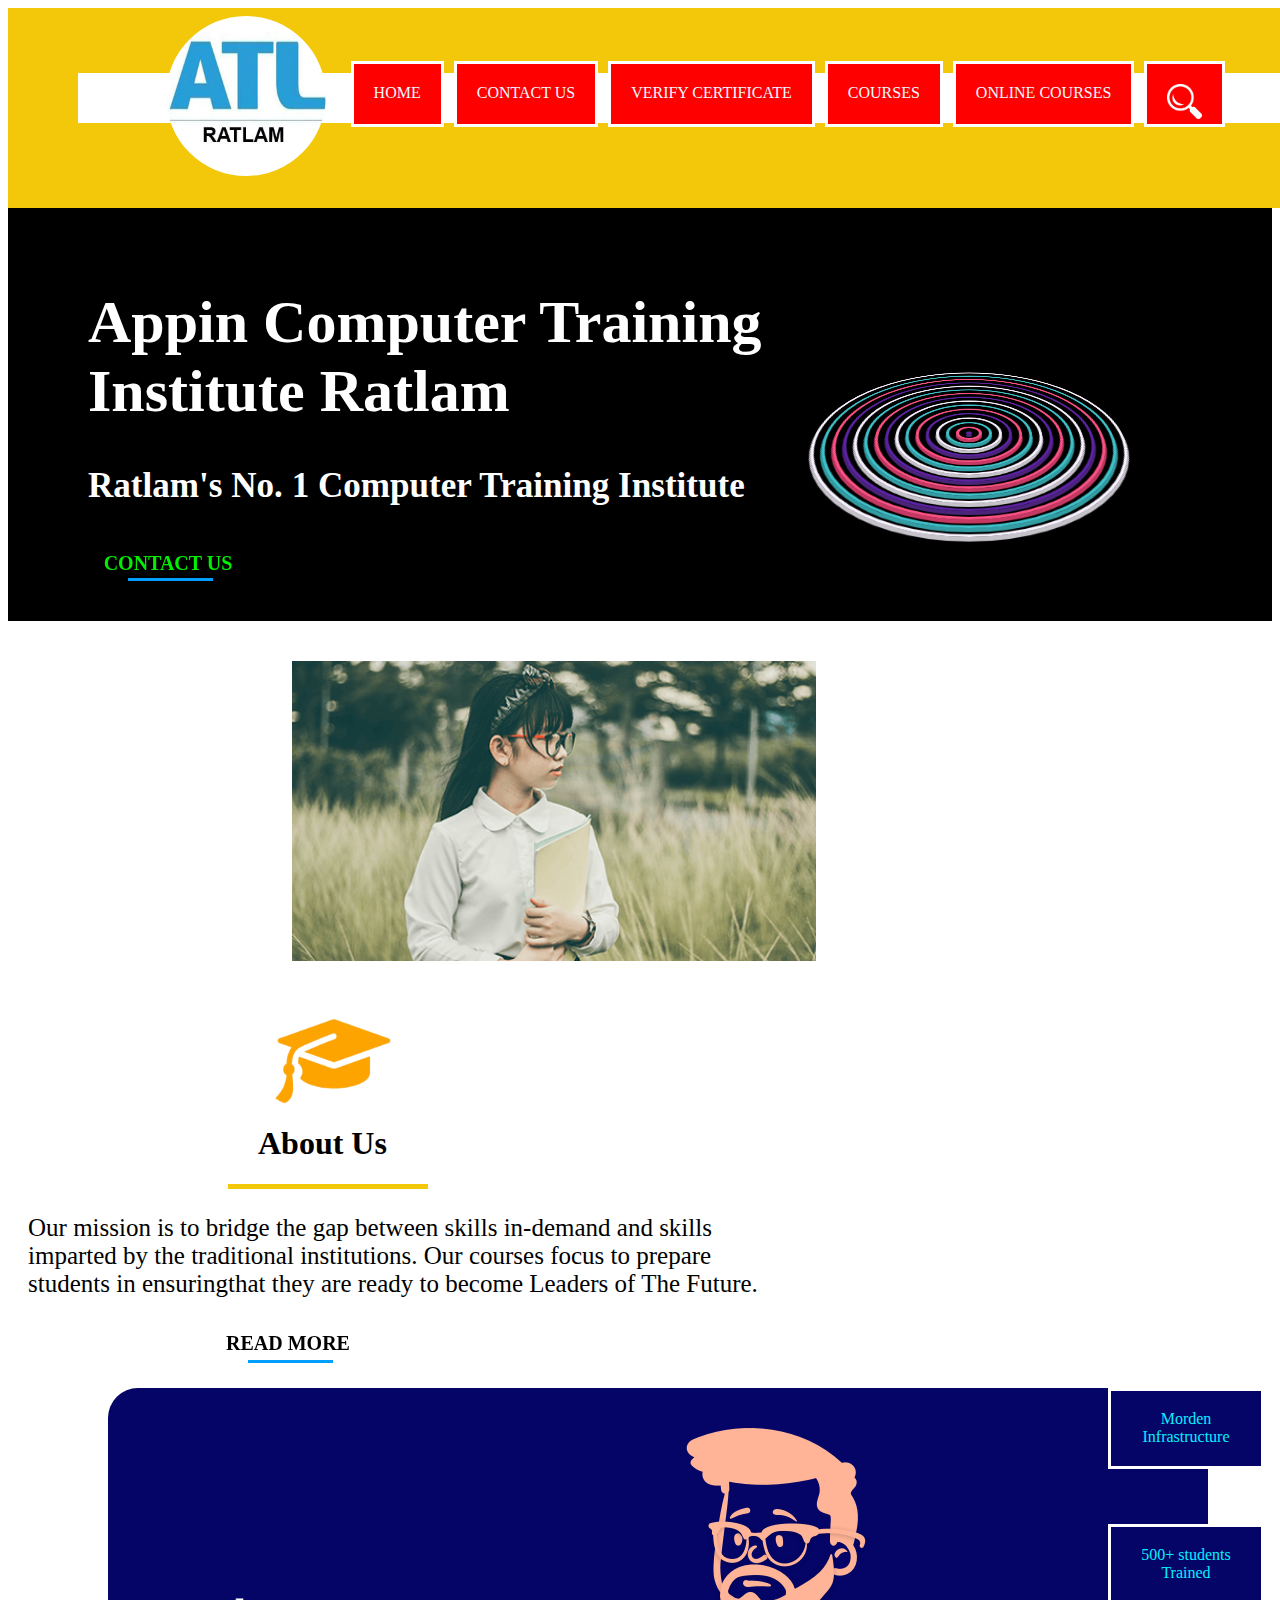
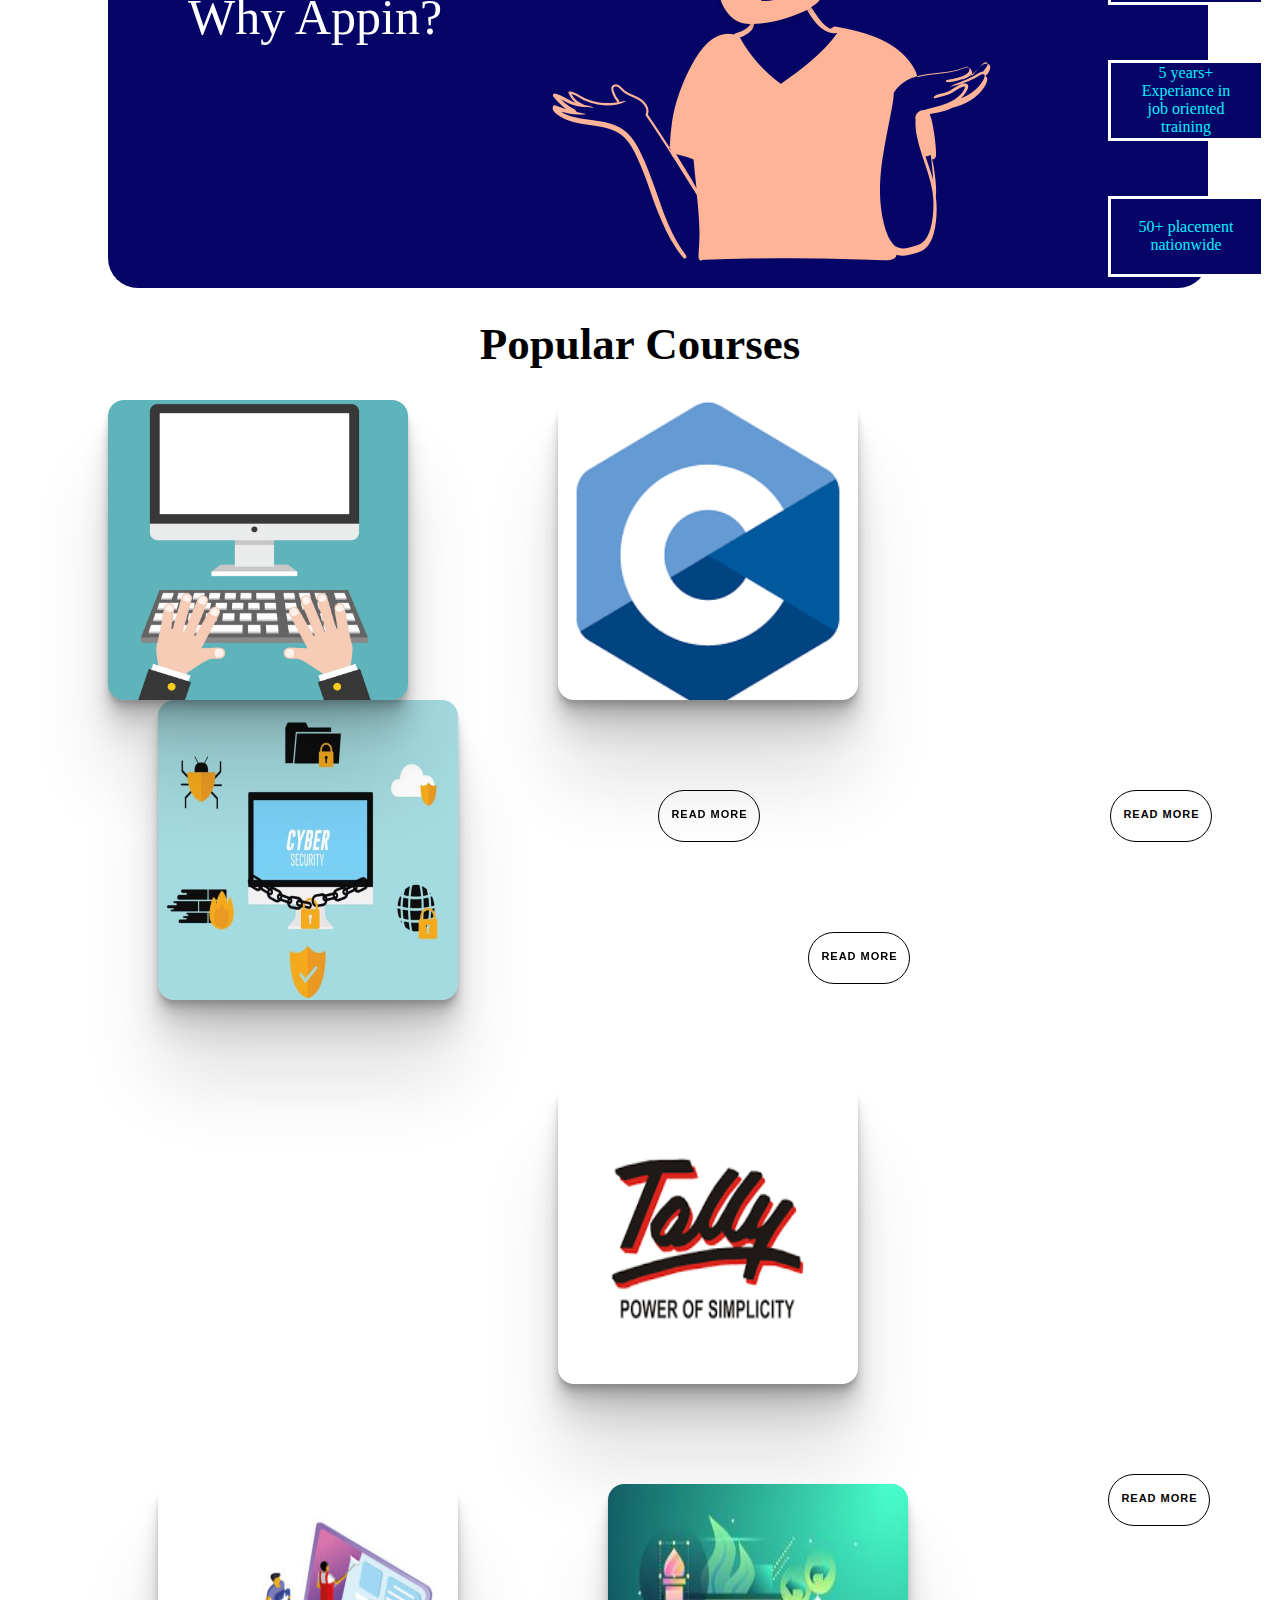
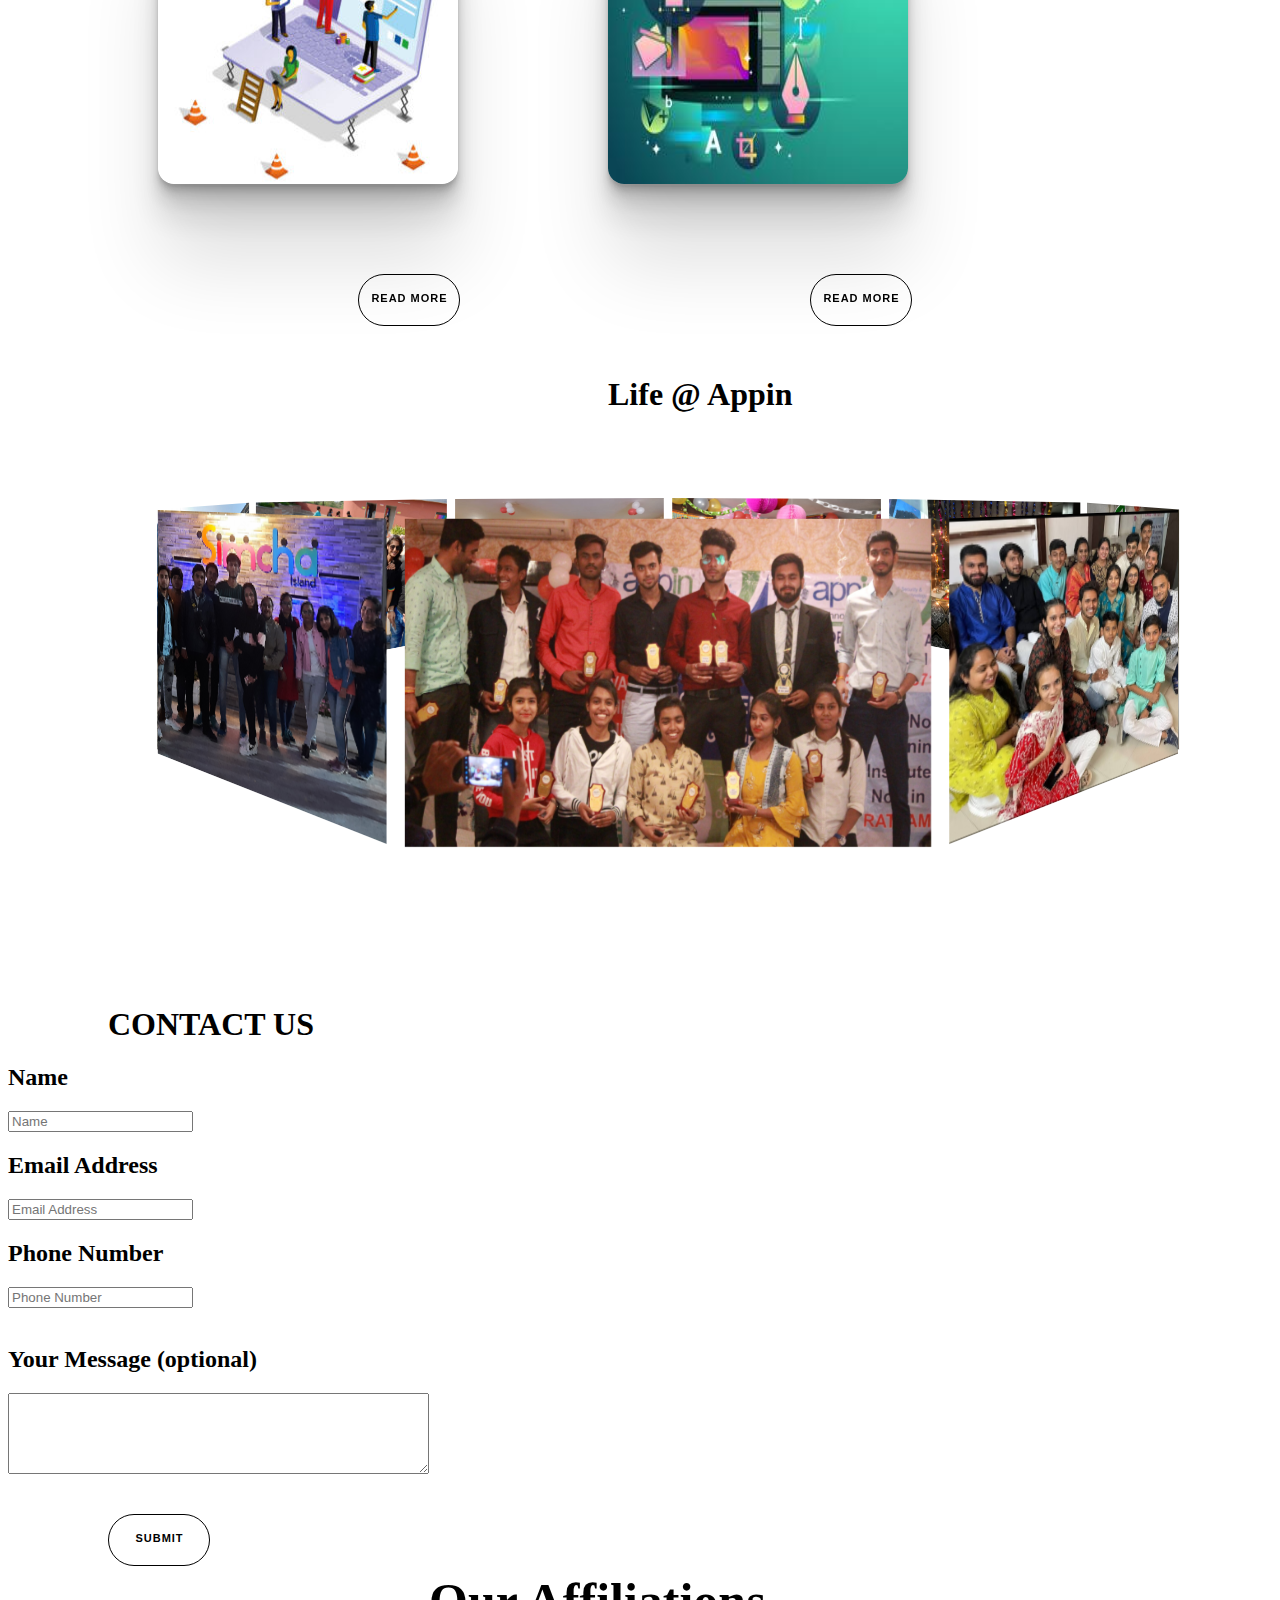
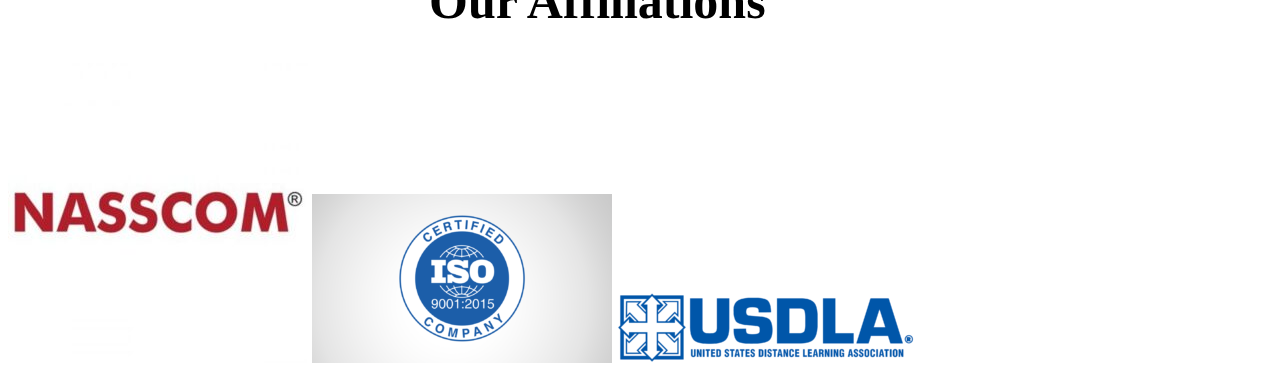
<file: appin website/appin.html>
<!DOCTYPE html>
<html lang="en">
<head>
    <meta charset="UTF-8">
    <meta http-equiv="X-UA-Compatible" content="IE=edge">
    <meta name="viewport" content="width=device-width, initial-scale=1.0">
    <title>Appin Ratlam</title>
    <link rel="stylesheet" href="appin.css">
</head>
<body>
   <div class="navbar">
    
        <div class="navbar-option">
            <a href="D:\appin website\appin.html"><img class="appin-logo" src="appin-logo.jpg"> </a>
            <div id="apple"><a href="D:\appin website\appin.html"> HOME </a></div>
            <div id="facebook"><a href="file:///D:/appin%20website/contact-us.html"> CONTACT US </a></div>
            <div id="microsoft"><a href="#"> VERIFY CERTIFICATE </a></div>
            <div id="samsung"><a href="#"> COURSES </a></div>
            <div id="google"><a href="#"> ONLINE COURSES </a></div>
            <div id="amazon"><a href="file:///D:/appin%20website/search%20bar.html"> <img class="search" src="search2.png"> </a></div>
          </div>
   </div>
   <div class="body">
    <div class="wave">
        <span></span><span></span><span></span><span></span>
        <span></span><span></span><span></span><span></span>
        <span></span><span></span><span></span><span></span>
        <span></span><span></span><span></span><span></span>
    </div></div>
        <div class="appinbox"><h1 class="text">Appin Computer Training <br>Institute Ratlam</h1>

        <h3>Ratlam's No. 1 Computer Training Institute</h3>

        <div id="workarea">
          <div class="position">
        
            <!--start button, nothing above this is necessary -->
            <div class="svg-wrapper">
              <svg height="40" width="150" xmlns="http://www.w3.org/2000/svg">
                <rect id="shape" height="40" width="150" />
                <div id="text">
                  <a href="file:///D:/appin%20website/contact-us.html"><span class="spot"></span>CONTACT US</a>
                </div>
              </svg>
            </div>
          </div>
        </div>
        </div>
            <img class="study-girl" src="study-girl.png">

    <div><img class="cap" src="graduation-cap.png">
        <h1 class="about-us">About Us</h1>
        <div class="yellow-line"></div>
        <p class="desc"> Our mission is to bridge the gap between skills in-demand and skills <br> imparted by the
            traditional institutions. Our courses focus to prepare <br> students in ensuringthat they are ready to become Leaders 
        of The Future.</p>

        <div id="workarea">
          <div class="position1">
        
            <!--start button, nothing above this is necessary -->
            <div class="svg-wrapper">
              <svg height="40" width="150" xmlns="http://www.w3.org/2000/svg">
                <rect id="shape" height="40" width="150" />
                <div id="text1">
                  <a href=""><span class="spot"></span>READ MORE</a>
                </div>
              </svg>
            </div>
          </div>
        </div>
            <div class="why-appin">
             <p class="appin-heading"> Why Appin? </p><img class="study-boy" src="study-boy.png">
            <div class="1">Morden Infrastructure</div>
            <div class="2">500+ students Trained</div>
            <div class="c">5 years+ Experiance in job oriented training</div>
            <div class="4">50+ placement nationwide</div>
            </div>
            <h1 class="h1">Popular Courses</h1>
            <div class="box">
                <div class="drop"><img src="basic-computer-edited.jpg" height="310px" width="300px"></div>
                <div class="activator northwest"></div>
                <div class="activator north"></div>
                <div class="activator northeast"></div>
                <div class="activator east"></div>
                <div class="activator southeast"></div>
                <div class="activator south"></div>
                <div class="activator southwest"></div>
                <div class="activator west"></div>
                <div class="overlay northwest">Basic Computer Course</div>
                <div class="overlay north">Basic Computer Course</div>
                <div class="overlay northeast">Basic Computer Course</div>
                <div class="overlay east">Basic Computer Course</div>
                <div class="overlay southeast">Basic Computer Course</div>
                <div class="overlay south">Basic Computer Course</div>
                <div class="overlay southwest">Basic Computer Course</div>
                <div class="overlay west">Basic Computer Course</div>
              </div>

            <div class="box1">
                <div class="drop1"><img src="c-logo.png" height="310px" width="300px"></div>
                <div class="activator northwest"></div>
                <div class="activator north"></div>
                <div class="activator northeast"></div>
                <div class="activator east"></div>
                <div class="activator southeast"></div>
                <div class="activator south"></div>
                <div class="activator southwest"></div>
                <div class="activator west"></div>
                <div class="overlay northwest">C C++ Programming</div>
                <div class="overlay north">C C++ Programming</div>
                <div class="overlay northeast">C C++ Programming</div>
                <div class="overlay east">C C++ Programming</div>
                <div class="overlay southeast">C C++ Programming</div>
                <div class="overlay south">C C++ Programming</div>
                <div class="overlay southwest">C C++ Programming</div>
                <div class="overlay west">C C++ Programming</div>
              </div>

              <div class="box1">
                <div class="drop1"><img src="cyber-logo.jpg" height="310px" width="300px"></div>
                <div class="activator northwest"></div>
                <div class="activator north"></div>
                <div class="activator northeast"></div>
                <div class="activator east"></div>
                <div class="activator southeast"></div>
                <div class="activator south"></div>
                <div class="activator southwest"></div>
                <div class="activator west"></div>
                <div class="overlay northwest">Cyber Security</div>
                <div class="overlay north">Cyber Security</div>
                <div class="overlay northeast">Cyber Security</div>
                <div class="overlay east">Cyber Security</div>
                <div class="overlay southeast">Cyber Security</div>
                <div class="overlay south">Cyber Security</div>
                <div class="overlay southwest">Cyber Security</div>
                <div class="overlay west">Cyber Security</div>
              </div>

              <div class="button-container-1">
                <span class="mas">READ MORE</span>
              <button id='work' type="button" name="Hover">READ MORE</button>
              </div>
              <div class="button-container-2">
              <span class="mas">READ MORE</span>
              <button id='work' type="button" name="Hover">READ MORE</button>
              </div>
              <div class="button-container-3">
              <span class="mas">READ MORE</span>
              <button id='work' type="button" name="Hover">READ MORE</button>
              </div> 
               
              <div class="box3">
                <div class="drop1"><img src="tally-logo.png" height="310px" width="300px"></div>
                <div class="activator northwest"></div>
                <div class="activator north"></div>
                <div class="activator northeast"></div>
                <div class="activator east"></div>
                <div class="activator southeast"></div>
                <div class="activator south"></div>
                <div class="activator southwest"></div>
                <div class="activator west"></div>
                <div class="overlay northwest">Tally ERP 9 and Prime with GST</div>
                <div class="overlay north">Tally ERP 9 and Prime with GST</div>
                <div class="overlay northeast">Tally ERP 9 and Prime with GST</div>
                <div class="overlay east">Tally ERP 9 and Prime with GST</div>
                <div class="overlay southeast">Tally ERP 9 and Prime with GST</div>
                <div class="overlay south">Tally ERP 9 and Prime with GST</div>
                <div class="overlay southwest">Tally ERP 9 and Prime with GST</div>
                <div class="overlay west">Tally ERP 9 and Prime with GST</div>
              </div>

              <div class="box4">
                <div class="drop1"><img src="web-logo.jpg" height="310px" width="300px"></div>
                <div class="activator northwest"></div>
                <div class="activator north"></div>
                <div class="activator northeast"></div>
                <div class="activator east"></div>
                <div class="activator southeast"></div>
                <div class="activator south"></div>
                <div class="activator southwest"></div>
                <div class="activator west"></div>
                <div class="overlay northwest">Website Design</div>
                <div class="overlay north">Website Design</div>
                <div class="overlay northeast">Website Design</div>
                <div class="overlay east">Website Design</div>
                <div class="overlay southeast">Website Design</div>
                <div class="overlay south">Website Design</div>
                <div class="overlay southwest">Website Design</div>
                <div class="overlay west">Website Design</div>
              </div>

              <div class="box5">
                <div class="drop1"><img src="dtp-logo.jpg" height="310px" width="300px"></div>
                <div class="activator northwest"></div>
                <div class="activator north"></div>
                <div class="activator northeast"></div>
                <div class="activator east"></div>
                <div class="activator southeast"></div>
                <div class="activator south"></div>
                <div class="activator southwest"></div>
                <div class="activator west"></div>
                <div class="overlay northwest">Graphic Designing (DTP)</div>
                <div class="overlay north">Graphic Designing (DTP)</div>
                <div class="overlay northeast">Graphic Designing (DTP)</div>
                <div class="overlay east">Graphic Designing (DTP)</div>
                <div class="overlay southeast">Graphic Designing (DTP)</div>
                <div class="overlay south">Graphic Designing (DTP)</div>
                <div class="overlay southwest">Graphic Designing (DTP)</div>
                <div class="overlay west">Graphic Designing (DTP)</div>
              </div>

              <div class="button-container-1">
                <span class="mas">READ MORE</span>
              <button id='work' type="button" name="Hover">READ MORE</button>
              </div>
              <div class="button-container-2">
              <span class="mas">READ MORE</span>
              <button id='work' type="button" name="Hover">READ MORE</button>
              </div>
              <div class="button-container-3">
              <span class="mas">READ MORE</span>
              <button id='work' type="button" name="Hover">READ MORE</button>
              </div>

              <h1 class="appinlife">Life @ Appin</h1>

              <div class="container">
                <div class="carousel">
                  <div class="carousel__face"><span><img src="appinpicnic-1.jpg" height="187px" width="300px"></span></div>
                  <div class="carousel__face"><span><img src="appinpicnic-2.jpeg" height="187px" width="300px"></span></div>
                  <div class="carousel__face"><span><img src="appinpicnic-3.jpeg" height="187px" width="300px"></span></div>
                  <div class="carousel__face"><span><img src="appinpicnic-4.jpeg" height="187px" width="300px"></span></div>
                  <div class="carousel__face"><span><img src="appinpicnic-5.jpeg" height="187px" width="300px"></span></div>
                  <div class="carousel__face"><span><img src="appinpicnic-6.jpeg" height="187px" width="300px"></span></div>
                  <div class="carousel__face"><span><img src="appinpicnic-7.jpg" height="187px" width="300px"></span></div>
                  <div class="carousel__face"><span><img src="appinpicnic-8.jpg" height="187px" width="300px"></span></div>
                  <div class="carousel__face"><span><img src="appinpicnic-9.jpg" height="187px" width="300px"></span></div>
                </div>
              </div>

              <div class="googlereview">
              <script src="https://apps.elfsight.com/p/platform.js" defer></script>
              <div class="elfsight-app-5c689688-1ba1-4b03-9758-8f51a0d69d71"></div>
              </div>

              <div class="appin-map">
              <iframe src="https://www.google.com/maps/embed?pb=!1m18!1m12!1m3!1d3663.5444441497552!2d75.04180221424595!3d23.33228191053824!2m3!1f0!2f0!3f0!3m2!1i1024!2i768!4f13.1!3m3!1m2!1s0x3963fea37819dc41%3A0xcd1673b4d52a0950!2sAppin%20Ratlam%20Computer%20Training%20Institute!5e0!3m2!1sen!2sin!4v1657041113056!5m2!1sen!2sin" width="600" height="450" style="border:0;" allowfullscreen="" loading="lazy" referrerpolicy="no-referrer-when-downgrade"></iframe>
              </div>

              <form class="contact-form">
                <div class="card-body">
                  <div class="form-group">
                    <h1 class="contact">CONTACT US</h1>
                    <label for="exampleInputEmail1"><h2> Name</h2></label>
                    <input type="name" class="form-control" id="product name" placeholder="Name">
                  </div>
                  <div class="form-group">
                    <label for="exampleInputPassword1"><h2>Email Address</h2></label>
                    <input type="price" class="form-control" id="price" placeholder="Email Address">
                  </div>
                  <div class="form-group">
                    <label for="exampleInputPassword1"><h2>Phone Number</h2></label>
                    <input type="price" class="form-control" id="price" placeholder="Phone Number">
                  </div> <br>
                  <div class="form-group">
                    <label for="textarea"><h2>Your Message (optional)</h2> </label>
                <textarea cols="50" rows="5"></textarea>    
                </div>
              </form>
              <div class="button-container-4">
                <span class="mas">SUBMIT</span>
              <button type="button" name="Hover">SUBMIT</button>
            </div>
    </div>
            <h1 class="our-affiliations">Our Affiliations</h1>
             <div class="company-logo">
              <img src="nesscom-logo.jpg">
              <img src="iso-logo.png">
              <img src="usdla-logo.png">
            </div>
</body>
</html>
</file>
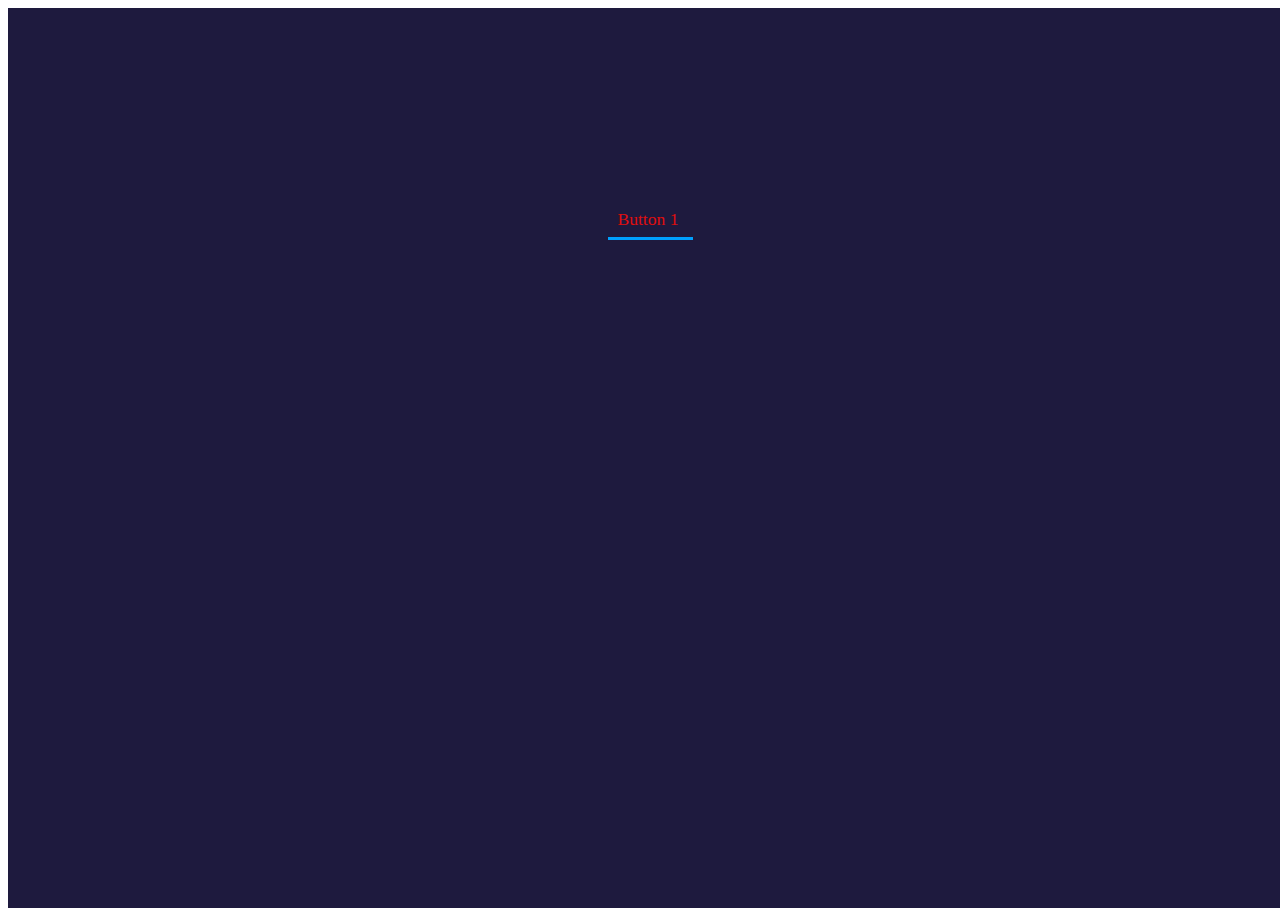
<file: appin website/button1.html>
<!DOCTYPE html>
<html lang="en">
<head>
    <meta charset="UTF-8">
    <meta http-equiv="X-UA-Compatible" content="IE=edge">
    <meta name="viewport" content="width=device-width, initial-scale=1.0">
    <title>Document</title>
    <link rel="stylesheet" href="button1.css">
</head>
<body>
    <div id="workarea">
        <div class="position">
      
          <!--start button, nothing above this is necessary -->
          <div class="svg-wrapper">
            <svg height="40" width="150" xmlns="http://www.w3.org/2000/svg">
              <rect id="shape" height="40" width="150" />
              <div id="text">
                <a href=""><span class="spot"></span>Button 1</a>
              </div>
            </svg>
          </div>
          <!--Next button
          <div class="svg-wrapper">
            <svg height="40" width="150" xmlns="http://www.w3.org/2000/svg">
              <rect id="shape" height="40" width="150" />
              <div id="text">
                <a href=""><span class="spot"></span>Button 2</a>
              </div>
            </svg>
          </div>
          Next button
          <div class="svg-wrapper">
            <svg height="40" width="150" xmlns="http://www.w3.org/2000/svg">
              <rect id="shape" height="40" width="150" />
              <div id="text">
                <a href=""><span class="spot"></span>Button 3</a>
              </div>
            </svg>
          </div>
          End button -->
      
        </div>
        <!-- <a id="personal" href="http://www.tylermarkpeterson.com">www.tylermarkpeterson.com</a> -->
      </div>
</body>
</html>
</file>
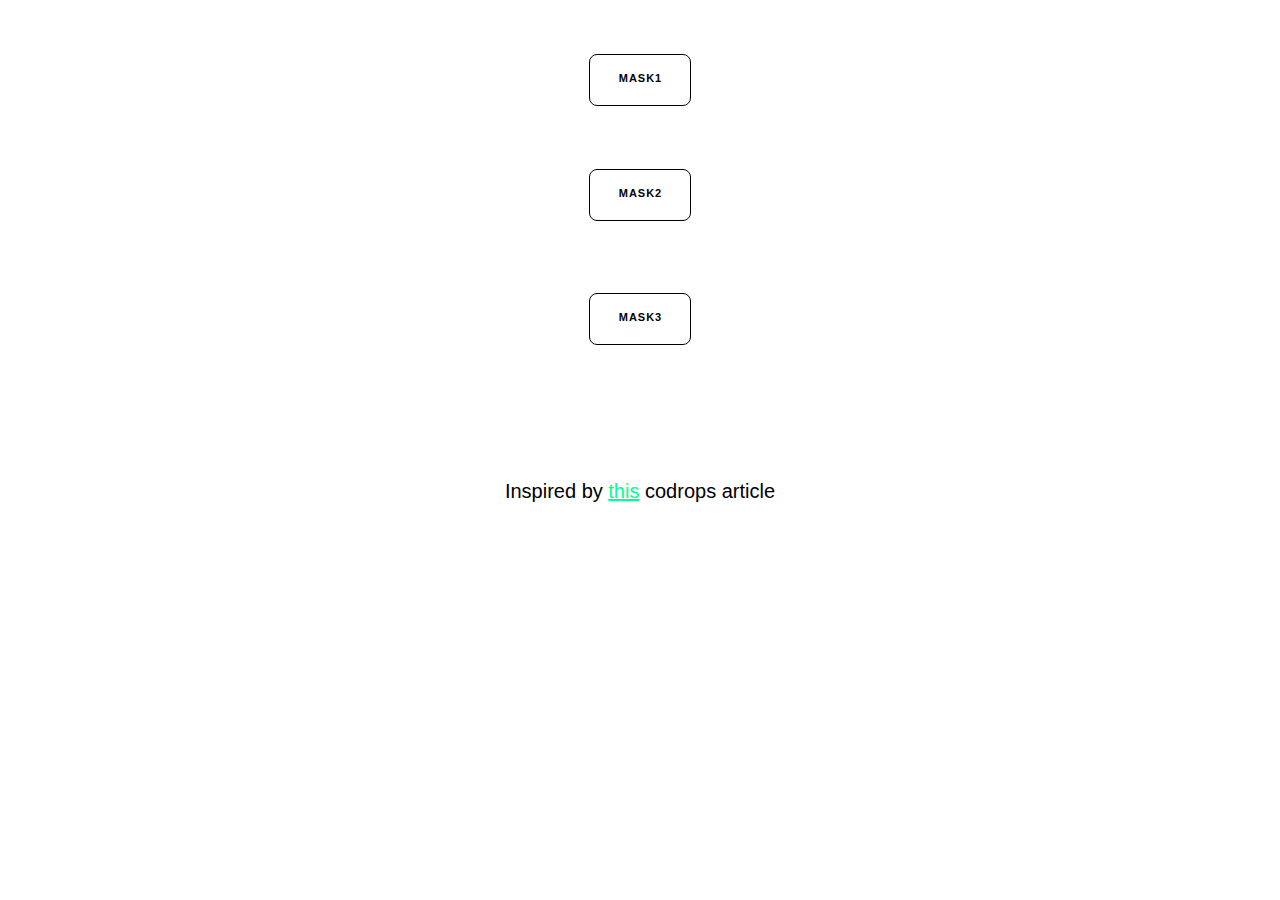
<file: appin website/button2.html>
<!DOCTYPE html>
<html lang="en">
<head>
    <meta charset="UTF-8">
    <meta http-equiv="X-UA-Compatible" content="IE=edge">
    <meta name="viewport" content="width=device-width, initial-scale=1.0">
    <title>Document</title>
    <link rel="stylesheet" href="button2.css">
</head>
<body>
    <!-- <div class="header">CSS-MASK BUTTON HOVER ANIMATION 
		( Experimental )</div> -->
    <div class="button-container-1">
      <span class="mas">MASK1</span>
    <button id='work' type="button" name="Hover">MASK1</button>
  </div>

  <div class="button-container-2">
    <span class="mas">MASK2</span>
  <button type="button" name="Hover">MASK2</button>
</div>

<div class="button-container-3">
  <span class="mas">MASK3</span>
<button type="button" name="Hover">MASK3</button>
</div>

<div class="footer">Inspired by <a href="https://tympanus.net/codrops/2016/09/29/transition-effect-with-css-masks/">this</a> codrops article</div>

</body>
</html>
</file>
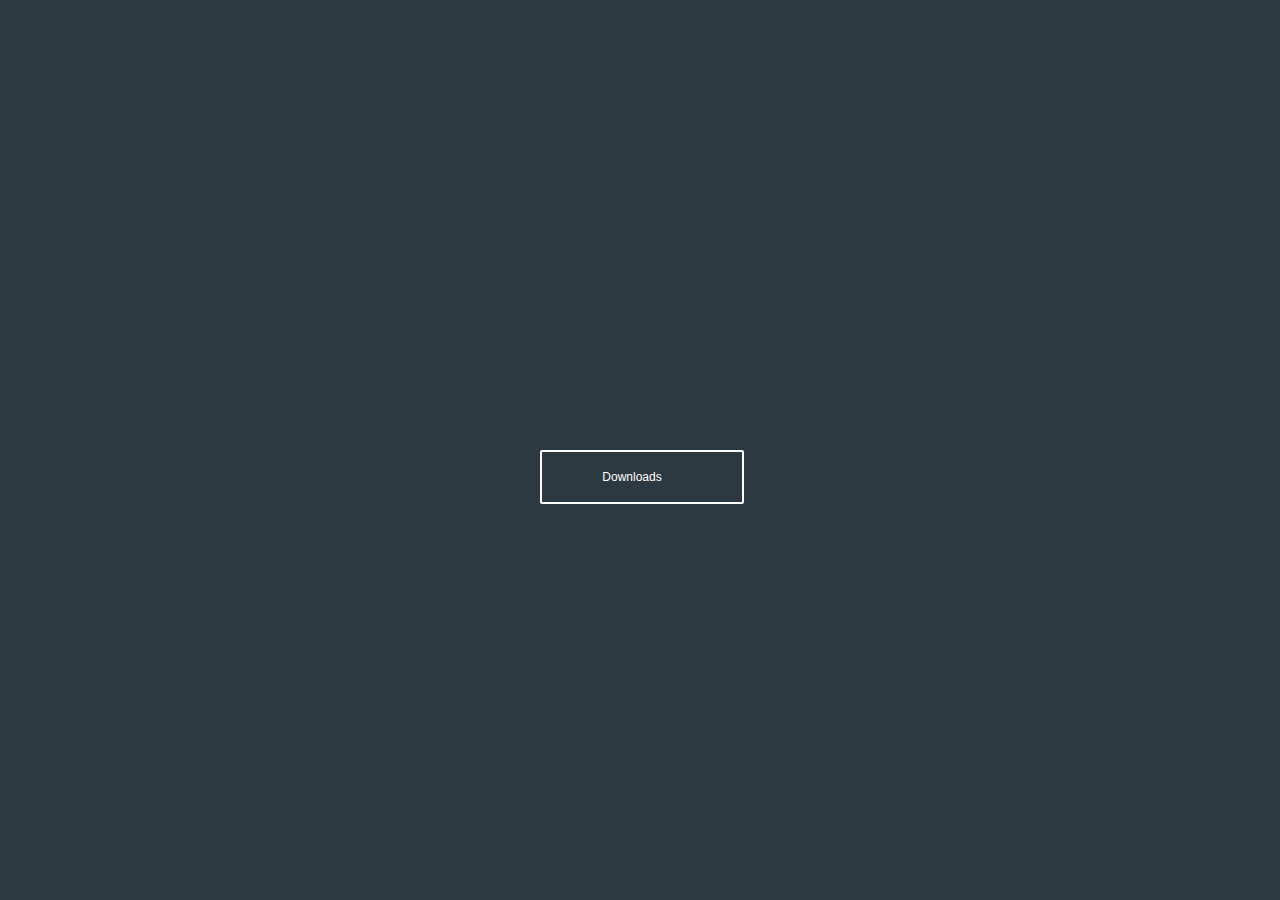
<file: appin website/button3.html>
<!DOCTYPE html>
<html lang="en">
<head>
    <meta charset="UTF-8">
    <meta http-equiv="X-UA-Compatible" content="IE=edge">
    <meta name="viewport" content="width=device-width, initial-scale=1.0">
    <title>Document</title>
    <link rel="stylesheet" href="button3.css">
</head>
<body>
<div class='button'>
    <!-- <h1>Fizzy CSS Button</h1>
    <h2>With super fizzy particle action</h2>
    <a href='https://www.codepen.io/jcoulterdesign'>
      <i class='ion-social-codepen'></i>
      <span>More Codepen shenanigans</span>
    </a> -->
    <input id='button' type='checkbox'>
    <label for='button'>
      <div class='button_inner q'>
        <i class='l ion-log-in'></i>
        <span class='t'>Downloads</span>
        <span>
          <i class='tick ion-checkmark-round'></i>
        </span>
        <div class='b_l_quad'>
          <div class='button_spots'></div>
          <div class='button_spots'></div>
          <div class='button_spots'></div>
          <div class='button_spots'></div>
          <div class='button_spots'></div>
          <div class='button_spots'></div>
          <div class='button_spots'></div>
          <div class='button_spots'></div>
          <div class='button_spots'></div>
          <div class='button_spots'></div>
          <div class='button_spots'></div>
          <div class='button_spots'></div>
          <div class='button_spots'></div>
          <div class='button_spots'></div>
          <div class='button_spots'></div>
          <div class='button_spots'></div>
          <div class='button_spots'></div>
          <div class='button_spots'></div>
          <div class='button_spots'></div>
          <div class='button_spots'></div>
          <div class='button_spots'></div>
          <div class='button_spots'></div>
          <div class='button_spots'></div>
          <div class='button_spots'></div>
          <div class='button_spots'></div>
          <div class='button_spots'></div>
          <div class='button_spots'></div>
          <div class='button_spots'></div>
          <div class='button_spots'></div>
          <div class='button_spots'></div>
          <div class='button_spots'></div>
          <div class='button_spots'></div>
          <div class='button_spots'></div>
          <div class='button_spots'></div>
          <div class='button_spots'></div>
          <div class='button_spots'></div>
          <div class='button_spots'></div>
          <div class='button_spots'></div>
          <div class='button_spots'></div>
          <div class='button_spots'></div>
          <div class='button_spots'></div>
          <div class='button_spots'></div>
          <div class='button_spots'></div>
          <div class='button_spots'></div>
          <div class='button_spots'></div>
          <div class='button_spots'></div>
          <div class='button_spots'></div>
          <div class='button_spots'></div>
          <div class='button_spots'></div>
          <div class='button_spots'></div>
          <div class='button_spots'></div>
          <div class='button_spots'></div>
        </div>
      </div>
    </label>
  </div>
</body>
</html>
</file>
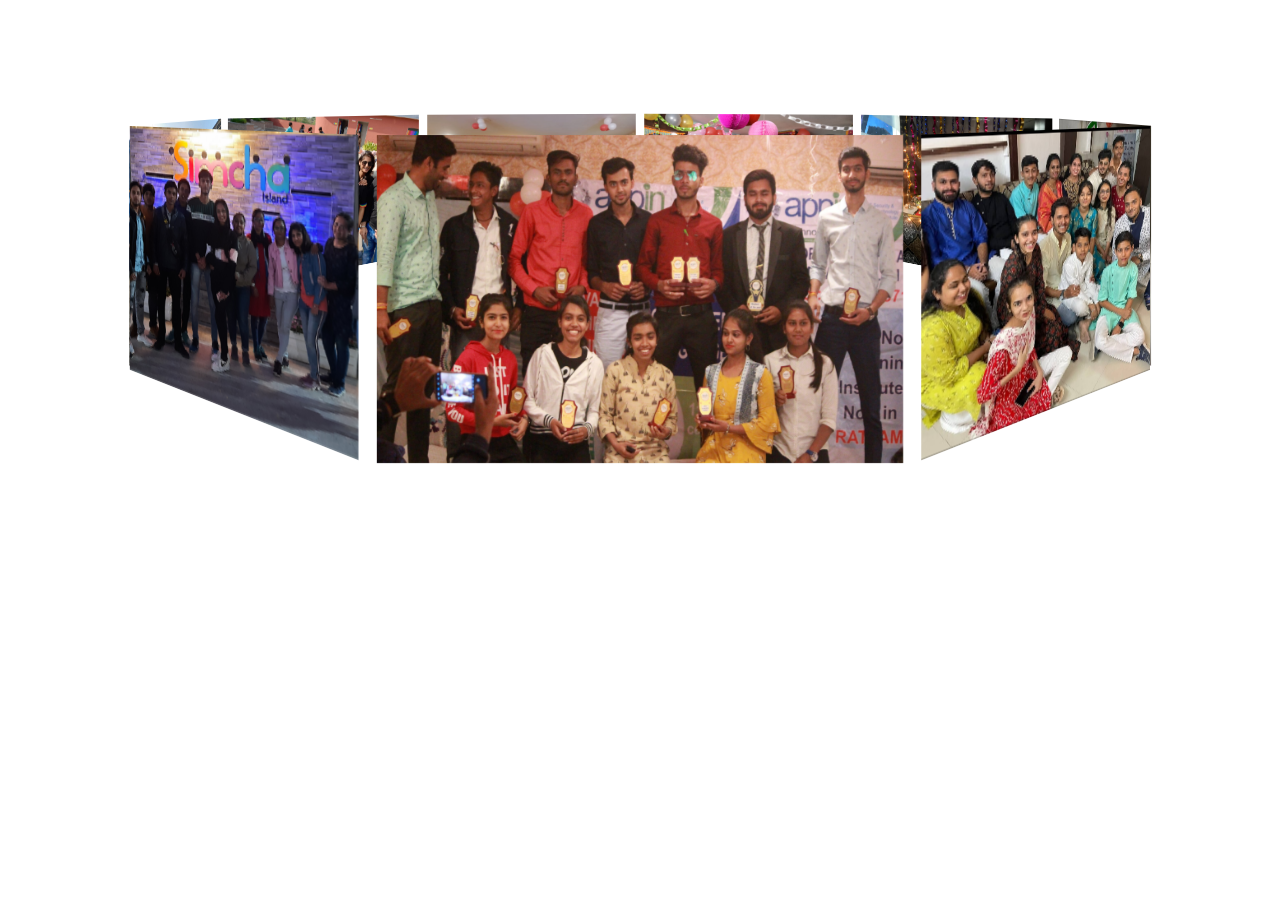
<file: appin website/carousel.html>
<!DOCTYPE html>
<html lang="en">
<head>
    <meta charset="UTF-8">
    <meta http-equiv="X-UA-Compatible" content="IE=edge">
    <meta name="viewport" content="width=device-width, initial-scale=1.0">
    <title>Document</title>
    <link rel="stylesheet" href="carousel.css">
</head>
<body>
<div class="container">
    <div class="carousel">
      <div class="carousel__face"><span><img src="appinpicnic-1.jpg" height="187px" width="300px"></span></div>
      <div class="carousel__face"><span><img src="appinpicnic-2.jpeg" height="187px" width="300px"></span></div>
      <div class="carousel__face"><span><img src="appinpicnic-3.jpeg" height="187px" width="300px"></span></div>
      <div class="carousel__face"><span><img src="appinpicnic-4.jpeg" height="187px" width="300px"></span></div>
      <div class="carousel__face"><span><img src="appinpicnic-5.jpeg" height="187px" width="300px"></span></div>
      <div class="carousel__face"><span><img src="appinpicnic-6.jpeg" height="187px" width="300px"></span></div>
      <div class="carousel__face"><span><img src="appinpicnic-7.jpg" height="187px" width="300px"></span></div>
      <div class="carousel__face"><span><img src="appinpicnic-8.jpg" height="187px" width="300px"></span></div>
      <div class="carousel__face"><span><img src="appinpicnic-9.jpg" height="187px" width="300px"></span></div>
    </div>
  </div>
</body>
</html>
</file>
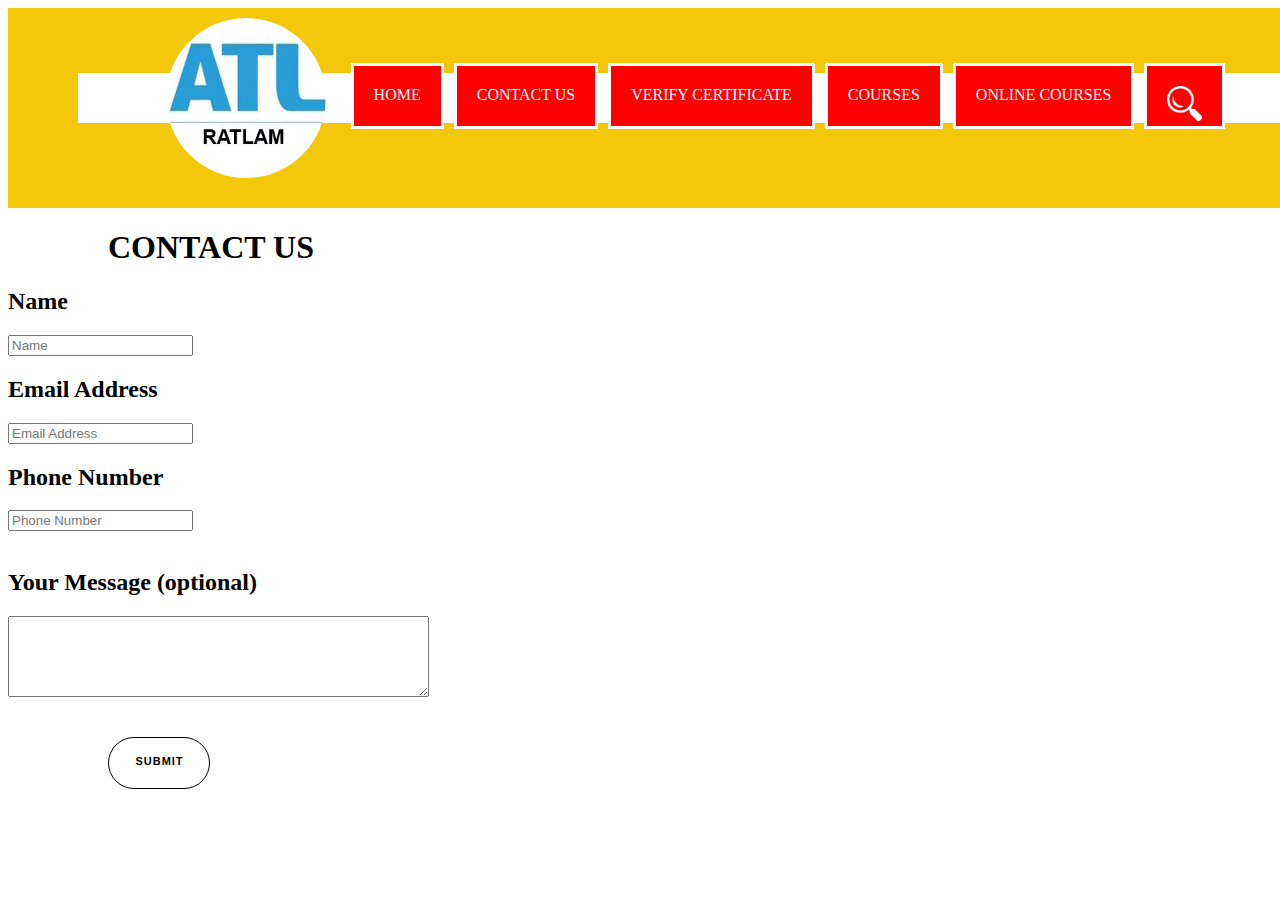
<file: appin website/contact-us.html>
<!DOCTYPE html>
<html lang="en">
<head>
    <meta charset="UTF-8">
    <meta http-equiv="X-UA-Compatible" content="IE=edge">
    <meta name="viewport" content="width=device-width, initial-scale=1.0">
    <title>Document</title>
    <link rel="stylesheet" href="contact-us.css">
</head>
<body>
<div class="navbar">
    
    <div class="navbar-option">
        <img class="appin-logo" src="appin-logo.jpg">
        <div id="apple"><a href="D:\appin website\appin.html"> HOME </a></div>
        <div id="facebook"><a href="#"> CONTACT US </a></div>
        <div id="microsoft"><a href="#"> VERIFY CERTIFICATE </a></div>
        <div id="samsung"><a href="#"> COURSES </a></div>
        <div id="google"><a href="#"> ONLINE COURSES </a></div>
        <div id="amazon"><a href="#"> <img class="search" src="search2.png"> </a></div>
      </div>
</div>

<div class="appin-map">
    <iframe src="https://www.google.com/maps/embed?pb=!1m18!1m12!1m3!1d3663.5444441497552!2d75.04180221424595!3d23.33228191053824!2m3!1f0!2f0!3f0!3m2!1i1024!2i768!4f13.1!3m3!1m2!1s0x3963fea37819dc41%3A0xcd1673b4d52a0950!2sAppin%20Ratlam%20Computer%20Training%20Institute!5e0!3m2!1sen!2sin!4v1657041113056!5m2!1sen!2sin" width="600" height="450" style="border:0;" allowfullscreen="" loading="lazy" referrerpolicy="no-referrer-when-downgrade"></iframe>
    </div>

    <form class="contact-form">
      <div class="card-body">
        <div class="form-group">
          <h1 class="contact">CONTACT US</h1>
          <label for="exampleInputEmail1"><h2> Name</h2></label>
          <input type="name" class="form-control" id="product name" placeholder="Name">
        </div>
        <div class="form-group">
          <label for="exampleInputPassword1"><h2>Email Address</h2></label>
          <input type="price" class="form-control" id="price" placeholder="Email Address">
        </div>
        <div class="form-group">
          <label for="exampleInputPassword1"><h2>Phone Number</h2></label>
          <input type="price" class="form-control" id="price" placeholder="Phone Number">
        </div> <br>
        <div class="form-group">
          <label for="textarea"><h2>Your Message (optional)</h2> </label>
      <textarea cols="50" rows="5"></textarea>    
      </div>
    </form>
    <div class="button-container-4">
        <span class="mas">SUBMIT</span>
      <button type="button" name="Hover">SUBMIT</button>
    </div>
</body>
</html>
</file>
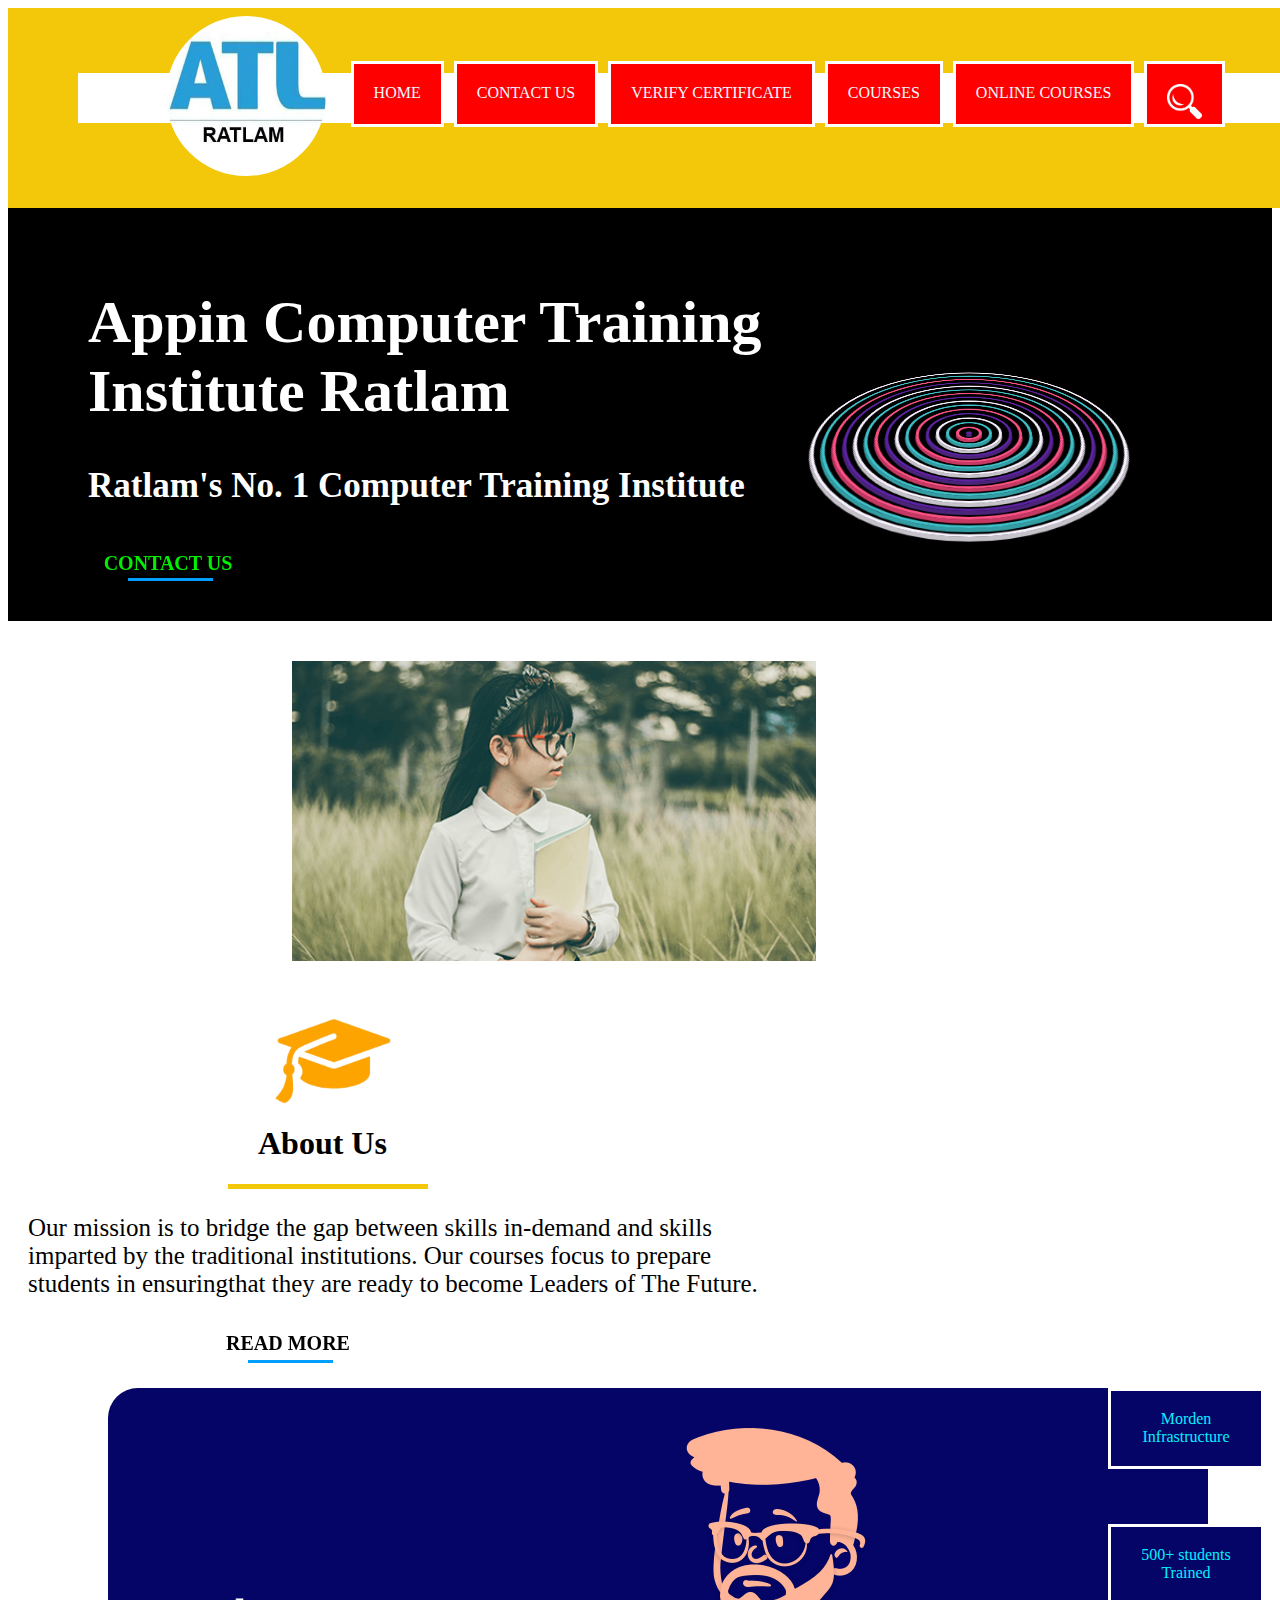
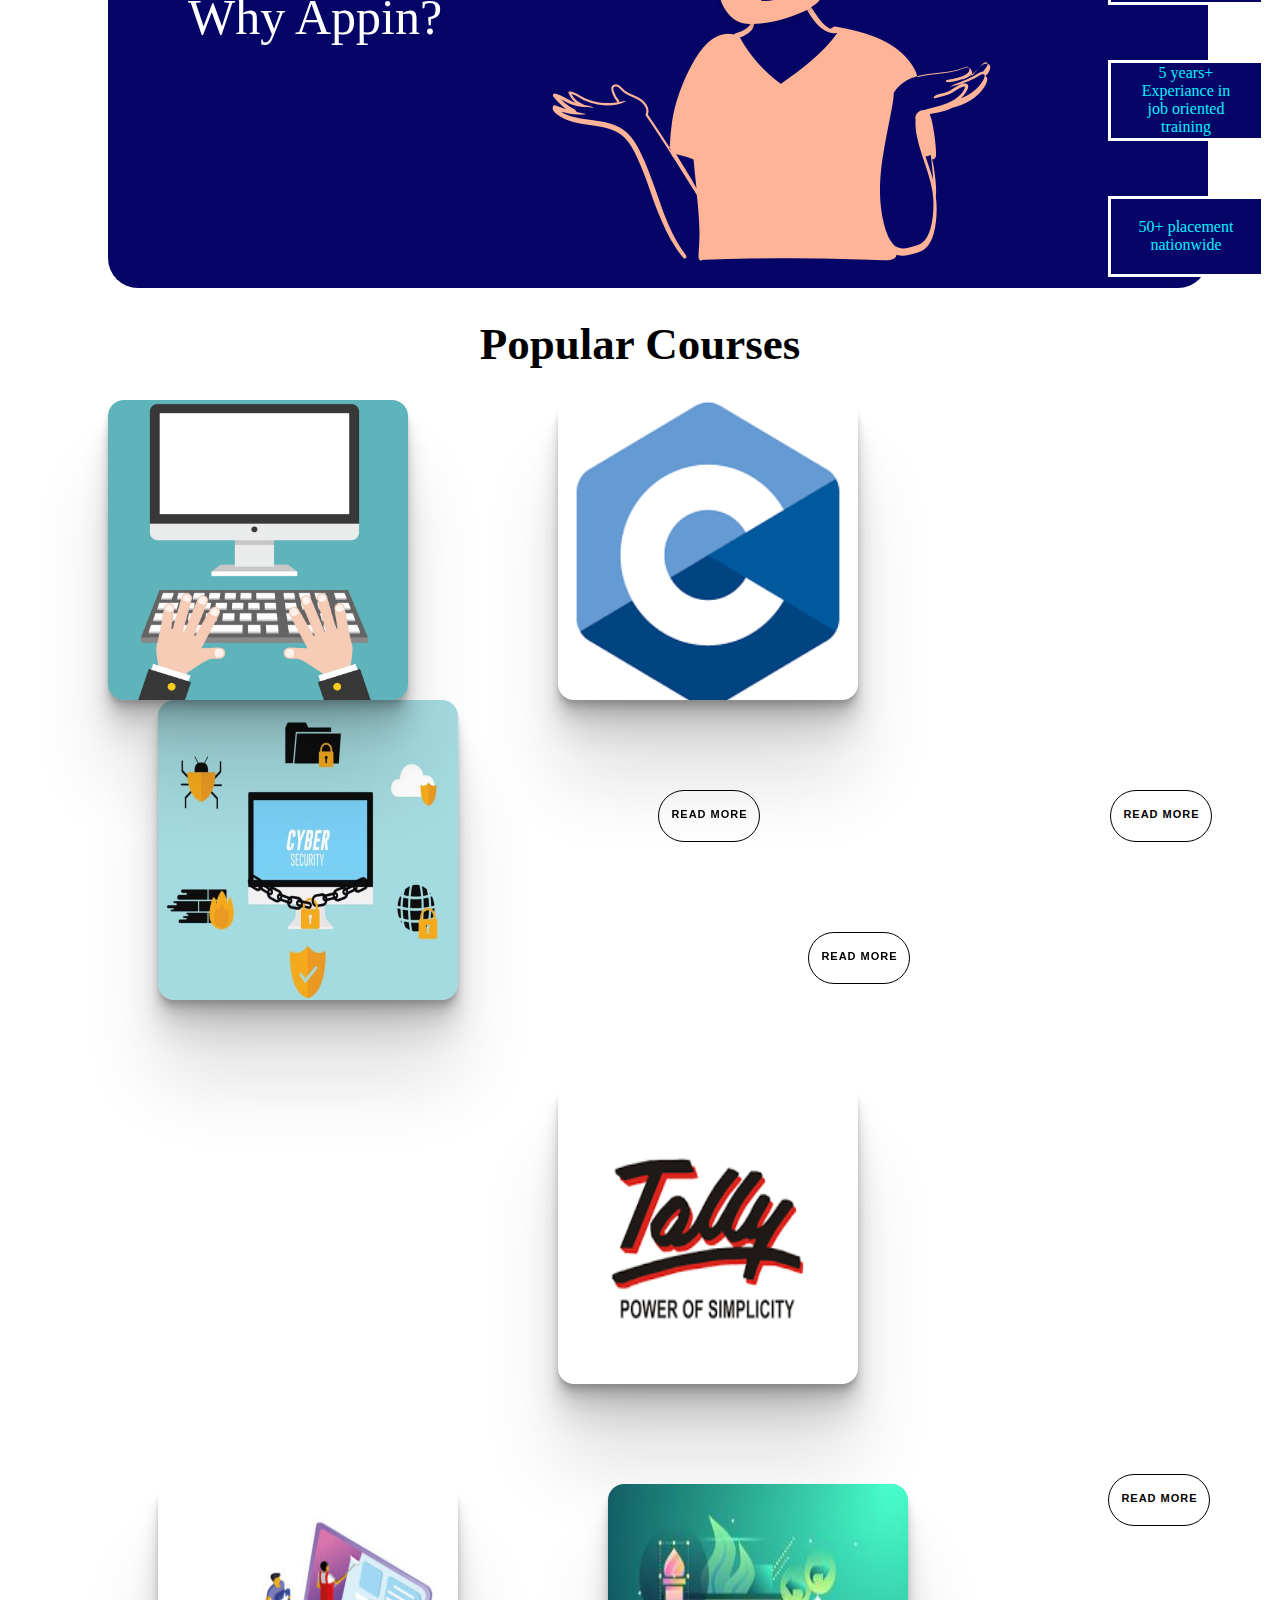
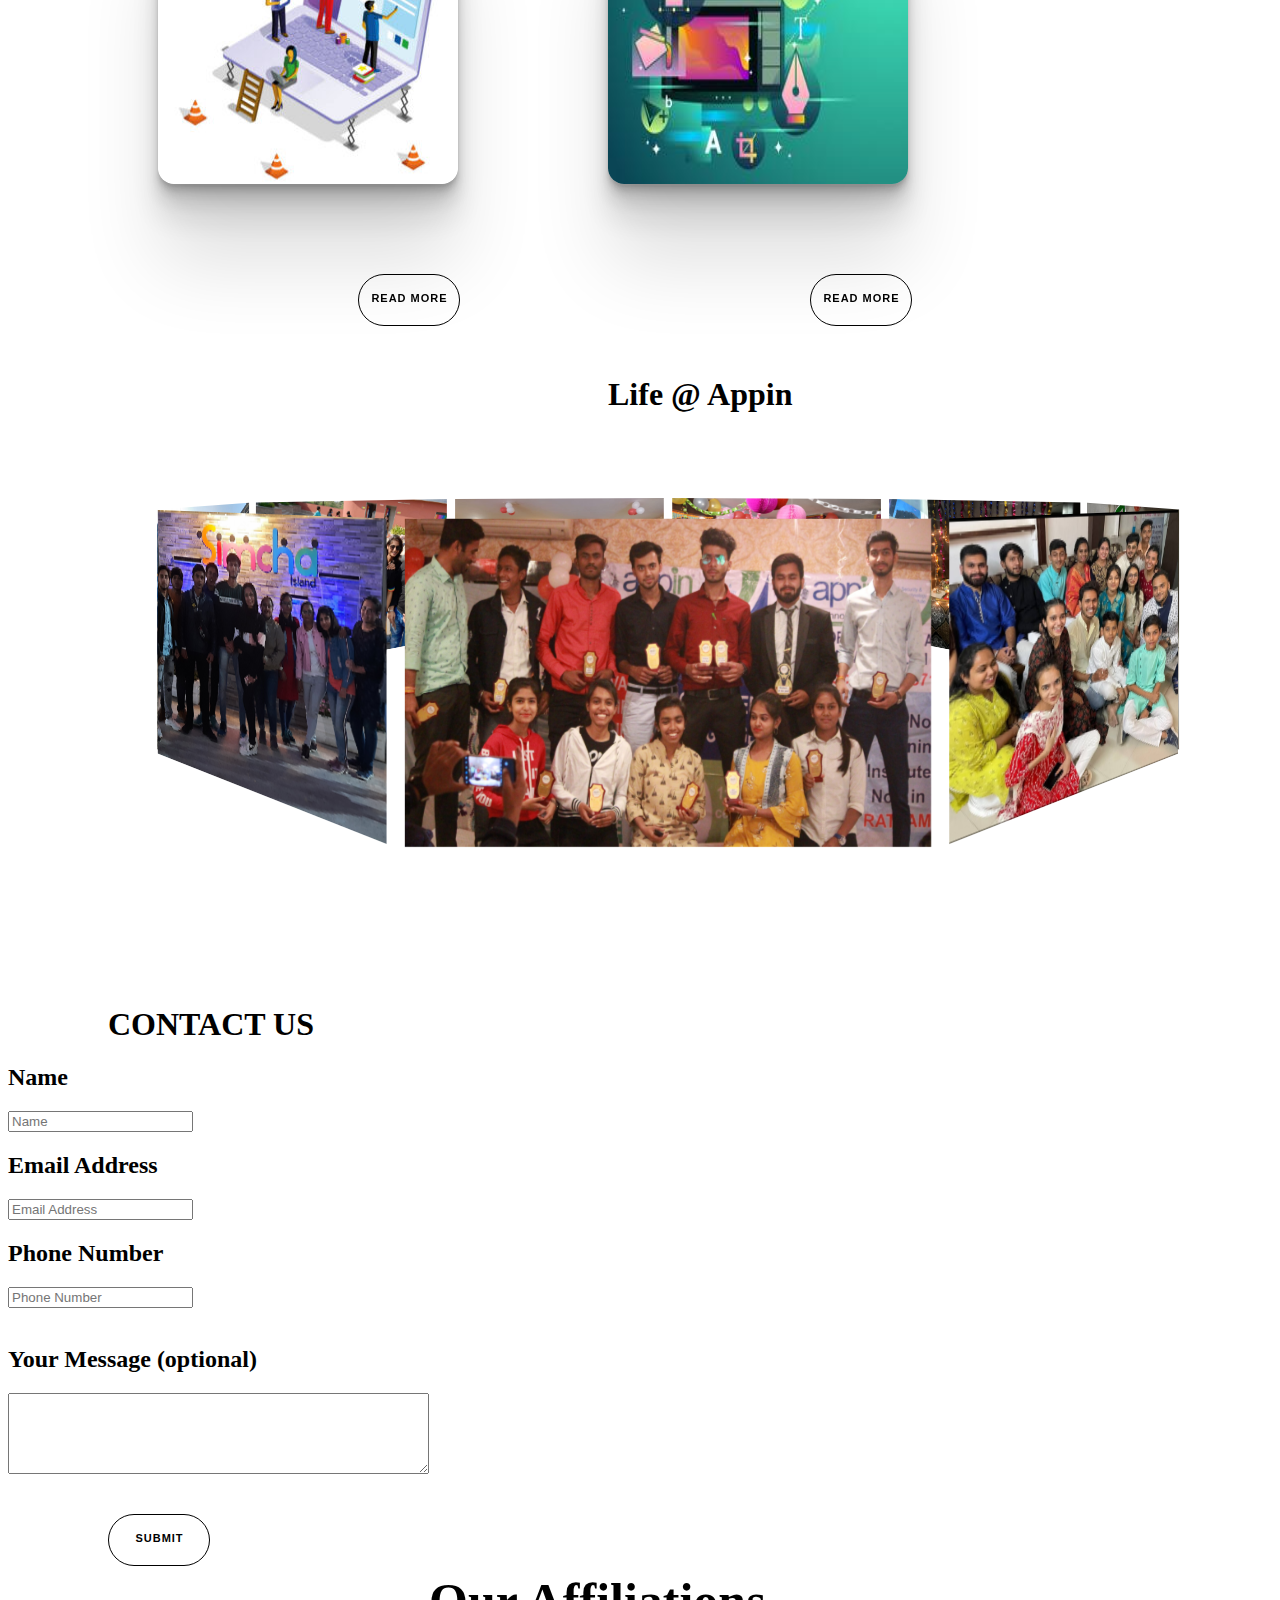
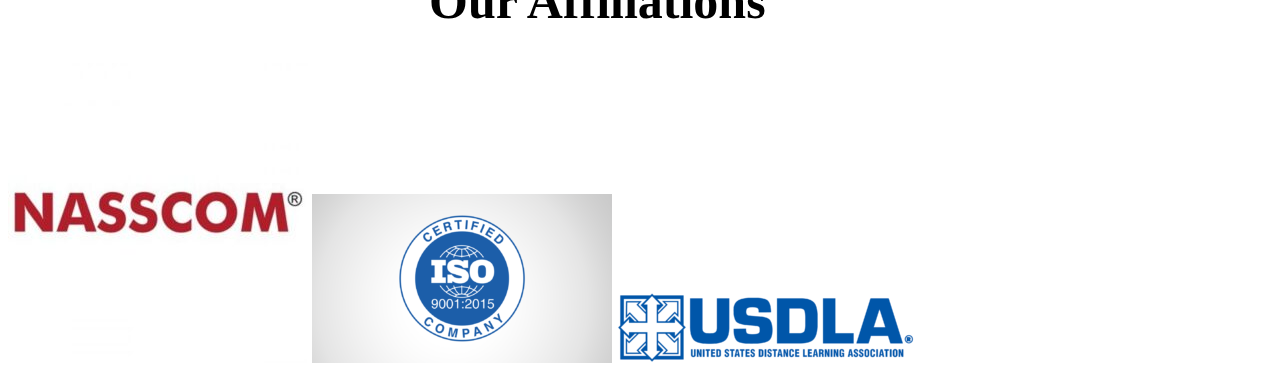
<file: appin website/index.html.html>
<!DOCTYPE html>
<html lang="en">
<head>
    <meta charset="UTF-8">
    <meta http-equiv="X-UA-Compatible" content="IE=edge">
    <meta name="viewport" content="width=device-width, initial-scale=1.0">
    <title>Appin Ratlam</title>
    <link rel="stylesheet" href="appin.css">
</head>
<body>
   <div class="navbar">
    
        <div class="navbar-option">
            <a href="D:\appin website\appin.html"><img class="appin-logo" src="appin-logo.jpg"> </a>
            <div id="apple"><a href="D:\appin website\appin.html"> HOME </a></div>
            <div id="facebook"><a href="file:///D:/appin%20website/contact-us.html"> CONTACT US </a></div>
            <div id="microsoft"><a href="#"> VERIFY CERTIFICATE </a></div>
            <div id="samsung"><a href="#"> COURSES </a></div>
            <div id="google"><a href="#"> ONLINE COURSES </a></div>
            <div id="amazon"><a href="file:///D:/appin%20website/search%20bar.html"> <img class="search" src="search2.png"> </a></div>
          </div>
   </div>
   <div class="body">
    <div class="wave">
        <span></span><span></span><span></span><span></span>
        <span></span><span></span><span></span><span></span>
        <span></span><span></span><span></span><span></span>
        <span></span><span></span><span></span><span></span>
    </div></div>
        <div class="appinbox"><h1 class="text">Appin Computer Training <br>Institute Ratlam</h1>

        <h3>Ratlam's No. 1 Computer Training Institute</h3>

        <div id="workarea">
          <div class="position">
        
            <!--start button, nothing above this is necessary -->
            <div class="svg-wrapper">
              <svg height="40" width="150" xmlns="http://www.w3.org/2000/svg">
                <rect id="shape" height="40" width="150" />
                <div id="text">
                  <a href="file:///D:/appin%20website/contact-us.html"><span class="spot"></span>CONTACT US</a>
                </div>
              </svg>
            </div>
          </div>
        </div>
        </div>
            <img class="study-girl" src="study-girl.png">

    <div><img class="cap" src="graduation-cap.png">
        <h1 class="about-us">About Us</h1>
        <div class="yellow-line"></div>
        <p class="desc"> Our mission is to bridge the gap between skills in-demand and skills <br> imparted by the
            traditional institutions. Our courses focus to prepare <br> students in ensuringthat they are ready to become Leaders 
        of The Future.</p>

        <div id="workarea">
          <div class="position1">
        
            <!--start button, nothing above this is necessary -->
            <div class="svg-wrapper">
              <svg height="40" width="150" xmlns="http://www.w3.org/2000/svg">
                <rect id="shape" height="40" width="150" />
                <div id="text1">
                  <a href=""><span class="spot"></span>READ MORE</a>
                </div>
              </svg>
            </div>
          </div>
        </div>
            <div class="why-appin">
             <p class="appin-heading"> Why Appin? </p><img class="study-boy" src="study-boy.png">
            <div class="1">Morden Infrastructure</div>
            <div class="2">500+ students Trained</div>
            <div class="c">5 years+ Experiance in job oriented training</div>
            <div class="4">50+ placement nationwide</div>
            </div>
            <h1 class="h1">Popular Courses</h1>
            <div class="box">
                <div class="drop"><img src="basic-computer-edited.jpg" height="310px" width="300px"></div>
                <div class="activator northwest"></div>
                <div class="activator north"></div>
                <div class="activator northeast"></div>
                <div class="activator east"></div>
                <div class="activator southeast"></div>
                <div class="activator south"></div>
                <div class="activator southwest"></div>
                <div class="activator west"></div>
                <div class="overlay northwest">Basic Computer Course</div>
                <div class="overlay north">Basic Computer Course</div>
                <div class="overlay northeast">Basic Computer Course</div>
                <div class="overlay east">Basic Computer Course</div>
                <div class="overlay southeast">Basic Computer Course</div>
                <div class="overlay south">Basic Computer Course</div>
                <div class="overlay southwest">Basic Computer Course</div>
                <div class="overlay west">Basic Computer Course</div>
              </div>

            <div class="box1">
                <div class="drop1"><img src="c-logo.png" height="310px" width="300px"></div>
                <div class="activator northwest"></div>
                <div class="activator north"></div>
                <div class="activator northeast"></div>
                <div class="activator east"></div>
                <div class="activator southeast"></div>
                <div class="activator south"></div>
                <div class="activator southwest"></div>
                <div class="activator west"></div>
                <div class="overlay northwest">C C++ Programming</div>
                <div class="overlay north">C C++ Programming</div>
                <div class="overlay northeast">C C++ Programming</div>
                <div class="overlay east">C C++ Programming</div>
                <div class="overlay southeast">C C++ Programming</div>
                <div class="overlay south">C C++ Programming</div>
                <div class="overlay southwest">C C++ Programming</div>
                <div class="overlay west">C C++ Programming</div>
              </div>

              <div class="box1">
                <div class="drop1"><img src="cyber-logo.jpg" height="310px" width="300px"></div>
                <div class="activator northwest"></div>
                <div class="activator north"></div>
                <div class="activator northeast"></div>
                <div class="activator east"></div>
                <div class="activator southeast"></div>
                <div class="activator south"></div>
                <div class="activator southwest"></div>
                <div class="activator west"></div>
                <div class="overlay northwest">Cyber Security</div>
                <div class="overlay north">Cyber Security</div>
                <div class="overlay northeast">Cyber Security</div>
                <div class="overlay east">Cyber Security</div>
                <div class="overlay southeast">Cyber Security</div>
                <div class="overlay south">Cyber Security</div>
                <div class="overlay southwest">Cyber Security</div>
                <div class="overlay west">Cyber Security</div>
              </div>

              <div class="button-container-1">
                <span class="mas">READ MORE</span>
              <button id='work' type="button" name="Hover">READ MORE</button>
              </div>
              <div class="button-container-2">
              <span class="mas">READ MORE</span>
              <button id='work' type="button" name="Hover">READ MORE</button>
              </div>
              <div class="button-container-3">
              <span class="mas">READ MORE</span>
              <button id='work' type="button" name="Hover">READ MORE</button>
              </div> 
               
              <div class="box3">
                <div class="drop1"><img src="tally-logo.png" height="310px" width="300px"></div>
                <div class="activator northwest"></div>
                <div class="activator north"></div>
                <div class="activator northeast"></div>
                <div class="activator east"></div>
                <div class="activator southeast"></div>
                <div class="activator south"></div>
                <div class="activator southwest"></div>
                <div class="activator west"></div>
                <div class="overlay northwest">Tally ERP 9 and Prime with GST</div>
                <div class="overlay north">Tally ERP 9 and Prime with GST</div>
                <div class="overlay northeast">Tally ERP 9 and Prime with GST</div>
                <div class="overlay east">Tally ERP 9 and Prime with GST</div>
                <div class="overlay southeast">Tally ERP 9 and Prime with GST</div>
                <div class="overlay south">Tally ERP 9 and Prime with GST</div>
                <div class="overlay southwest">Tally ERP 9 and Prime with GST</div>
                <div class="overlay west">Tally ERP 9 and Prime with GST</div>
              </div>

              <div class="box4">
                <div class="drop1"><img src="web-logo.jpg" height="310px" width="300px"></div>
                <div class="activator northwest"></div>
                <div class="activator north"></div>
                <div class="activator northeast"></div>
                <div class="activator east"></div>
                <div class="activator southeast"></div>
                <div class="activator south"></div>
                <div class="activator southwest"></div>
                <div class="activator west"></div>
                <div class="overlay northwest">Website Design</div>
                <div class="overlay north">Website Design</div>
                <div class="overlay northeast">Website Design</div>
                <div class="overlay east">Website Design</div>
                <div class="overlay southeast">Website Design</div>
                <div class="overlay south">Website Design</div>
                <div class="overlay southwest">Website Design</div>
                <div class="overlay west">Website Design</div>
              </div>

              <div class="box5">
                <div class="drop1"><img src="dtp-logo.jpg" height="310px" width="300px"></div>
                <div class="activator northwest"></div>
                <div class="activator north"></div>
                <div class="activator northeast"></div>
                <div class="activator east"></div>
                <div class="activator southeast"></div>
                <div class="activator south"></div>
                <div class="activator southwest"></div>
                <div class="activator west"></div>
                <div class="overlay northwest">Graphic Designing (DTP)</div>
                <div class="overlay north">Graphic Designing (DTP)</div>
                <div class="overlay northeast">Graphic Designing (DTP)</div>
                <div class="overlay east">Graphic Designing (DTP)</div>
                <div class="overlay southeast">Graphic Designing (DTP)</div>
                <div class="overlay south">Graphic Designing (DTP)</div>
                <div class="overlay southwest">Graphic Designing (DTP)</div>
                <div class="overlay west">Graphic Designing (DTP)</div>
              </div>

              <div class="button-container-1">
                <span class="mas">READ MORE</span>
              <button id='work' type="button" name="Hover">READ MORE</button>
              </div>
              <div class="button-container-2">
              <span class="mas">READ MORE</span>
              <button id='work' type="button" name="Hover">READ MORE</button>
              </div>
              <div class="button-container-3">
              <span class="mas">READ MORE</span>
              <button id='work' type="button" name="Hover">READ MORE</button>
              </div>

              <h1 class="appinlife">Life @ Appin</h1>

              <div class="container">
                <div class="carousel">
                  <div class="carousel__face"><span><img src="appinpicnic-1.jpg" height="187px" width="300px"></span></div>
                  <div class="carousel__face"><span><img src="appinpicnic-2.jpeg" height="187px" width="300px"></span></div>
                  <div class="carousel__face"><span><img src="appinpicnic-3.jpeg" height="187px" width="300px"></span></div>
                  <div class="carousel__face"><span><img src="appinpicnic-4.jpeg" height="187px" width="300px"></span></div>
                  <div class="carousel__face"><span><img src="appinpicnic-5.jpeg" height="187px" width="300px"></span></div>
                  <div class="carousel__face"><span><img src="appinpicnic-6.jpeg" height="187px" width="300px"></span></div>
                  <div class="carousel__face"><span><img src="appinpicnic-7.jpg" height="187px" width="300px"></span></div>
                  <div class="carousel__face"><span><img src="appinpicnic-8.jpg" height="187px" width="300px"></span></div>
                  <div class="carousel__face"><span><img src="appinpicnic-9.jpg" height="187px" width="300px"></span></div>
                </div>
              </div>

              <div class="googlereview">
              <script src="https://apps.elfsight.com/p/platform.js" defer></script>
              <div class="elfsight-app-5c689688-1ba1-4b03-9758-8f51a0d69d71"></div>
              </div>

              <div class="appin-map">
              <iframe src="https://www.google.com/maps/embed?pb=!1m18!1m12!1m3!1d3663.5444441497552!2d75.04180221424595!3d23.33228191053824!2m3!1f0!2f0!3f0!3m2!1i1024!2i768!4f13.1!3m3!1m2!1s0x3963fea37819dc41%3A0xcd1673b4d52a0950!2sAppin%20Ratlam%20Computer%20Training%20Institute!5e0!3m2!1sen!2sin!4v1657041113056!5m2!1sen!2sin" width="600" height="450" style="border:0;" allowfullscreen="" loading="lazy" referrerpolicy="no-referrer-when-downgrade"></iframe>
              </div>

              <form class="contact-form">
                <div class="card-body">
                  <div class="form-group">
                    <h1 class="contact">CONTACT US</h1>
                    <label for="exampleInputEmail1"><h2> Name</h2></label>
                    <input type="name" class="form-control" id="product name" placeholder="Name">
                  </div>
                  <div class="form-group">
                    <label for="exampleInputPassword1"><h2>Email Address</h2></label>
                    <input type="price" class="form-control" id="price" placeholder="Email Address">
                  </div>
                  <div class="form-group">
                    <label for="exampleInputPassword1"><h2>Phone Number</h2></label>
                    <input type="price" class="form-control" id="price" placeholder="Phone Number">
                  </div> <br>
                  <div class="form-group">
                    <label for="textarea"><h2>Your Message (optional)</h2> </label>
                <textarea cols="50" rows="5"></textarea>    
                </div>
              </form>
              <div class="button-container-4">
                <span class="mas">SUBMIT</span>
              <button type="button" name="Hover">SUBMIT</button>
            </div>
    </div>
            <h1 class="our-affiliations">Our Affiliations</h1>
             <div class="company-logo">
              <img src="nesscom-logo.jpg">
              <img src="iso-logo.png">
              <img src="usdla-logo.png">
            </div>
</body>
</html>
</file>
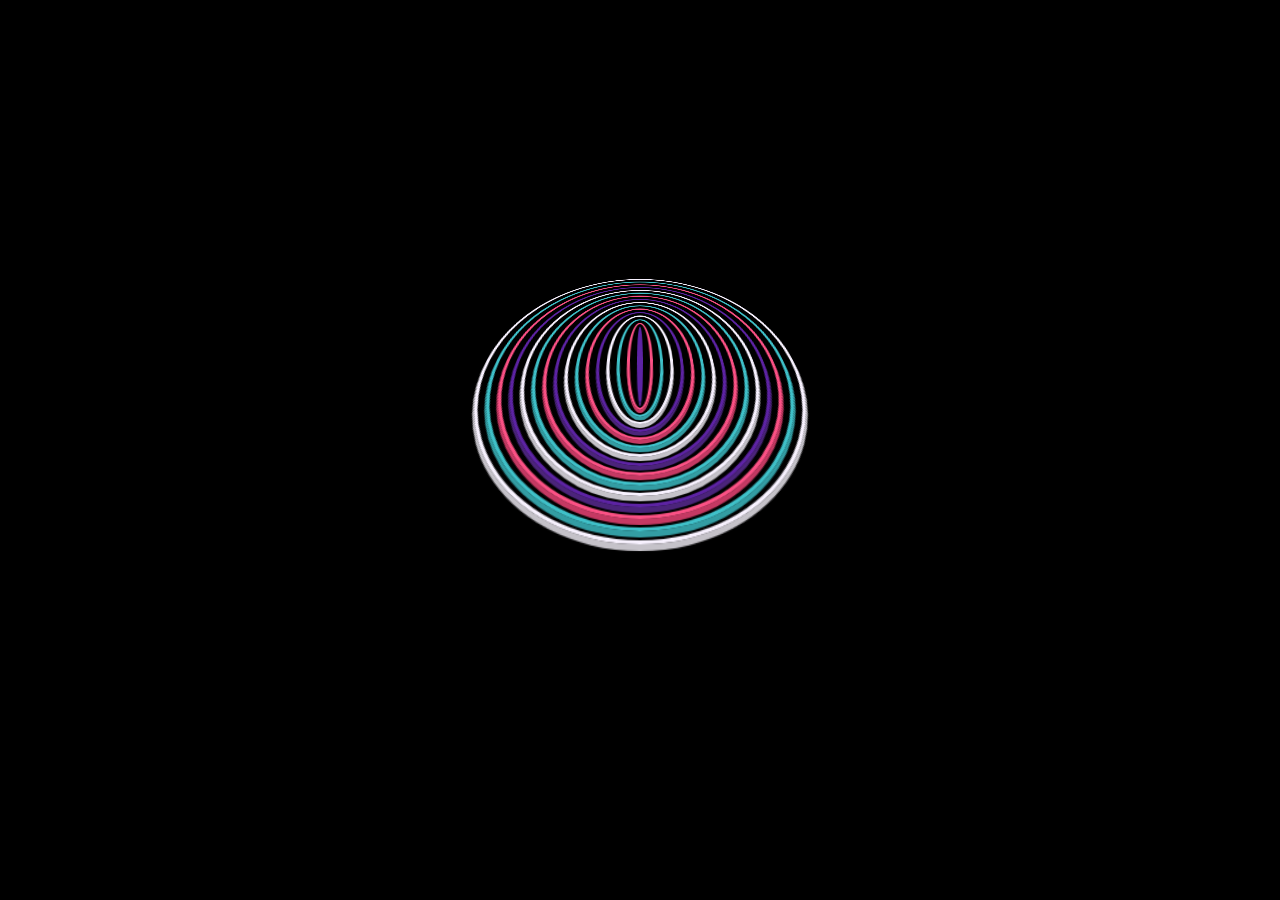
<file: appin website/wave circle animation.html>
<!DOCTYPE html>
<html lang="en">

<head>
    <meta charset="UTF-8">
    <meta http-equiv="X-UA-Compatible" content="IE=edge">
    <meta name="viewport" content="width=device-width, initial-scale=1.0">
    <link rel="stylesheet" href="wave circle animation.css">
    <title>Wave Circle Animation</title>
</head>

<body>
    <div class="body">
    <div class="wave">
        <span></span><span></span><span></span><span></span>
        <span></span><span></span><span></span><span></span>
        <span></span><span></span><span></span><span></span>
        <span></span><span></span><span></span><span></span>
    </div></div>
</body>

</html>
</file>
<file: appin website/appin.css>
.navbar{
    background-color: rgb(243, 200, 10);
    width: 1350px;
    height: 200px;
    float: left;
}
.navbar-option{
    background-color:white;
    width: 1200px;
    height: 50px;
    display: flex;
    flex-wrap: wrap;
    flex-direction:row;
    justify-content: center;
    align-content: center;
    padding-left: 10px;
    margin-left: 70px;
    margin-top: 65px;
}
.navbar-option>div{
    background-color:red;
    height: 20px;
    color: white;
    text-align: center;
    padding: 20px;
    margin: 5px;
    margin-top: 65px;
    border: 3px white solid;
}
.navbar-option :hover{
    background-color: rgb(243, 200, 10);
}
.navbar-option>div :hover{
    font-size: 20px;
    color: black;
}
.appin-logo{
    border: 4px 4px 4px 4px;
    border-radius: 500px;
    border-style: hidden;
    border-color: aliceblue;
    background-color: aqua;
    width: 160px;
    height: 160px;
    margin: 20px;
    
}
.search{
    float: right;
    height: 35px;
    width: 35px;
}
a{
    text-decoration: none;
    color: aliceblue;
}
.appinbox{
    background-color: black;
    height: auto;
    width: auto;
    color: white;
    font-size: 30px;
    padding: 80px;   
}
.text{
   margin-top: 200px;
}

.body {
  display: flex;
  justify-content: center;
  align-items: center;
  min-height: 50vh;
  float: right;
  margin-right: 150px;
/*  background: #000000;*/
}

.wave{
  height: 306px;
  width: 306px;
  transform-style: preserve-3d;
  transform: perspective(500px) rotateX(60deg);
}

.wave span{
  position: absolute;
  display: block;
  border: 3px solid #00802A;
  border-radius: 50%;
  box-shadow: 0 5px 0 #014d1a;
  animation: animate 3s ease-in-out infinite;
}

@keyframes animate {
  0%,100%{
      transform:translateZ(-100px);
  }
  50%{
      transform: translateZ(100px);
  }
}

.wave span:nth-child(1), .wave span:nth-child(5), .wave span:nth-child(9), .wave span:nth-child(13) {
  border-color: #F8F2FF;
  box-shadow: 0 5px 0 #c5c2c9;
}
.wave span:nth-child(2), .wave span:nth-child(6), .wave span:nth-child(10), .wave span:nth-child(14) {
  border-color: #3FC1C9;
  box-shadow: 0 5px 0 #339da3;
}
.wave span:nth-child(3), .wave span:nth-child(7), .wave span:nth-child(11), .wave span:nth-child(15) {
  border-color: #FC5185;
  box-shadow: 0 5px 0 #c53963;
}
.wave span:nth-child(4), .wave span:nth-child(8), .wave span:nth-child(12), .wave span:nth-child(16) {
  border-color: #5d23a4;
  box-shadow: 0 5px 0 #4b247a;
}

.wave span:nth-child(1){
  inset: 0;
  animation-delay: 1.6s;
}
.wave span:nth-child(2){
  inset: 10px;
  animation-delay: 1.5s;
}
.wave span:nth-child(3){
  inset: 20px;
  animation-delay: 1.4s;
}
.wave span:nth-child(4){
  inset: 30px;
  animation-delay: 1.3s;
}
.wave span:nth-child(5){
  inset: 40px;
  animation-delay: 1.2s;
}
.wave span:nth-child(6){
  inset: 50px;
  animation-delay: 1.1s;
}
.wave span:nth-child(7){
  inset: 60px;
  animation-delay: 1s;
}
.wave span:nth-child(8){
  inset: 70px;
  animation-delay: 0.9s;
}
.wave span:nth-child(9){
  inset: 80px;
  animation-delay: 0.8s;
}
.wave span:nth-child(10){
  inset: 90px;
  animation-delay: 0.7s;
}
.wave span:nth-child(11){
  inset: 100px;
  animation-delay: 0.6s;
}
.wave span:nth-child(12){
  inset: 110px;
  animation-delay: 0.5s;
}
.wave span:nth-child(13){
  inset: 120px;
  animation-delay: 0.4s;
}
.wave span:nth-child(14){
  inset: 130px;
  animation-delay: 0.3s;
}
.wave span:nth-child(15){
  inset: 140px;
  animation-delay: 0.2s;
}
.wave span:nth-child(16){
  inset: 150px;
  animation-delay: 0.1s;
}

/* BUTTON 1*/

.position {
  text-align: left;
  margin-right: 200px;
}
.position1 {
  margin-left: 200px;
  
}

#workarea {
  position: absolute;
  width: 100%;
  height: 100%;
  font-family: Raleway;
}

.spot {
  position: absolute;
  width: 100%;
  height: 100%;
  top: 0;
  left: 0;
}

.svg-wrapper {
  margin-top: 0;
  position: relative;
  width: 150px;
  height: 40px;
  display: inline-block;
  border-radius: 3px;
  margin-left: 5px;
  margin-right: 5px
}

#shape {
  stroke-width: 6px;
  fill:transparent;
  stroke: #009FFD;
  stroke-dasharray: 85 400;
  stroke-dashoffset: -220;
  transition: 1s all ease;
}

#text {
  margin-top: -45px;
  text-align: center;
}

#text1 {
  margin-top: -35px;
  text-align: center;
}

#text a {
  color: rgb(0, 238, 0);
  text-decoration: none;
  font-weight: 90;
  font-size: 20px;
  font-weight: bolder;
}

#text1 a {
  color: black;
  text-decoration: none;
  font-weight: 190;
  font-size: 20px;
  font-weight: bolder;
  font-family:serif;
}
.svg-wrapper:hover #shape {
  stroke-dasharray: 50 0;
  stroke-width: 3px;
  stroke-dashoffset: 0;
  stroke: #06D6A0;
}

/* BUTTON 1 END */

.cap{
    height: 100px;
    width: 150px;
    margin-top: 50px;
    margin-left: 250px;
}
.study-girl{
    float: right;
    height: 300px;
    margin-top: 40px;
}
.about-us{
    margin-top: 10px;
    margin-left: 250px;
    
}
.yellow-line{
    background-color: rgb(243, 200, 10);
    height: 5px;
    width: 200px;
    margin-left: 220px;
}
.desc{
    text-align: left;
    font-size: 25px;
    text-align: left;
    margin-left: 20px;
}

.why-appin{
    background-color: rgb(4, 5, 102);
    height: 500px;
    width: 1100px;
    margin-left: 100px;
    margin-top: 90px;
    border-radius: 30px;
    animation-name: myanimation;
    animation-duration: 10s;
    animation-iteration-count: infinite;
    animation-play-state: running;
    
}
@-webkit-keyframes myanimation{
    0%{
        background-color: blue;
    }
    25%{
        background-color: red;
    }
    50%{
        background-color: darkgreen;
    }
    100%{
        background-color: rgb(174, 0, 255);
    }
}
.why-appin>div{
    background-color:rgb(4, 5, 102);
    height: 25px;
    width: 100px;
    color: rgb(8, 239, 255);
    text-align: center;
    display: flex;
    flex-wrap: wrap;
    flex-direction:row;
    justify-content: center;
    align-content:center;
    padding: 25px;
    margin: 5px;
    margin-top: 55px;
    margin-left: 1000px;
    border: 3px white solid;
}
.why-appin>div:hover{
    background-color: red;
    padding: 30px;
}
.appin-heading{
    color: white;
    margin-left: 80px;
    margin-top: 200px;
    font-size: 50px;
    float: left;
}
.study-boy{
    margin-top: 40px;
    margin-left: 110px;
    margin-right: 50px;
    float: left;
}
.h1{
    text-align: center;
    font-family:Georgia, 'Times New Roman', Times, serif;
    font-size: 45px;
}

.box {
    --box-width: 300px;
    border-radius: 16px;
    box-shadow: 0 2.2px 2.2px rgba(0, 0, 0, 0.068),
      0 5.3px 5.3px rgba(0, 0, 0, 0.093), 0 10px 10px rgba(0, 0, 0, 0.103),
      0 17.9px 17.9px rgba(0, 0, 0, 0.11), 0 33.4px 33.4px rgba(0, 0, 0, 0.115),
      0 80px 80px rgba(0, 0, 0, 0.12);
    height: var(--box-width);
    overflow: hidden;
    position: relative;
    margin-left: 100px;
    width: var(--box-width);
    float: left;
  }
  
  .drop {
    height: 100%;
    width: 100%;
    position:absolute;
    z-index: -1;
  }
  
  .activator {
    height: 100%;
    position: absolute;
    width: 100%;
  }
  
  .activator.northwest {
    /* background-color: #fff; */
    clip-path: polygon(50% 50%, 0% 25%, 0% 0%, 25% 0%);
  }
  
  .activator.north {
  /*   background-color: #f9f; */
    clip-path: polygon(50% 50%, 25% 0%, 75% 0%);
  }
  
  .activator.northeast {
    /* background-color: #ff9; */
    clip-path: polygon(50% 50%, 75% 0%, 100% 0%, 100% 25%);
  }
  
  .activator.east {
    /* background-color: #9ff; */
    clip-path: polygon(50% 50%, 100% 25%, 100% 75%);
  }
  
  .activator.southeast {
    /* background-color: #99f; */
    clip-path: polygon(50% 50%, 100% 75%, 100% 100%, 75% 100%);
  }
  
  .activator.south {
    /* background-color: #f99; */
    clip-path: polygon(50% 50%, 25% 100%, 75% 100%);
  }
  
  .activator.southwest {
    /* background-color: #999; */
    clip-path: polygon(50% 50%, 0% 75%, 0% 100%, 25% 100%);
  }
  
  .activator.west {
    /* background-color: #9f9; */
    clip-path: polygon(50% 50%, 0% 25%, 0% 75%);
  }
  
  .activator:hover {
    left: 0;
    height: 100%;
    top: 0;
    clip-path: none;
    width: 100%;
    z-index: 1;
  }
  
  .overlay {
    text-align: center;
    align-items: center;
    display: flex;
    font-size: 52px;
    height: 100%;
    justify-content: center;
    position: absolute;
    transition: clip-path 500ms cubic-bezier(0.4, 0, 0.2, 1);
    position: absolute;
    width: 100%;
    z-index: -1;
  }
  
  .overlay.northwest {
    background: conic-gradient(from -0.125turn, #5F0A87, #A4508B 1turn);
  }
  
  .overlay.north {
    background: conic-gradient(from 0turn, #5F0A87, #A4508B 1turn);
  }
  
  .overlay.northeast {
    background: conic-gradient(from 0.125turn, #5F0A87, #A4508B 1turn);
  }
  
  .overlay.east {
    background: conic-gradient(from 0.25turn, #5F0A87, #A4508B 1turn);
  }
  
  .overlay.southeast {
    background: conic-gradient(from 0.375turn, #5F0A87, #A4508B 1turn);
  }
  
  .overlay.south {
    background: conic-gradient(from 0.5turn, #5F0A87, #A4508B 1turn);
  }
  
  .overlay.southwest {
    background: conic-gradient(from 0.625turn, #5F0A87, #A4508B 1turn);
  }
  
  .overlay.west {
    background: conic-gradient(from 0.75turn, #5F0A87, #A4508B 1turn);
  }
  
  .activator.northwest:not(:hover) ~ .overlay.northwest {
    clip-path: path(
      "M -657.60889,-233.34482 -162.63415,261.62992 -91.923471,-91.923469 -70.710261,-70.71026 -141.42094,282.84313 -113.13667,311.1274 -42.425991,-42.42599 -10.606191,-10.60619 -81.316871,342.9472 -70.710261,353.5538 4.0845702e-4,4.0973178e-4 353.5538,-70.71026 342.9472,-81.316869 -10.606191,-10.60619 -42.425991,-42.42599 311.1274,-113.13667 282.84313,-141.42094 -70.710261,-70.71026 -91.923471,-91.923469 261.62992,-162.63415 -233.34483,-657.60889 Z"
    );
  }
  
  .activator.northwest:hover ~ .overlay.northwest {
    clip-path: path(
      "M -265.68589,158.57818 229.28885,653.55292 299.99953,299.99953 321.21274,321.21274 250.50206,674.76613 278.78633,703.0504 349.49701,349.49701 381.31681,381.31681 310.60613,734.8702 321.21274,745.4768 391.92341,391.92341 745.4768,321.21274 734.8702,310.60613 381.31681,381.31681 349.49701,349.49701 703.0504,278.78633 674.76613,250.50206 321.21274,321.21274 299.99953,299.99953 653.55292,229.28885 158.57817,-265.68589 Z"
    );
  }
  
  .activator.north:not(:hover) ~ .overlay.north {
    clip-path: path(
      "M 0,-530 V -130 L 150,-230 V -200 L 0,-100 V -60 L 150,-160 V -115 L 0,-15 V 0 L 150,-100 300,0 V -15 L 150,-115 V -160 L 300,-60 V -100 L 150,-200 V -230 L 300,-130 V -530 Z"
    );
  }
  
  .activator.north:hover ~ .overlay.north {
    clip-path: path(
      "M 0,0 V 400 L 150,300 V 330 L 0,430 V 470 L 150,370 V 415 L 0,515 V 530 L 150,430 300,530 V 515 L 150,415 V 370 L 300,470 V 430 L 150,330 V 300 L 300,400 V 0 Z"
    );
  }
  
  .activator.northeast:not(:hover) ~ .overlay.northeast {
    clip-path: path(
      "M 533.34481,-657.60889 38.370072,-162.63418 391.92348,-91.923523 370.71027,-70.710311 17.156862,-141.42097 -11.127417,-113.1367 342.42599,-42.426041 310.60619,-10.606244 -42.947227,-81.316921 -53.553827,-70.710311 299.99959,3.5836464e-4 370.71027,353.5538 381.31688,342.9472 310.60619,-10.606244 342.42599,-42.426041 413.13666,311.1274 441.42093,282.84313 370.71027,-70.710311 391.92348,-91.923523 462.63414,261.62992 957.60887,-233.34482 Z"
    );
  }
  
  .activator.northeast:hover ~ .overlay.northeast {
    clip-path: path(
      "M 141.4218,-265.68589 -353.55295,229.28884 4.7145283e-4,299.99951 -21.21274,321.21272 -374.76616,250.50205 -403.05043,278.78632 -49.497012,349.49699 -81.316812,381.31679 -434.87023,310.60611 -445.47683,321.21272 -91.923412,391.92339 -21.21274,745.4768 -10.606129,734.8702 -81.316812,381.31679 -49.497012,349.49699 21.21365,703.0504 49.49792,674.76613 -21.21274,321.21272 4.7145283e-4,299.99951 70.711135,653.55292 565.68586,158.57817 Z"
    );
  }
  
  .activator.east:not(:hover) ~ .overlay.east {
    clip-path: path(
      "M 830.00026,300 H 430.00026 L 530.00026,150 H 500.00026 L 400.00026,300 H 360.00026 L 460.00026,150 H 415.00027 L 315.00026,300 H 300.00026 L 400.00026,150 300.00026,-1.05e-6 H 315.00026 L 415.00027,150 H 460.00026 L 360.00026,-1.05e-6 H 400.00026 L 500.00026,150 H 530.00026 L 430.00026,-1.05e-6 H 830.00026 Z"
    );
  }
  
  .activator.east:hover ~ .overlay.east {
    clip-path: path(
      "M 300.00026,300 H -99.999742 L 2.5709591e-4,150 H -29.999742 L -129.99974,300 H -169.99974 L -69.999742,150 H -114.99973 L -214.99974,300 H -229.99974 L -129.99974,150 -229.99974,-1.05e-6 H -214.99974 L -114.99973,150 H -69.999742 L -169.99974,-1.05e-6 H -129.99974 L -29.999742,150 H 2.5709591e-4 L -99.999742,-1.05e-6 H 300.00026 Z"
    );
  }
  
  .activator.southeast:not(:hover) ~ .overlay.southeast {
    clip-path: path(
      "M 957.60886,533.34479 462.63412,38.370053 391.92344,391.92344 370.71023,370.71023 441.42091,17.156843 413.13664,-11.127426 342.42596,342.42597 310.60616,310.60617 381.31684,-42.947227 370.71023,-53.553827 299.99956,299.99957 -53.553827,370.71023 -42.947227,381.31684 310.60616,310.60617 342.42596,342.42597 -11.127426,413.13664 17.156844,441.42091 370.71023,370.71023 391.92344,391.92344 38.370054,462.63412 533.3448,957.60886 Z"
    );
  }
  
  .activator.southeast:hover ~ .overlay.southeast {
    clip-path: path(
      "M 565.68586,141.42179 70.711126,-353.55295 4.4388203e-4,4.4188117e-4 -21.212767,-21.212769 49.497913,-374.76616 21.213643,-403.05043 -49.497037,-49.497039 -81.316837,-81.316839 -10.606157,-434.87023 -21.212767,-445.47683 -91.923437,-91.923439 -445.47683,-21.212769 -434.87023,-10.606159 -81.316837,-81.316839 -49.497037,-49.497039 -403.05043,21.213641 -374.76616,49.497911 -21.212767,-21.212769 4.4388203e-4,4.4188117e-4 -353.55295,70.711126 141.4218,565.68586 Z"
    );
  }
  
  .activator.south:not(:hover) ~ .overlay.south {
    clip-path: path(
      "M 300,830.00026 V 430.00025 L 150,530.00024 V 500.00024 L 300,400.00026 V 360.00026 L 150,460.00025 V 415.00026 L 300,315.00026 V 300.00026 L 150,400.00026 0,300.00026 V 315.00026 L 150,415.00026 V 460.00025 L 0,360.00026 V 400.00026 L 150,500.00024 V 530.00024 L 0,430.00025 V 830.00026 Z"
    );
  }
  
  .activator.south:hover ~ .overlay.south {
    clip-path: path(
      "M 300,300.00026 V -99.999744 L 150,2.4619591e-4 V -29.999752 L 300,-129.99974 V -169.99974 L 150,-69.999748 V -114.99974 L 300,-214.99974 V -229.99974 L 150,-129.99974 0,-229.99974 V -214.99974 L 150,-114.99974 V -69.999748 L 0,-169.99974 V -129.99974 L 150,-29.999752 V 2.4619591e-4 L 0,-99.999744 V 300.00026 Z"
    );
  }
  
  .activator.southwest:not(:hover) ~ .overlay.southwest {
    clip-path: path(
      "M -232.88396,956.31126 261.11342,462.31387 -91.74186,391.74282 -70.570531,370.57149 282.28474,441.14255 310.51317,412.91413 -42.342125,342.34307 -10.585155,310.5861 342.27014,381.15716 352.85579,370.57149 4.952425e-4,300.00045 -70.570531,-52.85483 -81.156201,-42.269173 -10.585155,310.5861 -42.342125,342.34307 -112.91317,-10.512202 -141.14159,17.716219 -70.570531,370.57149 -91.74186,391.74282 -162.31291,38.887542 -656.31029,532.88493 Z"
    );
  }
  
  .activator.southwest:hover ~ .overlay.southwest {
    clip-path: path(
      "M 158.57818,565.68586 653.55292,70.71112 299.99953,4.3666483e-4 321.21274,-21.212773 674.76613,49.497907 703.0504,21.213637 349.49701,-49.497043 381.31681,-81.316843 734.8702,-10.606163 745.4768,-21.212773 391.92341,-91.923443 321.21274,-445.47683 310.60613,-434.87023 381.31681,-81.316843 349.49701,-49.497043 278.78633,-403.05043 250.50206,-374.76616 321.21274,-21.212773 299.99953,4.3666483e-4 229.28884,-353.55295 -265.68589,141.42179 Z"
    );
  }
  
  .activator.west:not(:hover) ~ .overlay.west {
    clip-path: path(
      "M -530,300 H -130 L -230,150 H -200 L -100,300 H -60 L -160,150 H -115 L -15,300 H 0 L -100,150 0,0 H -15 L -115,150 H -160 L -60,0 H -100 L -200,150 H -230 L -130,0 H -530 Z"
    );
  }
  
  .activator.west:hover ~ .overlay.west {
    clip-path: path(
      "M 0,300 H 400 L 300,150 H 330 L 430,300 H 470 L 370,150 H 415 L 515,300 H 530 L 430,150 530,0 H 515 L 415,150 H 370 L 470,0 H 430 L 330,150 H 300 L 400,0 H 0 Z"
    );
  }

  .box1 {
    --box-width: 300px;
    border-radius: 16px;
    box-shadow: 0 2.2px 2.2px rgba(0, 0, 0, 0.068),
      0 5.3px 5.3px rgba(0, 0, 0, 0.093), 0 10px 10px rgba(0, 0, 0, 0.103),
      0 17.9px 17.9px rgba(0, 0, 0, 0.11), 0 33.4px 33.4px rgba(0, 0, 0, 0.115),
      0 80px 80px rgba(0, 0, 0, 0.12);
    height: var(--box-width);
    overflow: hidden;
    position: relative;
    margin-left: 150px;
    width: var(--box-width);
    float: left;
  }
  
  .drop1 {
    height: 100%;
    width: 100%;
    position:absolute;
    z-index: -1;
  }

  .box3 {
    --box-width: 300px;
    border-radius: 16px;
    box-shadow: 0 2.2px 2.2px rgba(0, 0, 0, 0.068),
      0 5.3px 5.3px rgba(0, 0, 0, 0.093), 0 10px 10px rgba(0, 0, 0, 0.103),
      0 17.9px 17.9px rgba(0, 0, 0, 0.11), 0 33.4px 33.4px rgba(0, 0, 0, 0.115),
      0 80px 80px rgba(0, 0, 0, 0.12);
    height: var(--box-width);
    overflow: hidden;
    position: relative;
    width: var(--box-width);
    margin-left: 100px;
    margin-top: 100px;
    float: left;
  }
  
  .drop3 {
    height: 100%;
    width: 100%;
    position:absolute;
    z-index: -1;
  }

  .box4 {
    --box-width: 300px;
    border-radius: 16px;
    box-shadow: 0 2.2px 2.2px rgba(0, 0, 0, 0.068),
      0 5.3px 5.3px rgba(0, 0, 0, 0.093), 0 10px 10px rgba(0, 0, 0, 0.103),
      0 17.9px 17.9px rgba(0, 0, 0, 0.11), 0 33.4px 33.4px rgba(0, 0, 0, 0.115),
      0 80px 80px rgba(0, 0, 0, 0.12);
    height: var(--box-width);
    overflow: hidden;
    position: relative;
    width: var(--box-width);
    margin-left: 150px;
    margin-top: 100px;
    float: left;
  }
  
  .drop4 {
    height: 100%;
    width: 100%;
    position:absolute;
    z-index: -1;
  }

  .box5 {
    --box-width: 300px;
    border-radius: 16px;
    box-shadow: 0 2.2px 2.2px rgba(0, 0, 0, 0.068),
      0 5.3px 5.3px rgba(0, 0, 0, 0.093), 0 10px 10px rgba(0, 0, 0, 0.103),
      0 17.9px 17.9px rgba(0, 0, 0, 0.11), 0 33.4px 33.4px rgba(0, 0, 0, 0.115),
      0 80px 80px rgba(0, 0, 0, 0.12);
    height: var(--box-width);
    overflow: hidden;
    position: relative;
    width: var(--box-width);
    margin-left: 150px;
    margin-top: 100px;
    float: left;
  }
  
  .drop5 {
    height: 100%;
    width: 100%;
    position:absolute;
    z-index: -1;
  }
  
  .button-container-1 {
    position: relative;
    width: 100px;
    height: 50px;
    margin-left: 200px;
    margin-top: 10vh;
    overflow: hidden;
    border: 1px solid;
    font-family: "Lato", sans-serif;
    font-weight: 300;
    font-size: 20px;
    transition: 0.5s;
    letter-spacing: 1px;
    border-radius: 100px;
    float: left; 
  }
  .button-container-2 {
    position: relative;
    width: 100px;
    height: 50px;
    margin-left: 350px;
    margin-top: 10vh;
    overflow: hidden;
    border: 1px solid;
    font-family: "Lato", sans-serif;
    font-weight: 300;
    font-size: 20px;
    transition: 0.5s;
    letter-spacing: 1px;
    border-radius: 100px;
    float: left;
  }
  .button-container-3 {
    position: relative;
    width: 100px;
    height: 50px;
    margin-left: 350px;
    margin-top: 10vh;
    overflow: hidden;
    border: 1px solid;
    font-family: "Lato", sans-serif;
    font-weight: 300;
    font-size: 20px;
    transition: 0.5s;
    letter-spacing: 1px;
    border-radius: 100px;
    float: left;
  }
  .button-container-1 button {
    width: 101%;
    height: 100%;
    font-family: "Lato", sans-serif;
    font-weight: 300;
    font-size: 11px;
    letter-spacing: 1px;
    font-weight: bold;
    background: #000;
    -webkit-mask: url("https://raw.githubusercontent.com/robin-dela/css-mask-animation/master/img/nature-sprite.png");
    mask: url("https://raw.githubusercontent.com/robin-dela/css-mask-animation/master/img/nature-sprite.png");
    -webkit-mask-size: 2300% 100%;
    mask-size: 2300% 100%;
    border: none;
    color: #fff;
    cursor: pointer;
    -webkit-animation: ani2 0.7s steps(22) forwards;
    animation: ani2 0.7s steps(22) forwards;
  }
  .button-container-1 button:hover {
    -webkit-animation: ani 0.7s steps(22) forwards;
    animation: ani 0.7s steps(22) forwards;
  }
  .button-container-2 button {
    width: 101%;
    height: 100%;
    font-family: "Lato", sans-serif;
    font-weight: 300;
    font-size: 11px;
    letter-spacing: 1px;
    font-weight: bold;
    background: #000;
    -webkit-mask: url("https://raw.githubusercontent.com/robin-dela/css-mask-animation/master/img/nature-sprite.png");
    mask: url("https://raw.githubusercontent.com/robin-dela/css-mask-animation/master/img/nature-sprite.png");
    -webkit-mask-size: 2300% 100%;
    mask-size: 2300% 100%;
    border: none;
    color: #fff;
    cursor: pointer;
    -webkit-animation: ani2 0.7s steps(22) forwards;
    animation: ani2 0.7s steps(22) forwards;
  }
  .button-container-2 button:hover {
    -webkit-animation: ani 0.7s steps(22) forwards;
    animation: ani 0.7s steps(22) forwards;
  }
  .button-container-3 button {
    width: 101%;
    height: 100%;
    font-family: "Lato", sans-serif;
    font-weight: 300;
    font-size: 11px;
    letter-spacing: 1px;
    font-weight: bold;
    background: #000;
    -webkit-mask: url("https://raw.githubusercontent.com/robin-dela/css-mask-animation/master/img/nature-sprite.png");
    mask: url("https://raw.githubusercontent.com/robin-dela/css-mask-animation/master/img/nature-sprite.png");
    -webkit-mask-size: 2300% 100%;
    mask-size: 2300% 100%;
    border: none;
    color: #fff;
    cursor: pointer;
    -webkit-animation: ani2 0.7s steps(22) forwards;
    animation: ani2 0.7s steps(22) forwards;
  }
  .button-container-3 button:hover {
    -webkit-animation: ani 0.7s steps(22) forwards;
    animation: ani 0.7s steps(22) forwards;
  }

  .mas {
    position: absolute;
    color: #000;
    text-align: center;
    width: 101%;
    font-family: "Lato", sans-serif;
    font-weight: 300;
    position: absolute;
    font-size: 11px;
    margin-top: 17px;
    overflow: hidden;
    font-weight: bold;
  }
  
  @-webkit-keyframes ani {
    from {
      -webkit-mask-position: 0 0;
      mask-position: 0 0;
    }
    to {
      -webkit-mask-position: 100% 0;
      mask-position: 100% 0;
    }
  }
  @keyframes ani {
    from {
      -webkit-mask-position: 0 0;
      mask-position: 0 0;
    }
    to {
      -webkit-mask-position: 100% 0;
      mask-position: 100% 0;
    }
  }
  @-webkit-keyframes ani2 {
    from {
      -webkit-mask-position: 100% 0;
      mask-position: 100% 0;
    }
    to {
      -webkit-mask-position: 0 0;
      mask-position: 0 0;
    }
  }
  @keyframes ani2 {
    from {
      -webkit-mask-position: 100% 0;
      mask-position: 100% 0;
    }
    to {
      -webkit-mask-position: 0 0;
      mask-position: 0 0;
    }
  }

  .appinlife{
    margin-top: 50px;
    margin-left: 600px;
    float: left;
  }

  /* image carousal */
  .container {
    position: relative;
    width: 320px;
    margin-right:250px;
    margin-top: 50px;
    margin-left: 500px;
    margin-bottom: 500px;
    perspective: 1000px;
    float: left;
  }
  
  .carousel {
    position: absolute;
    width: 100%;
    height: 100%;
    transform-style: preserve-3d; 
    animation: rotate360 60s infinite forwards linear;
  }
  .carousel__face { 
    position: absolute;
    width: 300px;
    height: 187px;
    top: 20px;
    left: 10px;
    right: 10px;
    background-size: cover;
  /*  box-shadow:inset 0 0 0 2000px rgba(0,0,0,0.5);*/
    display: flex;
  }
  
  /*span {
    margin: auto;
    font-size: 2rem;
  }*/
  
  
  .carousel__face:nth-child(1) {
    /*background-image: url("appinpicnic-1.jpg");*/
    transform: rotateY(  0deg) translateZ(430px); }
  .carousel__face:nth-child(2) { 
    background-image: url("https://images.pexels.com/photos/1258865/pexels-photo-1258865.jpeg?auto=compress&cs=tinysrgb&dpr=2&h=750&w=1260");
      transform: rotateY( 40deg) translateZ(430px); }
  .carousel__face:nth-child(3) {
    background-image: url("https://images.pexels.com/photos/808466/pexels-photo-808466.jpeg?auto=compress&cs=tinysrgb&dpr=2&h=750&w=1260");
    transform: rotateY( 80deg) translateZ(430px); }
  .carousel__face:nth-child(4) {
    background-image: url("https://images.pexels.com/photos/1394841/pexels-photo-1394841.jpeg?auto=compress&cs=tinysrgb&dpr=2&h=750&w=1260");
    transform: rotateY(120deg) translateZ(430px); }
  .carousel__face:nth-child(5) { 
    background-image: url("https://images.pexels.com/photos/969679/pexels-photo-969679.jpeg?auto=compress&cs=tinysrgb&dpr=2&h=750&w=1260");
   transform: rotateY(160deg) translateZ(430px); }
  .carousel__face:nth-child(6) { 
    background-image: url("https://images.pexels.com/photos/1834400/pexels-photo-1834400.jpeg?auto=compress&cs=tinysrgb&dpr=2&h=750&w=1260");
   transform: rotateY(200deg) translateZ(430px); }
  .carousel__face:nth-child(7) { 
    background-image: url("https://images.pexels.com/photos/1415268/pexels-photo-1415268.jpeg?auto=compress&cs=tinysrgb&dpr=2&h=750&w=1260");
   transform: rotateY(240deg) translateZ(430px); }
  .carousel__face:nth-child(8) {
    background-image: url("https://images.pexels.com/photos/135018/pexels-photo-135018.jpeg?auto=compress&cs=tinysrgb&dpr=2&h=750&w=1260");
    transform: rotateY(280deg) translateZ(430px); }
  .carousel__face:nth-child(9) {
    background-image: url("https://images.pexels.com/photos/1175135/pexels-photo-1175135.jpeg?auto=compress&cs=tinysrgb&dpr=2&h=750&w=1260");
    transform: rotateY(320deg) translateZ(430px); }
  
  
  
  @keyframes rotate360 {
    from {
      transform: rotateY(0deg);
    }
    to {
      transform: rotateY(-360deg);
    }
  }

  .googlereview{
    float: left;
  }

  .contact{
    margin-left: 100px;
    
  }
  .contact-form{
    float: left;
    text-align: left;
  }

  .appin-map{
    margin-top: 100px;
    margin-right: 50px;
    float: right;
  }

  .button-container-4 {
    position: relative;
    width: 100px;
    height: 50px;
    margin-left: 100px;
    margin-top: 4vh;
    overflow: hidden;
    border: 1px solid #000;
    font-family: "Lato", sans-serif;
    font-weight:bolder;
    transition: 0.5s;
    letter-spacing: 1px;
    border-radius: 100px;
  }

  .button-container-4 button {
    width: 101%;
    height: 100%;
    font-family: "Lato", sans-serif;
    font-weight: 300;
    font-size: 12px;
    letter-spacing: 2px;
    font-weight: bold;
    background: #000;
    -webkit-mask: url("https://raw.githubusercontent.com/robin-dela/css-mask-animation/master/img/urban-sprite.png");
    mask: url("https://raw.githubusercontent.com/robin-dela/css-mask-animation/master/img/urban-sprite.png");
    -webkit-mask-size: 3000% 100%;
    mask-size: 3000% 100%;
    border: none;
    color: #fff;
    cursor: pointer;
    -webkit-animation: ani2 0.7s steps(29) forwards;
    animation: ani2 0.7s steps(29) forwards;
  }
  .button-container-4 button:hover {
    -webkit-animation: ani 0.7s steps(29) forwards;
    animation: ani 0.7s steps(29) forwards;
  }
  .our-affiliations{
    font-size: 50px;
    text-align: center;
    float: left;
  }
  .company-logo{
    display: block;
    float: left;
  }
</file>
<file: appin website/button1.css>
/** {
    margin: 0;
    padding: 0;
  }
  
  html,
  css {
    width: 100%;
    height: 100%;
  }*/
  
  .position {
    margin-left: auto;
    margin-right: auto;
    text-align: center;
    margin-top: 15%;
  }
  
  #workarea {
    position: absolute;
    width: 100%;
    height: 100%;
    background-color: #1e1a3e;
    font-family: Raleway;
  }
  
  #personal {
    color:rgb(240, 33, 6);
    text-decoration:none;
    position:absolute;
    bottom:15px;
    right:2%;
  }
  /*    start code for the actual button:         */
  
  
  /*   
      Spot is the span on the inside of the href that
      fills the parent and makes the hover and link work
      for the entire div
  */
  
  .spot {
    position: absolute;
    width: 100%;
    height: 100%;
    top: 0;
    left: 0;
  }
  /*
      This is the outer svg wrapper that the SVG itself will 
      fill. Multiple svg-wrapper classes can be put side by side.
  */
  
  .svg-wrapper {
    margin-top: 0;
    position: relative;
    width: 150px;
    /*make sure to use same height/width as in the html*/
    height: 40px;
    display: inline-block;
    border-radius: 3px;
    margin-left: 5px;
    margin-right: 5px
  }
  /*
    This is where we define the fill, color, thickness,
    and stroke pattern of the SVG when there is no hover.
    The dasharray and offset together define the line position
    under the words. Here's also where the transition speed is set.
  */
  
  #shape {
    stroke-width: 6px;
    fill: transparent;
    stroke: #009FFD;
    stroke-dasharray: 85 400;
    stroke-dashoffset: -220;
    transition: 1s all ease;
  }
  /* 
      Pushing the text up into the SVG. Without this the
      text would be below the div's.
  */
  
  #text {
    margin-top: -35px;
    text-align: center;
  }
  
  #text a {
    color: rgb(224, 14, 14);
    text-decoration: none;
    font-weight: 100;
    font-size: 1.1em;
  }
  /* 
      Changing the shape on hover. I change the color of the stroke,
  make it thinner, then set it to again wrap around the entire parent element.
  */
  
  .svg-wrapper:hover #shape {
    stroke-dasharray: 50 0;
    stroke-width: 3px;
    stroke-dashoffset: 0;
    stroke: #06D6A0;
  }
</file>
<file: appin website/button2.css>
/*@import url("https://fonts.googleapis.com/css?family=Lato:100,300,400");
@import url("https://fonts.googleapis.com/css?family=Roboto:100");
* {
  margin: 0;
  padding: 0;
  box-sizing: border-box;
}
*/
.header {
  text-align: center;
  font-family: "Roboto", sans-serif;
  font-size: 34px;
  margin-top: 12vh;
}

.footer {
  text-align: center;
  font-family: "Lato", sans-serif;
  font-weight: 300;
  font-size: 20px;
  margin-top: 15vh;
}

.button-container-1 {
  position: relative;
  width: 100px;
  height: 50px;
  margin-left: auto;
  margin-right: auto;
  margin-top: 6vh;
  overflow: hidden;
  border: 1px solid;
  font-family: "Lato", sans-serif;
  font-weight: 300;
  font-size: 20px;
  transition: 0.5s;
  letter-spacing: 1px;
  border-radius: 8px;
}
.button-container-1 button {
  width: 101%;
  height: 100%;
  font-family: "Lato", sans-serif;
  font-weight: 300;
  font-size: 11px;
  letter-spacing: 1px;
  font-weight: bold;
  background: #000;
  -webkit-mask: url("https://raw.githubusercontent.com/robin-dela/css-mask-animation/master/img/nature-sprite.png");
  mask: url("https://raw.githubusercontent.com/robin-dela/css-mask-animation/master/img/nature-sprite.png");
  -webkit-mask-size: 2300% 100%;
  mask-size: 2300% 100%;
  border: none;
  color: #fff;
  cursor: pointer;
  -webkit-animation: ani2 0.7s steps(22) forwards;
  animation: ani2 0.7s steps(22) forwards;
}
.button-container-1 button:hover {
  -webkit-animation: ani 0.7s steps(22) forwards;
  animation: ani 0.7s steps(22) forwards;
}

.button-container-2 {
  position: relative;
  width: 100px;
  height: 50px;
  margin-left: auto;
  margin-right: auto;
  margin-top: 7vh;
  overflow: hidden;
  border: 1px solid #000;
  font-family: "Lato", sans-serif;
  font-weight: 300;
  transition: 0.5s;
  letter-spacing: 1px;
  border-radius: 8px;
}
.button-container-2 button {
  width: 101%;
  height: 100%;
  font-family: "Lato", sans-serif;
  font-weight: 300;
  font-size: 11px;
  letter-spacing: 1px;
  font-weight: bold;
  background: #000;
  -webkit-mask: url("https://raw.githubusercontent.com/robin-dela/css-mask-animation/master/img/urban-sprite.png");
  mask: url("https://raw.githubusercontent.com/robin-dela/css-mask-animation/master/img/urban-sprite.png");
  -webkit-mask-size: 3000% 100%;
  mask-size: 3000% 100%;
  border: none;
  color: #fff;
  cursor: pointer;
  -webkit-animation: ani2 0.7s steps(29) forwards;
  animation: ani2 0.7s steps(29) forwards;
}
.button-container-2 button:hover {
  -webkit-animation: ani 0.7s steps(29) forwards;
  animation: ani 0.7s steps(29) forwards;
}

.mas {
  position: absolute;
  color: #000;
  text-align: center;
  width: 101%;
  font-family: "Lato", sans-serif;
  font-weight: 300;
  position: absolute;
  font-size: 11px;
  margin-top: 17px;
  overflow: hidden;
  font-weight: bold;
}

@-webkit-keyframes ani {
  from {
    -webkit-mask-position: 0 0;
    mask-position: 0 0;
  }
  to {
    -webkit-mask-position: 100% 0;
    mask-position: 100% 0;
  }
}
@keyframes ani {
  from {
    -webkit-mask-position: 0 0;
    mask-position: 0 0;
  }
  to {
    -webkit-mask-position: 100% 0;
    mask-position: 100% 0;
  }
}
@-webkit-keyframes ani2 {
  from {
    -webkit-mask-position: 100% 0;
    mask-position: 100% 0;
  }
  to {
    -webkit-mask-position: 0 0;
    mask-position: 0 0;
  }
}
@keyframes ani2 {
  from {
    -webkit-mask-position: 100% 0;
    mask-position: 100% 0;
  }
  to {
    -webkit-mask-position: 0 0;
    mask-position: 0 0;
  }
}
a {
  color: #00ff95;
}

.button-container-3 {
  position: relative;
  width: 100px;
  height: 50px;
  margin-left: auto;
  margin-right: auto;
  margin-top: 8vh;
  overflow: hidden;
  border: 1px solid #000;
  font-family: "Lato", sans-serif;
  font-weight: 300;
  transition: 0.5s;
  letter-spacing: 1px;
  border-radius: 8px;
}
.button-container-3 button {
  width: 101%;
  height: 100%;
  font-family: "Lato", sans-serif;
  font-weight: 300;
  font-size: 11px;
  letter-spacing: 1px;
  font-weight: bold;
  background: #000;
  -webkit-mask: url("https://raw.githubusercontent.com/pizza3/asset/master/natureSmaller.png");
  mask: url("https://raw.githubusercontent.com/pizza3/asset/master/natureSmaller.png");
  -webkit-mask-size: 7100% 100%;
  mask-size: 7100% 100%;
  border: none;
  color: #fff;
  cursor: pointer;
  -webkit-animation: ani2 0.7s steps(70) forwards;
  animation: ani2 0.7s steps(70) forwards;
}
.button-container-3 button:hover {
  -webkit-animation: ani 0.7s steps(70) forwards;
  animation: ani 0.7s steps(70) forwards;
}
</file>
<file: appin website/button3.css>
/*@import url(https://fonts.googleapis.com/css?family=Fira+Sans:400,300,700,500,400italic,500italic,700italic,300italic);
*/body {
  background: #2C3940;
  overflow: hidden;
  font-family: "Fira Sans", sans-serif;
}
body a {
  color: white;
  padding-top: 20px;
  font-size: 10px;
  opacity: 0.6;
  position: relative;
  top: 10px;
  transition: all 0.3s;
  font-weight: 100;
  text-decoration: none;
}
body a:hover {
  opacity: 1;
}
body a i.l {
  margin-right: 3px;
}

input {
  display: none;
}

input:checked + label .button_inner {
  background: transparent;
  transform: rotate(90deg);
  width: 100px;
  border-radius: 100px;
  box-shadow: 0px 0px 0px 440px rgba(0, 0, 0, 0);
  -webkit-animation: finalbox 0.4s 4.42s cubic-bezier(0.39, 2.01, 0.27, 0.75) forwards;
          animation: finalbox 0.4s 4.42s cubic-bezier(0.39, 2.01, 0.27, 0.75) forwards;
}
input:checked + label .button_inner span.t {
  opacity: 0;
  top: 20px;
}
input:checked + label i.l {
  left: 14px;
  opacity: 1;
  top: 11px;
  -webkit-animation: down 1s 0.25s infinite, final 0.2s 4s forwards;
          animation: down 1s 0.25s infinite, final 0.2s 4s forwards;
}
input:checked + label .tick {
  position: absolute;
  left: 2px;
  right: 0;
  transform: scale(0) rotate(-90deg);
  color: #00C1FC;
  top: 11px;
  margin: auto;
  font-size: 22px;
  -webkit-animation: tick 0.3s 4.7s forwards;
          animation: tick 0.3s 4.7s forwards;
}
input:checked + label .button_spots {
  opacity: 1;
}
input:checked + label .button_spots:nth-of-type(0) {
  top: 7px !important;
  left: -34px !important;
  opacity: 0;
  padding: 4.75px !important;
  -webkit-animation: spew 1s 0.3s forwards, rotate 4.2s 1.15s linear infinite, final 0.2s 4s forwards, spot-0 0.7s 10.8444444444s linear infinite !important;
          animation: spew 1s 0.3s forwards, rotate 4.2s 1.15s linear infinite, final 0.2s 4s forwards, spot-0 0.7s 10.8444444444s linear infinite !important;
}
input:checked + label .button_spots:nth-of-type(1) {
  top: 10px !important;
  left: -34px !important;
  opacity: 0;
  padding: 5px !important;
  -webkit-animation: spew 1s 0.3s forwards, rotate 4.3s 0.95s linear infinite, final 0.2s 4s forwards, spot-1 0.7s 10.7s linear infinite !important;
          animation: spew 1s 0.3s forwards, rotate 4.3s 0.95s linear infinite, final 0.2s 4s forwards, spot-1 0.7s 10.7s linear infinite !important;
}
input:checked + label .button_spots:nth-of-type(2) {
  top: 15px !important;
  left: -34px !important;
  opacity: 0;
  padding: 4px !important;
  -webkit-animation: spew 1s 0.3s forwards, rotate 4.1s 0.85s linear infinite, final 0.2s 4s forwards, spot-2 0.7s 10.4s linear infinite !important;
          animation: spew 1s 0.3s forwards, rotate 4.1s 0.85s linear infinite, final 0.2s 4s forwards, spot-2 0.7s 10.4s linear infinite !important;
}
input:checked + label .button_spots:nth-of-type(3) {
  top: 10px !important;
  left: -34px !important;
  opacity: 0;
  padding: 3.75px !important;
  -webkit-animation: spew 1s 0.3s forwards, rotate 4.2s 0.75s linear infinite, final 0.2s 4s forwards, spot-3 0.7s 11.3s linear infinite !important;
          animation: spew 1s 0.3s forwards, rotate 4.2s 0.75s linear infinite, final 0.2s 4s forwards, spot-3 0.7s 11.3s linear infinite !important;
}
input:checked + label .button_spots:nth-of-type(4) {
  top: 15px !important;
  left: -34px !important;
  opacity: 0;
  padding: 5.75px !important;
  -webkit-animation: spew 1s 0.3s forwards, rotate 4.1s 0.35s linear infinite, final 0.2s 4s forwards, spot-4 0.7s 11s linear infinite !important;
          animation: spew 1s 0.3s forwards, rotate 4.1s 0.35s linear infinite, final 0.2s 4s forwards, spot-4 0.7s 11s linear infinite !important;
}
input:checked + label .button_spots:nth-of-type(5) {
  top: 13px !important;
  left: -34px !important;
  opacity: 0;
  padding: 6px !important;
  -webkit-animation: spew 1s 0.3s forwards, rotate 4.3s 0.95s linear infinite, final 0.2s 4s forwards, spot-5 0.7s 10.8s linear infinite !important;
          animation: spew 1s 0.3s forwards, rotate 4.3s 0.95s linear infinite, final 0.2s 4s forwards, spot-5 0.7s 10.8s linear infinite !important;
}
input:checked + label .button_spots:nth-of-type(6) {
  top: 15px !important;
  left: -34px !important;
  opacity: 0;
  padding: 2.75px !important;
  -webkit-animation: spew 1s 0.3s forwards, rotate 4.2s 0.55s linear infinite, final 0.2s 4s forwards, spot-6 0.7s 10.8s linear infinite !important;
          animation: spew 1s 0.3s forwards, rotate 4.2s 0.55s linear infinite, final 0.2s 4s forwards, spot-6 0.7s 10.8s linear infinite !important;
}
input:checked + label .button_spots:nth-of-type(7) {
  top: 7px !important;
  left: -34px !important;
  opacity: 0;
  padding: 2.25px !important;
  -webkit-animation: spew 1s 0.3s forwards, rotate 4.1s 1.45s linear infinite, final 0.2s 4s forwards, spot-7 0.7s 10.84s linear infinite !important;
          animation: spew 1s 0.3s forwards, rotate 4.1s 1.45s linear infinite, final 0.2s 4s forwards, spot-7 0.7s 10.84s linear infinite !important;
}
input:checked + label .button_spots:nth-of-type(8) {
  top: 7px !important;
  left: -34px !important;
  opacity: 0;
  padding: 7px !important;
  -webkit-animation: spew 1s 0.3s forwards, rotate 4.2s 1.45s linear infinite, final 0.2s 4s forwards, spot-8 0.7s 10.24s linear infinite !important;
          animation: spew 1s 0.3s forwards, rotate 4.2s 1.45s linear infinite, final 0.2s 4s forwards, spot-8 0.7s 10.24s linear infinite !important;
}
input:checked + label .button_spots:nth-of-type(9) {
  top: 14px !important;
  left: -34px !important;
  opacity: 0;
  padding: 3.25px !important;
  -webkit-animation: spew 1s 0.3s forwards, rotate 4.3s 0.55s linear infinite, final 0.2s 4s forwards, spot-9 0.7s 10.8s linear infinite !important;
          animation: spew 1s 0.3s forwards, rotate 4.3s 0.55s linear infinite, final 0.2s 4s forwards, spot-9 0.7s 10.8s linear infinite !important;
}
input:checked + label .button_spots:nth-of-type(10) {
  top: 12px !important;
  left: -34px !important;
  opacity: 0;
  padding: 6px !important;
  -webkit-animation: spew 1s 0.3s forwards, rotate 4.2s 0.75s linear infinite, final 0.2s 4s forwards, spot-10 0.7s 10.5s linear infinite !important;
          animation: spew 1s 0.3s forwards, rotate 4.2s 0.75s linear infinite, final 0.2s 4s forwards, spot-10 0.7s 10.5s linear infinite !important;
}
input:checked + label .button_spots:nth-of-type(11) {
  top: 15px !important;
  left: -34px !important;
  opacity: 0;
  padding: 7px !important;
  -webkit-animation: spew 1s 0.3s forwards, rotate 4.2s 0.45s linear infinite, final 0.2s 4s forwards, spot-11 0.7s 11.04s linear infinite !important;
          animation: spew 1s 0.3s forwards, rotate 4.2s 0.45s linear infinite, final 0.2s 4s forwards, spot-11 0.7s 11.04s linear infinite !important;
}
input:checked + label .button_spots:nth-of-type(12) {
  top: 8px !important;
  left: -34px !important;
  opacity: 0;
  padding: 2.25px !important;
  -webkit-animation: spew 1s 0.3s forwards, rotate 4.2s 0.65s linear infinite, final 0.2s 4s forwards, spot-12 0.7s 10.7333333333s linear infinite !important;
          animation: spew 1s 0.3s forwards, rotate 4.2s 0.65s linear infinite, final 0.2s 4s forwards, spot-12 0.7s 10.7333333333s linear infinite !important;
}
input:checked + label .button_spots:nth-of-type(13) {
  top: 13px !important;
  left: -34px !important;
  opacity: 0;
  padding: 4.25px !important;
  -webkit-animation: spew 1s 0.3s forwards, rotate 4.4s 0.95s linear infinite, final 0.2s 4s forwards, spot-13 0.7s 11s linear infinite !important;
          animation: spew 1s 0.3s forwards, rotate 4.4s 0.95s linear infinite, final 0.2s 4s forwards, spot-13 0.7s 11s linear infinite !important;
}
input:checked + label .button_spots:nth-of-type(14) {
  top: 6px !important;
  left: -34px !important;
  opacity: 0;
  padding: 4.5px !important;
  -webkit-animation: spew 1s 0.3s forwards, rotate 4.2s 0.85s linear infinite, final 0.2s 4s forwards, spot-14 0.7s 10.9666666667s linear infinite !important;
          animation: spew 1s 0.3s forwards, rotate 4.2s 0.85s linear infinite, final 0.2s 4s forwards, spot-14 0.7s 10.9666666667s linear infinite !important;
}
input:checked + label .button_spots:nth-of-type(15) {
  top: 14px !important;
  left: -34px !important;
  opacity: 0;
  padding: 4px !important;
  -webkit-animation: spew 1s 0.3s forwards, rotate 4.2s 0.65s linear infinite, final 0.2s 4s forwards, spot-15 0.7s 10.55s linear infinite !important;
          animation: spew 1s 0.3s forwards, rotate 4.2s 0.65s linear infinite, final 0.2s 4s forwards, spot-15 0.7s 10.55s linear infinite !important;
}
input:checked + label .button_spots:nth-of-type(16) {
  top: 9px !important;
  left: -34px !important;
  opacity: 0;
  padding: 6.25px !important;
  -webkit-animation: spew 1s 0.3s forwards, rotate 4.4s 1.05s linear infinite, final 0.2s 4s forwards, spot-16 0.7s 10.3571428571s linear infinite !important;
          animation: spew 1s 0.3s forwards, rotate 4.4s 1.05s linear infinite, final 0.2s 4s forwards, spot-16 0.7s 10.3571428571s linear infinite !important;
}
input:checked + label .button_spots:nth-of-type(17) {
  top: 14px !important;
  left: -34px !important;
  opacity: 0;
  padding: 3.75px !important;
  -webkit-animation: spew 1s 0.3s forwards, rotate 4.1s 0.95s linear infinite, final 0.2s 4s forwards, spot-17 0.7s 11s linear infinite !important;
          animation: spew 1s 0.3s forwards, rotate 4.1s 0.95s linear infinite, final 0.2s 4s forwards, spot-17 0.7s 11s linear infinite !important;
}
input:checked + label .button_spots:nth-of-type(18) {
  top: 7px !important;
  left: -34px !important;
  opacity: 0;
  padding: 3.75px !important;
  -webkit-animation: spew 1s 0.3s forwards, rotate 4.1s 0.95s linear infinite, final 0.2s 4s forwards, spot-18 0.7s 10.94s linear infinite !important;
          animation: spew 1s 0.3s forwards, rotate 4.1s 0.95s linear infinite, final 0.2s 4s forwards, spot-18 0.7s 10.94s linear infinite !important;
}
input:checked + label .button_spots:nth-of-type(19) {
  top: 7px !important;
  left: -34px !important;
  opacity: 0;
  padding: 3.25px !important;
  -webkit-animation: spew 1s 0.3s forwards, rotate 4.4s 0.65s linear infinite, final 0.2s 4s forwards, spot-19 0.7s 10.3s linear infinite !important;
          animation: spew 1s 0.3s forwards, rotate 4.4s 0.65s linear infinite, final 0.2s 4s forwards, spot-19 0.7s 10.3s linear infinite !important;
}
input:checked + label .button_spots:nth-of-type(20) {
  top: 8px !important;
  left: -34px !important;
  opacity: 0;
  padding: 3.75px !important;
  -webkit-animation: spew 1s 0.3s forwards, rotate 4.3s 0.85s linear infinite, final 0.2s 4s forwards, spot-20 0.7s 10.6444444444s linear infinite !important;
          animation: spew 1s 0.3s forwards, rotate 4.3s 0.85s linear infinite, final 0.2s 4s forwards, spot-20 0.7s 10.6444444444s linear infinite !important;
}
input:checked + label .button_spots:nth-of-type(21) {
  top: 12px !important;
  left: -34px !important;
  opacity: 0;
  padding: 4px !important;
  -webkit-animation: spew 1s 0.3s forwards, rotate 4.2s 0.75s linear infinite, final 0.2s 4s forwards, spot-21 0.7s 10.44s linear infinite !important;
          animation: spew 1s 0.3s forwards, rotate 4.2s 0.75s linear infinite, final 0.2s 4s forwards, spot-21 0.7s 10.44s linear infinite !important;
}
input:checked + label .button_spots:nth-of-type(22) {
  top: 7px !important;
  left: -34px !important;
  opacity: 0;
  padding: 5.5px !important;
  -webkit-animation: spew 1s 0.3s forwards, rotate 4.1s 1.15s linear infinite, final 0.2s 4s forwards, spot-22 0.7s 10.5444444444s linear infinite !important;
          animation: spew 1s 0.3s forwards, rotate 4.1s 1.15s linear infinite, final 0.2s 4s forwards, spot-22 0.7s 10.5444444444s linear infinite !important;
}
input:checked + label .button_spots:nth-of-type(23) {
  top: 9px !important;
  left: -34px !important;
  opacity: 0;
  padding: 5.25px !important;
  -webkit-animation: spew 1s 0.3s forwards, rotate 4.2s 0.35s linear infinite, final 0.2s 4s forwards, spot-23 0.7s 10.6s linear infinite !important;
          animation: spew 1s 0.3s forwards, rotate 4.2s 0.35s linear infinite, final 0.2s 4s forwards, spot-23 0.7s 10.6s linear infinite !important;
}
input:checked + label .button_spots:nth-of-type(24) {
  top: 15px !important;
  left: -34px !important;
  opacity: 0;
  padding: 3.25px !important;
  -webkit-animation: spew 1s 0.3s forwards, rotate 4.1s 1.35s linear infinite, final 0.2s 4s forwards, spot-24 0.7s 10.4333333333s linear infinite !important;
          animation: spew 1s 0.3s forwards, rotate 4.1s 1.35s linear infinite, final 0.2s 4s forwards, spot-24 0.7s 10.4333333333s linear infinite !important;
}
input:checked + label .button_spots:nth-of-type(25) {
  top: 7px !important;
  left: -34px !important;
  opacity: 0;
  padding: 5px !important;
  -webkit-animation: spew 1s 0.3s forwards, rotate 4.2s 1.15s linear infinite, final 0.2s 4s forwards, spot-25 0.7s 10.9s linear infinite !important;
          animation: spew 1s 0.3s forwards, rotate 4.2s 1.15s linear infinite, final 0.2s 4s forwards, spot-25 0.7s 10.9s linear infinite !important;
}
input:checked + label .button_spots:nth-of-type(26) {
  top: 11px !important;
  left: -34px !important;
  opacity: 0;
  padding: 5px !important;
  -webkit-animation: spew 1s 0.3s forwards, rotate 4.2s 1.25s linear infinite, final 0.2s 4s forwards, spot-26 0.7s 10.48s linear infinite !important;
          animation: spew 1s 0.3s forwards, rotate 4.2s 1.25s linear infinite, final 0.2s 4s forwards, spot-26 0.7s 10.48s linear infinite !important;
}
input:checked + label .button_spots:nth-of-type(27) {
  top: 15px !important;
  left: -34px !important;
  opacity: 0;
  padding: 3.75px !important;
  -webkit-animation: spew 1s 0.3s forwards, rotate 4.2s 0.75s linear infinite, final 0.2s 4s forwards, spot-27 0.7s 10.58s linear infinite !important;
          animation: spew 1s 0.3s forwards, rotate 4.2s 0.75s linear infinite, final 0.2s 4s forwards, spot-27 0.7s 10.58s linear infinite !important;
}
input:checked + label .button_spots:nth-of-type(28) {
  top: 12px !important;
  left: -34px !important;
  opacity: 0;
  padding: 3.25px !important;
  -webkit-animation: spew 1s 0.3s forwards, rotate 4.3s 0.75s linear infinite, final 0.2s 4s forwards, spot-28 0.7s 10.8s linear infinite !important;
          animation: spew 1s 0.3s forwards, rotate 4.3s 0.75s linear infinite, final 0.2s 4s forwards, spot-28 0.7s 10.8s linear infinite !important;
}
input:checked + label .button_spots:nth-of-type(29) {
  top: 13px !important;
  left: -34px !important;
  opacity: 0;
  padding: 6px !important;
  -webkit-animation: spew 1s 0.3s forwards, rotate 4.3s 0.55s linear infinite, final 0.2s 4s forwards, spot-29 0.7s 10.9s linear infinite !important;
          animation: spew 1s 0.3s forwards, rotate 4.3s 0.55s linear infinite, final 0.2s 4s forwards, spot-29 0.7s 10.9s linear infinite !important;
}
input:checked + label .button_spots:nth-of-type(30) {
  top: 10px !important;
  left: -34px !important;
  opacity: 0;
  padding: 4.75px !important;
  -webkit-animation: spew 1s 0.3s forwards, rotate 4.4s 1.45s linear infinite, final 0.2s 4s forwards, spot-30 0.7s 11s linear infinite !important;
          animation: spew 1s 0.3s forwards, rotate 4.4s 1.45s linear infinite, final 0.2s 4s forwards, spot-30 0.7s 11s linear infinite !important;
}
input:checked + label .button_spots:nth-of-type(31) {
  top: 7px !important;
  left: -34px !important;
  opacity: 0;
  padding: 6.25px !important;
  -webkit-animation: spew 1s 0.3s forwards, rotate 4.4s 0.55s linear infinite, final 0.2s 4s forwards, spot-31 0.7s 10.4666666667s linear infinite !important;
          animation: spew 1s 0.3s forwards, rotate 4.4s 0.55s linear infinite, final 0.2s 4s forwards, spot-31 0.7s 10.4666666667s linear infinite !important;
}
input:checked + label .button_spots:nth-of-type(32) {
  top: 14px !important;
  left: -34px !important;
  opacity: 0;
  padding: 4px !important;
  -webkit-animation: spew 1s 0.3s forwards, rotate 4.3s 1.05s linear infinite, final 0.2s 4s forwards, spot-32 0.7s 10.9333333333s linear infinite !important;
          animation: spew 1s 0.3s forwards, rotate 4.3s 1.05s linear infinite, final 0.2s 4s forwards, spot-32 0.7s 10.9333333333s linear infinite !important;
}
input:checked + label .button_spots:nth-of-type(33) {
  top: 13px !important;
  left: -34px !important;
  opacity: 0;
  padding: 4.5px !important;
  -webkit-animation: spew 1s 0.3s forwards, rotate 4.2s 1.35s linear infinite, final 0.2s 4s forwards, spot-33 0.7s 11.3s linear infinite !important;
          animation: spew 1s 0.3s forwards, rotate 4.2s 1.35s linear infinite, final 0.2s 4s forwards, spot-33 0.7s 11.3s linear infinite !important;
}
input:checked + label .button_spots:nth-of-type(34) {
  top: 14px !important;
  left: -34px !important;
  opacity: 0;
  padding: 3px !important;
  -webkit-animation: spew 1s 0.3s forwards, rotate 4.3s 0.35s linear infinite, final 0.2s 4s forwards, spot-34 0.7s 10.7333333333s linear infinite !important;
          animation: spew 1s 0.3s forwards, rotate 4.3s 0.35s linear infinite, final 0.2s 4s forwards, spot-34 0.7s 10.7333333333s linear infinite !important;
}
input:checked + label .button_spots:nth-of-type(35) {
  top: 13px !important;
  left: -34px !important;
  opacity: 0;
  padding: 5px !important;
  -webkit-animation: spew 1s 0.3s forwards, rotate 4.4s 0.75s linear infinite, final 0.2s 4s forwards, spot-35 0.7s 10.3571428571s linear infinite !important;
          animation: spew 1s 0.3s forwards, rotate 4.4s 0.75s linear infinite, final 0.2s 4s forwards, spot-35 0.7s 10.3571428571s linear infinite !important;
}
input:checked + label .button_spots:nth-of-type(36) {
  top: 10px !important;
  left: -34px !important;
  opacity: 0;
  padding: 2.25px !important;
  -webkit-animation: spew 1s 0.3s forwards, rotate 4.4s 0.55s linear infinite, final 0.2s 4s forwards, spot-36 0.7s 10.48s linear infinite !important;
          animation: spew 1s 0.3s forwards, rotate 4.4s 0.55s linear infinite, final 0.2s 4s forwards, spot-36 0.7s 10.48s linear infinite !important;
}
input:checked + label .button_spots:nth-of-type(37) {
  top: 15px !important;
  left: -34px !important;
  opacity: 0;
  padding: 3px !important;
  -webkit-animation: spew 1s 0.3s forwards, rotate 4.4s 1.45s linear infinite, final 0.2s 4s forwards, spot-37 0.7s 10.3666666667s linear infinite !important;
          animation: spew 1s 0.3s forwards, rotate 4.4s 1.45s linear infinite, final 0.2s 4s forwards, spot-37 0.7s 10.3666666667s linear infinite !important;
}
input:checked + label .button_spots:nth-of-type(38) {
  top: 8px !important;
  left: -34px !important;
  opacity: 0;
  padding: 2.5px !important;
  -webkit-animation: spew 1s 0.3s forwards, rotate 4.4s 1.35s linear infinite, final 0.2s 4s forwards, spot-38 0.7s 10.3666666667s linear infinite !important;
          animation: spew 1s 0.3s forwards, rotate 4.4s 1.35s linear infinite, final 0.2s 4s forwards, spot-38 0.7s 10.3666666667s linear infinite !important;
}
input:checked + label .button_spots:nth-of-type(39) {
  top: 11px !important;
  left: -34px !important;
  opacity: 0;
  padding: 5px !important;
  -webkit-animation: spew 1s 0.3s forwards, rotate 4.4s 0.45s linear infinite, final 0.2s 4s forwards, spot-39 0.7s 11.1s linear infinite !important;
          animation: spew 1s 0.3s forwards, rotate 4.4s 0.45s linear infinite, final 0.2s 4s forwards, spot-39 0.7s 11.1s linear infinite !important;
}
input:checked + label .button_spots:nth-of-type(40) {
  top: 10px !important;
  left: -34px !important;
  opacity: 0;
  padding: 6.75px !important;
  -webkit-animation: spew 1s 0.3s forwards, rotate 4.4s 0.55s linear infinite, final 0.2s 4s forwards, spot-40 0.7s 11.1s linear infinite !important;
          animation: spew 1s 0.3s forwards, rotate 4.4s 0.55s linear infinite, final 0.2s 4s forwards, spot-40 0.7s 11.1s linear infinite !important;
}
input:checked + label .button_spots:nth-of-type(41) {
  top: 7px !important;
  left: -34px !important;
  opacity: 0;
  padding: 5.75px !important;
  -webkit-animation: spew 1s 0.3s forwards, rotate 4.3s 1.05s linear infinite, final 0.2s 4s forwards, spot-41 0.7s 10.8s linear infinite !important;
          animation: spew 1s 0.3s forwards, rotate 4.3s 1.05s linear infinite, final 0.2s 4s forwards, spot-41 0.7s 10.8s linear infinite !important;
}
input:checked + label .button_spots:nth-of-type(42) {
  top: 11px !important;
  left: -34px !important;
  opacity: 0;
  padding: 3px !important;
  -webkit-animation: spew 1s 0.3s forwards, rotate 4.1s 1.05s linear infinite, final 0.2s 4s forwards, spot-42 0.7s 10.58s linear infinite !important;
          animation: spew 1s 0.3s forwards, rotate 4.1s 1.05s linear infinite, final 0.2s 4s forwards, spot-42 0.7s 10.58s linear infinite !important;
}
input:checked + label .button_spots:nth-of-type(43) {
  top: 12px !important;
  left: -34px !important;
  opacity: 0;
  padding: 4.5px !important;
  -webkit-animation: spew 1s 0.3s forwards, rotate 4.2s 1.05s linear infinite, final 0.2s 4s forwards, spot-43 0.7s 10.75s linear infinite !important;
          animation: spew 1s 0.3s forwards, rotate 4.2s 1.05s linear infinite, final 0.2s 4s forwards, spot-43 0.7s 10.75s linear infinite !important;
}
input:checked + label .button_spots:nth-of-type(44) {
  top: 8px !important;
  left: -34px !important;
  opacity: 0;
  padding: 4.75px !important;
  -webkit-animation: spew 1s 0.3s forwards, rotate 4.4s 1.25s linear infinite, final 0.2s 4s forwards, spot-44 0.7s 11.2s linear infinite !important;
          animation: spew 1s 0.3s forwards, rotate 4.4s 1.25s linear infinite, final 0.2s 4s forwards, spot-44 0.7s 11.2s linear infinite !important;
}
input:checked + label .button_spots:nth-of-type(45) {
  top: 12px !important;
  left: -34px !important;
  opacity: 0;
  padding: 2.75px !important;
  -webkit-animation: spew 1s 0.3s forwards, rotate 4.1s 0.65s linear infinite, final 0.2s 4s forwards, spot-45 0.7s 11.04s linear infinite !important;
          animation: spew 1s 0.3s forwards, rotate 4.1s 0.65s linear infinite, final 0.2s 4s forwards, spot-45 0.7s 11.04s linear infinite !important;
}
input:checked + label .button_spots:nth-of-type(46) {
  top: 13px !important;
  left: -34px !important;
  opacity: 0;
  padding: 6px !important;
  -webkit-animation: spew 1s 0.3s forwards, rotate 4.4s 0.55s linear infinite, final 0.2s 4s forwards, spot-46 0.7s 10.7s linear infinite !important;
          animation: spew 1s 0.3s forwards, rotate 4.4s 0.55s linear infinite, final 0.2s 4s forwards, spot-46 0.7s 10.7s linear infinite !important;
}
input:checked + label .button_spots:nth-of-type(47) {
  top: 15px !important;
  left: -34px !important;
  opacity: 0;
  padding: 3.75px !important;
  -webkit-animation: spew 1s 0.3s forwards, rotate 4.3s 0.35s linear infinite, final 0.2s 4s forwards, spot-47 0.7s 10.75s linear infinite !important;
          animation: spew 1s 0.3s forwards, rotate 4.3s 0.35s linear infinite, final 0.2s 4s forwards, spot-47 0.7s 10.75s linear infinite !important;
}
input:checked + label .button_spots:nth-of-type(48) {
  top: 7px !important;
  left: -34px !important;
  opacity: 0;
  padding: 4.75px !important;
  -webkit-animation: spew 1s 0.3s forwards, rotate 4.2s 1.45s linear infinite, final 0.2s 4s forwards, spot-48 0.7s 10.4s linear infinite !important;
          animation: spew 1s 0.3s forwards, rotate 4.2s 1.45s linear infinite, final 0.2s 4s forwards, spot-48 0.7s 10.4s linear infinite !important;
}
input:checked + label .button_spots:nth-of-type(49) {
  top: 13px !important;
  left: -34px !important;
  opacity: 0;
  padding: 4.25px !important;
  -webkit-animation: spew 1s 0.3s forwards, rotate 4.3s 1.35s linear infinite, final 0.2s 4s forwards, spot-49 0.7s 10.5571428571s linear infinite !important;
          animation: spew 1s 0.3s forwards, rotate 4.3s 1.35s linear infinite, final 0.2s 4s forwards, spot-49 0.7s 10.5571428571s linear infinite !important;
}
input:checked + label .button_spots:nth-of-type(50) {
  top: 15px !important;
  left: -34px !important;
  opacity: 0;
  padding: 5.5px !important;
  -webkit-animation: spew 1s 0.3s forwards, rotate 4.2s 0.45s linear infinite, final 0.2s 4s forwards, spot-50 0.7s 10.45s linear infinite !important;
          animation: spew 1s 0.3s forwards, rotate 4.2s 0.45s linear infinite, final 0.2s 4s forwards, spot-50 0.7s 10.45s linear infinite !important;
}
input:checked + label .button_spots:nth-of-type(51) {
  top: 14px !important;
  left: -34px !important;
  opacity: 0;
  padding: 3.25px !important;
  -webkit-animation: spew 1s 0.3s forwards, rotate 4.1s 0.95s linear infinite, final 0.2s 4s forwards, spot-51 0.7s 10.7s linear infinite !important;
          animation: spew 1s 0.3s forwards, rotate 4.1s 0.95s linear infinite, final 0.2s 4s forwards, spot-51 0.7s 10.7s linear infinite !important;
}
input:checked + label .button_spots:nth-of-type(52) {
  top: 9px !important;
  left: -34px !important;
  opacity: 0;
  padding: 4.75px !important;
  -webkit-animation: spew 1s 0.3s forwards, rotate 4.2s 0.35s linear infinite, final 0.2s 4s forwards, spot-52 0.7s 10.38s linear infinite !important;
          animation: spew 1s 0.3s forwards, rotate 4.2s 0.35s linear infinite, final 0.2s 4s forwards, spot-52 0.7s 10.38s linear infinite !important;
}
input:checked + label .button_spots:nth-of-type(53) {
  top: 15px !important;
  left: -34px !important;
  opacity: 0;
  padding: 6.25px !important;
  -webkit-animation: spew 1s 0.3s forwards, rotate 4.4s 1.05s linear infinite, final 0.2s 4s forwards, spot-53 0.7s 10.5s linear infinite !important;
          animation: spew 1s 0.3s forwards, rotate 4.4s 1.05s linear infinite, final 0.2s 4s forwards, spot-53 0.7s 10.5s linear infinite !important;
}
input:checked + label .button_spots:nth-of-type(54) {
  top: 6px !important;
  left: -34px !important;
  opacity: 0;
  padding: 7px !important;
  -webkit-animation: spew 1s 0.3s forwards, rotate 4.2s 1.35s linear infinite, final 0.2s 4s forwards, spot-54 0.7s 11.04s linear infinite !important;
          animation: spew 1s 0.3s forwards, rotate 4.2s 1.35s linear infinite, final 0.2s 4s forwards, spot-54 0.7s 11.04s linear infinite !important;
}
input:checked + label .button_spots:nth-of-type(55) {
  top: 12px !important;
  left: -34px !important;
  opacity: 0;
  padding: 2.75px !important;
  -webkit-animation: spew 1s 0.3s forwards, rotate 4.2s 0.65s linear infinite, final 0.2s 4s forwards, spot-55 0.7s 10.45s linear infinite !important;
          animation: spew 1s 0.3s forwards, rotate 4.2s 0.65s linear infinite, final 0.2s 4s forwards, spot-55 0.7s 10.45s linear infinite !important;
}
input:checked + label .button_spots:nth-of-type(56) {
  top: 15px !important;
  left: -34px !important;
  opacity: 0;
  padding: 3.5px !important;
  -webkit-animation: spew 1s 0.3s forwards, rotate 4.2s 0.75s linear infinite, final 0.2s 4s forwards, spot-56 0.7s 10.6s linear infinite !important;
          animation: spew 1s 0.3s forwards, rotate 4.2s 0.75s linear infinite, final 0.2s 4s forwards, spot-56 0.7s 10.6s linear infinite !important;
}
input:checked + label .button_spots:nth-of-type(57) {
  top: 15px !important;
  left: -34px !important;
  opacity: 0;
  padding: 6.5px !important;
  -webkit-animation: spew 1s 0.3s forwards, rotate 4.3s 0.95s linear infinite, final 0.2s 4s forwards, spot-57 0.7s 10.5s linear infinite !important;
          animation: spew 1s 0.3s forwards, rotate 4.3s 0.95s linear infinite, final 0.2s 4s forwards, spot-57 0.7s 10.5s linear infinite !important;
}
input:checked + label .button_spots:nth-of-type(58) {
  top: 9px !important;
  left: -34px !important;
  opacity: 0;
  padding: 3px !important;
  -webkit-animation: spew 1s 0.3s forwards, rotate 4.4s 0.85s linear infinite, final 0.2s 4s forwards, spot-58 0.7s 10.24s linear infinite !important;
          animation: spew 1s 0.3s forwards, rotate 4.4s 0.85s linear infinite, final 0.2s 4s forwards, spot-58 0.7s 10.24s linear infinite !important;
}
input:checked + label .button_spots:nth-of-type(59) {
  top: 11px !important;
  left: -34px !important;
  opacity: 0;
  padding: 3.25px !important;
  -webkit-animation: spew 1s 0.3s forwards, rotate 4.3s 1.15s linear infinite, final 0.2s 4s forwards, spot-59 0.7s 10.9333333333s linear infinite !important;
          animation: spew 1s 0.3s forwards, rotate 4.3s 1.15s linear infinite, final 0.2s 4s forwards, spot-59 0.7s 10.9333333333s linear infinite !important;
}
input:checked + label .button_spots:nth-of-type(60) {
  top: 14px !important;
  left: -34px !important;
  opacity: 0;
  padding: 5.25px !important;
  -webkit-animation: spew 1s 0.3s forwards, rotate 4.2s 1.25s linear infinite, final 0.2s 4s forwards, spot-60 0.7s 10.58s linear infinite !important;
          animation: spew 1s 0.3s forwards, rotate 4.2s 1.25s linear infinite, final 0.2s 4s forwards, spot-60 0.7s 10.58s linear infinite !important;
}

.tick {
  position: absolute;
  left: -40;
  right: 0;
  transform: scale(0);
  margin: auto;
  font-size: 22px;
}

.button {
  position: absolute;
  top: 50%;
  left: 0;
  right: 0;
  margin: auto;
  text-align: Center;
  height: 360px;
  width: 200px;
  transform: translateY(-50%);
}
.button h1 {
  font-weight: 100;
  color: rgb(223, 10, 10);
  font-size: 24px;
  margin: 0;
  text-transform: uppercase;
}
.button h2 {
  font-weight: 100;
  color: #00C4FF;
  opacity: 1;
  font-size: 14px;
  margin: 4px 0px 0px 0px;
}
.button .b_l_quad .button_spots:nth-child(1) {
  padding: 4px;
  left: -13px;
  top: 50px;
}
.button .b_l_quad .button_spots:nth-child(2) {
  padding: 5px;
  left: -1px;
  top: 50px;
}
.button .b_l_quad .button_spots:nth-child(3) {
  padding: 5px;
  left: 11px;
  top: 50px;
}
.button .b_l_quad .button_spots:nth-child(4) {
  padding: 5px;
  left: 23px;
  top: 50px;
}
.button .b_l_quad .button_spots:nth-child(5) {
  padding: 4px;
  left: 35px;
  top: 50px;
}
.button .b_l_quad .button_spots:nth-child(6) {
  padding: 4px;
  left: 47px;
  top: 50px;
}
.button .b_l_quad .button_spots:nth-child(7) {
  padding: 4px;
  left: 59px;
  top: 50px;
}
.button .b_l_quad .button_spots:nth-child(8) {
  padding: 5px;
  left: 71px;
  top: 50px;
}
.button .b_l_quad .button_spots:nth-child(9) {
  padding: 5px;
  left: 83px;
  top: 50px;
}
.button .b_l_quad .button_spots:nth-child(10) {
  padding: 3px;
  left: 95px;
  top: 50px;
}
.button .b_l_quad .button_spots:nth-child(11) {
  padding: 3px;
  left: 107px;
  top: 50px;
}
.button .b_l_quad .button_spots:nth-child(12) {
  padding: 5px;
  left: 119px;
  top: 50px;
}
.button .b_l_quad .button_spots:nth-child(13) {
  padding: 4px;
  left: 131px;
  top: 50px;
}
.button .b_l_quad .button_spots:nth-child(14) {
  padding: 5px;
  left: 143px;
  top: 50px;
}
.button .b_l_quad .button_spots:nth-child(15) {
  padding: 4px;
  left: 155px;
  top: 50px;
}
.button .b_l_quad .button_spots:nth-child(16) {
  padding: 5px;
  left: 167px;
  top: 50px;
}
.button .b_l_quad .button_spots:nth-child(17) {
  padding: 4px;
  left: 179px;
  top: 50px;
}
.button .b_l_quad .button_spots:nth-child(18) {
  padding: 5px;
  left: 191px;
  top: 50px;
}
.button .b_l_quad .button_spots:nth-child(19) {
  padding: 4px;
  left: 203px;
  top: 50px;
}
.button .b_l_quad .button_spots:nth-child(20) {
  padding: 4px;
  left: 215px;
  top: 50px;
}
.button .b_l_quad .button_spots:nth-child(20) {
  padding: 4px;
  left: -15px;
  top: -12px;
}
.button .b_l_quad .button_spots:nth-child(21) {
  padding: 4px;
  left: -3px;
  top: -12px;
}
.button .b_l_quad .button_spots:nth-child(22) {
  padding: 4px;
  left: 9px;
  top: -12px;
}
.button .b_l_quad .button_spots:nth-child(23) {
  padding: 4px;
  left: 21px;
  top: -12px;
}
.button .b_l_quad .button_spots:nth-child(24) {
  padding: 3px;
  left: 33px;
  top: -12px;
}
.button .b_l_quad .button_spots:nth-child(25) {
  padding: 3px;
  left: 45px;
  top: -12px;
}
.button .b_l_quad .button_spots:nth-child(26) {
  padding: 3px;
  left: 57px;
  top: -12px;
}
.button .b_l_quad .button_spots:nth-child(27) {
  padding: 4px;
  left: 69px;
  top: -12px;
}
.button .b_l_quad .button_spots:nth-child(28) {
  padding: 3px;
  left: 81px;
  top: -12px;
}
.button .b_l_quad .button_spots:nth-child(29) {
  padding: 5px;
  left: 93px;
  top: -12px;
}
.button .b_l_quad .button_spots:nth-child(30) {
  padding: 5px;
  left: 105px;
  top: -12px;
}
.button .b_l_quad .button_spots:nth-child(31) {
  padding: 3px;
  left: 117px;
  top: -12px;
}
.button .b_l_quad .button_spots:nth-child(32) {
  padding: 3px;
  left: 129px;
  top: -12px;
}
.button .b_l_quad .button_spots:nth-child(33) {
  padding: 5px;
  left: 141px;
  top: -12px;
}
.button .b_l_quad .button_spots:nth-child(34) {
  padding: 3px;
  left: 153px;
  top: -12px;
}
.button .b_l_quad .button_spots:nth-child(35) {
  padding: 5px;
  left: 165px;
  top: -12px;
}
.button .b_l_quad .button_spots:nth-child(36) {
  padding: 4px;
  left: 177px;
  top: -12px;
}
.button .b_l_quad .button_spots:nth-child(37) {
  padding: 4px;
  left: 189px;
  top: -12px;
}
.button .b_l_quad .button_spots:nth-child(38) {
  padding: 5px;
  left: 201px;
  top: -12px;
}
.button .b_l_quad .button_spots:nth-child(39) {
  padding: 3px;
  left: 213px;
  top: -12px;
}
.button .b_l_quad .button_spots:nth-child(40) {
  padding: 4px;
  left: 225px;
  top: -12px;
}
.button .b_l_quad .button_spots:nth-child(40) {
  padding: 4px;
  left: 204px;
  top: -8px;
}
.button .b_l_quad .button_spots:nth-child(41) {
  padding: 4px;
  left: 204px;
  top: 4px;
}
.button .b_l_quad .button_spots:nth-child(42) {
  padding: 5px;
  left: 204px;
  top: 16px;
}
.button .b_l_quad .button_spots:nth-child(43) {
  padding: 4px;
  left: 204px;
  top: 28px;
}
.button .b_l_quad .button_spots:nth-child(44) {
  padding: 5px;
  left: 204px;
  top: 40px;
}
.button .b_l_quad .button_spots:nth-child(45) {
  padding: 3px;
  left: 204px;
  top: 52px;
}
.button .b_l_quad .button_spots:nth-child(46) {
  padding: 3px;
  left: 204px;
  top: 64px;
}
.button .b_l_quad .button_spots:nth-child(46) {
  padding: 5px;
  left: -10px;
  top: -16px;
}
.button .b_l_quad .button_spots:nth-child(47) {
  padding: 5px;
  left: -10px;
  top: -4px;
}
.button .b_l_quad .button_spots:nth-child(48) {
  padding: 4px;
  left: -10px;
  top: 8px;
}
.button .b_l_quad .button_spots:nth-child(49) {
  padding: 5px;
  left: -10px;
  top: 20px;
}
.button .b_l_quad .button_spots:nth-child(50) {
  padding: 5px;
  left: -10px;
  top: 32px;
}
.button .b_l_quad .button_spots:nth-child(51) {
  padding: 3px;
  left: -10px;
  top: 44px;
}
.button .b_l_quad .button_spots:nth-child(52) {
  padding: 4px;
  left: -10px;
  top: 56px;
}
.button .button_spots {
  position: absolute;
  border-radius: 100px;
  background: green;
  opacity: 0;
  -webkit-animation: opacity 1s;
          animation: opacity 1s;
}
.button .button_spots:nth-of-type(1) {
  transform-origin: 80px 14px;
  background: #9b76d5;
  box-shadow: 0px 0px 10px rgba(255, 255, 255, 0.12);
  transition: all 1.7s;
}
.button .button_spots:nth-of-type(2) {
  transform-origin: 84px 15px;
  background: #d07c9c;
  box-shadow: 0px 0px 10px rgba(255, 255, 255, 0.12);
  transition: all 1.6s;
}
.button .button_spots:nth-of-type(3) {
  transform-origin: 80px 19px;
  background: #d77675;
  box-shadow: 0px 0px 10px rgba(255, 255, 255, 0.12);
  transition: all 1.8s;
}
.button .button_spots:nth-of-type(4) {
  transform-origin: 82px 17px;
  background: #cdd576;
  box-shadow: 0px 0px 10px rgba(255, 255, 255, 0.12);
  transition: all 1.6s;
}
.button .button_spots:nth-of-type(5) {
  transform-origin: 85px 17px;
  background: #bed17b;
  box-shadow: 0px 0px 10px rgba(255, 255, 255, 0.12);
  transition: all 1.3s;
}
.button .button_spots:nth-of-type(6) {
  transform-origin: 82px 14px;
  background: #d7d075;
  box-shadow: 0px 0px 10px rgba(255, 255, 255, 0.12);
  transition: all 2s;
}
.button .button_spots:nth-of-type(7) {
  transform-origin: 88px 18px;
  background: #d0bb7c;
  box-shadow: 0px 0px 10px rgba(255, 255, 255, 0.12);
  transition: all 1.8s;
}
.button .button_spots:nth-of-type(8) {
  transform-origin: 80px 14px;
  background: #83d775;
  box-shadow: 0px 0px 10px rgba(255, 255, 255, 0.12);
  transition: all 1.2s;
}
.button .button_spots:nth-of-type(9) {
  transform-origin: 83px 15px;
  background: #d57876;
  box-shadow: 0px 0px 10px rgba(255, 255, 255, 0.12);
  transition: all 1.3s;
}
.button .button_spots:nth-of-type(10) {
  transform-origin: 84px 17px;
  background: #b1d17b;
  box-shadow: 0px 0px 10px rgba(255, 255, 255, 0.12);
  transition: all 1.2s;
}
.button .button_spots:nth-of-type(11) {
  transform-origin: 86px 14px;
  background: #d07c86;
  box-shadow: 0px 0px 10px rgba(255, 255, 255, 0.12);
  transition: all 1.2s;
}
.button .button_spots:nth-of-type(12) {
  transform-origin: 89px 15px;
  background: #93d874;
  box-shadow: 0px 0px 10px rgba(255, 255, 255, 0.12);
  transition: all 1.9s;
}
.button .button_spots:nth-of-type(13) {
  transform-origin: 80px 12px;
  background: #a7d676;
  box-shadow: 0px 0px 10px rgba(255, 255, 255, 0.12);
  transition: all 1.9s;
}
.button .button_spots:nth-of-type(14) {
  transform-origin: 81px 16px;
  background: #b2d378;
  box-shadow: 0px 0px 10px rgba(255, 255, 255, 0.12);
  transition: all 1.4s;
}
.button .button_spots:nth-of-type(15) {
  transform-origin: 87px 11px;
  background: #aad07c;
  box-shadow: 0px 0px 10px rgba(255, 255, 255, 0.12);
  transition: all 1.3s;
}
.button .button_spots:nth-of-type(16) {
  transform-origin: 85px 11px;
  background: #7caed0;
  box-shadow: 0px 0px 10px rgba(255, 255, 255, 0.12);
  transition: all 1.4s;
}
.button .button_spots:nth-of-type(17) {
  transform-origin: 89px 13px;
  background: #d1c27b;
  box-shadow: 0px 0px 10px rgba(255, 255, 255, 0.12);
  transition: all 1.1s;
}
.button .button_spots:nth-of-type(18) {
  transform-origin: 85px 18px;
  background: #d27c79;
  box-shadow: 0px 0px 10px rgba(255, 255, 255, 0.12);
  transition: all 1.7s;
}
.button .button_spots:nth-of-type(19) {
  transform-origin: 83px 12px;
  background: #d3c678;
  box-shadow: 0px 0px 10px rgba(255, 255, 255, 0.12);
  transition: all 1.5s;
}
.button .button_spots:nth-of-type(20) {
  transform-origin: 84px 16px;
  background: #79d2c2;
  box-shadow: 0px 0px 10px rgba(255, 255, 255, 0.12);
  transition: all 1.1s;
}
.button .button_spots:nth-of-type(21) {
  transform-origin: 83px 11px;
  background: #79b5d2;
  box-shadow: 0px 0px 10px rgba(255, 255, 255, 0.12);
  transition: all 1.4s;
}
.button .button_spots:nth-of-type(22) {
  transform-origin: 84px 10px;
  background: #c0d17a;
  box-shadow: 0px 0px 10px rgba(255, 255, 255, 0.12);
  transition: all 1.8s;
}
.button .button_spots:nth-of-type(23) {
  transform-origin: 81px 18px;
  background: #a275d7;
  box-shadow: 0px 0px 10px rgba(255, 255, 255, 0.12);
  transition: all 1.5s;
}
.button .button_spots:nth-of-type(24) {
  transform-origin: 84px 10px;
  background: #d874c0;
  box-shadow: 0px 0px 10px rgba(255, 255, 255, 0.12);
  transition: all 2s;
}
.button .button_spots:nth-of-type(25) {
  transform-origin: 84px 16px;
  background: #c677d4;
  box-shadow: 0px 0px 10px rgba(255, 255, 255, 0.12);
  transition: all 1.5s;
}
.button .button_spots:nth-of-type(26) {
  transform-origin: 87px 18px;
  background: #76d594;
  box-shadow: 0px 0px 10px rgba(255, 255, 255, 0.12);
  transition: all 2s;
}
.button .button_spots:nth-of-type(27) {
  transform-origin: 82px 12px;
  background: #bb79d2;
  box-shadow: 0px 0px 10px rgba(255, 255, 255, 0.12);
  transition: all 1.8s;
}
.button .button_spots:nth-of-type(28) {
  transform-origin: 81px 10px;
  background: #ca76d5;
  box-shadow: 0px 0px 10px rgba(255, 255, 255, 0.12);
  transition: all 1.8s;
}
.button .button_spots:nth-of-type(29) {
  transform-origin: 81px 12px;
  background: #758cd7;
  box-shadow: 0px 0px 10px rgba(255, 255, 255, 0.12);
  transition: all 1.3s;
}
.button .button_spots:nth-of-type(30) {
  transform-origin: 83px 14px;
  background: #7984d2;
  box-shadow: 0px 0px 10px rgba(255, 255, 255, 0.12);
  transition: all 1.4s;
}
.button .button_spots:nth-of-type(31) {
  transform-origin: 85px 10px;
  background: #787bd3;
  box-shadow: 0px 0px 10px rgba(255, 255, 255, 0.12);
  transition: all 1.5s;
}
.button .button_spots:nth-of-type(32) {
  transform-origin: 82px 15px;
  background: #d17b7f;
  box-shadow: 0px 0px 10px rgba(255, 255, 255, 0.12);
  transition: all 1.1s;
}
.button .button_spots:nth-of-type(33) {
  transform-origin: 89px 10px;
  background: #7b9dd1;
  box-shadow: 0px 0px 10px rgba(255, 255, 255, 0.12);
  transition: all 1.5s;
}
.button .button_spots:nth-of-type(34) {
  transform-origin: 88px 13px;
  background: #d8ae74;
  box-shadow: 0px 0px 10px rgba(255, 255, 255, 0.12);
  transition: all 1.8s;
}
.button .button_spots:nth-of-type(35) {
  transform-origin: 84px 14px;
  background: #75d7cb;
  box-shadow: 0px 0px 10px rgba(255, 255, 255, 0.12);
  transition: all 1.7s;
}
.button .button_spots:nth-of-type(36) {
  transform-origin: 89px 12px;
  background: #74a4d8;
  box-shadow: 0px 0px 10px rgba(255, 255, 255, 0.12);
  transition: all 1.1s;
}
.button .button_spots:nth-of-type(37) {
  transform-origin: 81px 17px;
  background: #d29279;
  box-shadow: 0px 0px 10px rgba(255, 255, 255, 0.12);
  transition: all 1.6s;
}
.button .button_spots:nth-of-type(38) {
  transform-origin: 86px 16px;
  background: #7ad1b9;
  box-shadow: 0px 0px 10px rgba(255, 255, 255, 0.12);
  transition: all 1.4s;
}
.button .button_spots:nth-of-type(39) {
  transform-origin: 89px 17px;
  background: #7696d5;
  box-shadow: 0px 0px 10px rgba(255, 255, 255, 0.12);
  transition: all 1.3s;
}
.button .button_spots:nth-of-type(40) {
  transform-origin: 83px 12px;
  background: #d07c8e;
  box-shadow: 0px 0px 10px rgba(255, 255, 255, 0.12);
  transition: all 1.5s;
}
.button .button_spots:nth-of-type(41) {
  transform-origin: 88px 13px;
  background: #74d889;
  box-shadow: 0px 0px 10px rgba(255, 255, 255, 0.12);
  transition: all 1.2s;
}
.button .button_spots:nth-of-type(42) {
  transform-origin: 85px 14px;
  background: #7590d7;
  box-shadow: 0px 0px 10px rgba(255, 255, 255, 0.12);
  transition: all 1.7s;
}
.button .button_spots:nth-of-type(43) {
  transform-origin: 83px 12px;
  background: #9bd07c;
  box-shadow: 0px 0px 10px rgba(255, 255, 255, 0.12);
  transition: all 1.4s;
}
.button .button_spots:nth-of-type(44) {
  transform-origin: 82px 10px;
  background: #d6768a;
  box-shadow: 0px 0px 10px rgba(255, 255, 255, 0.12);
  transition: all 1.9s;
}
.button .button_spots:nth-of-type(45) {
  transform-origin: 81px 11px;
  background: #7ca3d0;
  box-shadow: 0px 0px 10px rgba(255, 255, 255, 0.12);
  transition: all 1.9s;
}
.button .button_spots:nth-of-type(46) {
  transform-origin: 82px 13px;
  background: #c2d576;
  box-shadow: 0px 0px 10px rgba(255, 255, 255, 0.12);
  transition: all 1.3s;
}
.button .button_spots:nth-of-type(47) {
  transform-origin: 85px 10px;
  background: #d17ab9;
  box-shadow: 0px 0px 10px rgba(255, 255, 255, 0.12);
  transition: all 1.2s;
}
.button .button_spots:nth-of-type(48) {
  transform-origin: 86px 17px;
  background: #75d782;
  box-shadow: 0px 0px 10px rgba(255, 255, 255, 0.12);
  transition: all 1.4s;
}
.button .button_spots:nth-of-type(49) {
  transform-origin: 80px 18px;
  background: #76d68c;
  box-shadow: 0px 0px 10px rgba(255, 255, 255, 0.12);
  transition: all 1.5s;
}
.button .button_spots:nth-of-type(50) {
  transform-origin: 82px 13px;
  background: #768ad6;
  box-shadow: 0px 0px 10px rgba(255, 255, 255, 0.12);
  transition: all 1.2s;
}
.button .button_spots:nth-of-type(51) {
  transform-origin: 83px 16px;
  background: #8b79d2;
  box-shadow: 0px 0px 10px rgba(255, 255, 255, 0.12);
  transition: all 1.5s;
}
.button .button_spots:nth-of-type(52) {
  transform-origin: 80px 16px;
  background: #d378b3;
  box-shadow: 0px 0px 10px rgba(255, 255, 255, 0.12);
  transition: all 1.7s;
}
.button_inner {
  border-radius: 2px;
  position: absolute;
  width: 200px;
  height: 50px;
  left: 0;
  right: 0;
  top: 50%;
  margin: auto;
  box-shadow: 0px 0px 0px 0px rgba(0, 0, 0, 0.04);
  font-weight: 100;
  font-size: 12px;
  cursor: pointer;
  border: 2px solid #FFFFFF;
  color: white;
  text-align: Center;
  transition: all 0.3s, box-shadow 0.2s, transform 0.2s 0.2s;
}
.button_inner span.t {
  position: relative;
  top: 6px;
  opacity: 1;
  left: -10px;
  transition: left 0.4s 0.1s;
}
.button_inner i.l {
  position: relative;
  left: -19px;
  top: 20px;
  color: #00C4FF;
  font-size: 25px;
  opacity: 0;
  transition: left 0.3s 0s, top 0.3s 0s, opacity 0.3s 0s;
}
.button_inner:hover {
  color: #2C3940;
  background: white;
  box-shadow: 0px 17px 18px -14px rgba(0, 0, 0, 0.08);
}
.button_inner:hover span.t {
  left: 16px;
  transition: left 0.4s;
}
.button_inner:hover i.l {
  top: 12px;
  opacity: 1;
  transition: left 0.3s 0s, top 0.3s 0.1s, opacity 0.3s 0.1s;
}
.button_inner:hover .button_spots:nth-of-type(1) {
  -webkit-animation: spot-1 0.7s 0.78s linear infinite;
          animation: spot-1 0.7s 0.78s linear infinite;
}
.button_inner:hover .button_spots:nth-of-type(2) {
  -webkit-animation: spot-2 0.7s 1.2s linear infinite;
          animation: spot-2 0.7s 1.2s linear infinite;
}
.button_inner:hover .button_spots:nth-of-type(3) {
  -webkit-animation: spot-3 0.7s 0.5571428571s linear infinite;
          animation: spot-3 0.7s 0.5571428571s linear infinite;
}
.button_inner:hover .button_spots:nth-of-type(4) {
  -webkit-animation: spot-4 0.7s 1s linear infinite;
          animation: spot-4 0.7s 1s linear infinite;
}
.button_inner:hover .button_spots:nth-of-type(5) {
  -webkit-animation: spot-5 0.7s 1.04s linear infinite;
          animation: spot-5 0.7s 1.04s linear infinite;
}
.button_inner:hover .button_spots:nth-of-type(6) {
  -webkit-animation: spot-6 0.7s 1.1s linear infinite;
          animation: spot-6 0.7s 1.1s linear infinite;
}
.button_inner:hover .button_spots:nth-of-type(7) {
  -webkit-animation: spot-7 0.7s 0.75s linear infinite;
          animation: spot-7 0.7s 0.75s linear infinite;
}
.button_inner:hover .button_spots:nth-of-type(8) {
  -webkit-animation: spot-8 0.7s 0.8s linear infinite;
          animation: spot-8 0.7s 0.8s linear infinite;
}
.button_inner:hover .button_spots:nth-of-type(9) {
  -webkit-animation: spot-9 0.7s 1.0333333333s linear infinite;
          animation: spot-9 0.7s 1.0333333333s linear infinite;
}
.button_inner:hover .button_spots:nth-of-type(10) {
  -webkit-animation: spot-10 0.7s 0.7333333333s linear infinite;
          animation: spot-10 0.7s 0.7333333333s linear infinite;
}
.button_inner:hover .button_spots:nth-of-type(11) {
  -webkit-animation: spot-11 0.7s 0.6666666667s linear infinite;
          animation: spot-11 0.7s 0.6666666667s linear infinite;
}
.button_inner:hover .button_spots:nth-of-type(12) {
  -webkit-animation: spot-12 0.7s 0.9444444444s linear infinite;
          animation: spot-12 0.7s 0.9444444444s linear infinite;
}
.button_inner:hover .button_spots:nth-of-type(13) {
  -webkit-animation: spot-13 0.7s 0.7s linear infinite;
          animation: spot-13 0.7s 0.7s linear infinite;
}
.button_inner:hover .button_spots:nth-of-type(14) {
  -webkit-animation: spot-14 0.7s 0.2s linear infinite;
          animation: spot-14 0.7s 0.2s linear infinite;
}
.button_inner:hover .button_spots:nth-of-type(15) {
  -webkit-animation: spot-15 0.7s 0.9s linear infinite;
          animation: spot-15 0.7s 0.9s linear infinite;
}
.button_inner:hover .button_spots:nth-of-type(16) {
  -webkit-animation: spot-16 0.7s 0.4333333333s linear infinite;
          animation: spot-16 0.7s 0.4333333333s linear infinite;
}
.button_inner:hover .button_spots:nth-of-type(17) {
  -webkit-animation: spot-17 0.7s 0.3s linear infinite;
          animation: spot-17 0.7s 0.3s linear infinite;
}
.button_inner:hover .button_spots:nth-of-type(18) {
  -webkit-animation: spot-18 0.7s 1s linear infinite;
          animation: spot-18 0.7s 1s linear infinite;
}
.button_inner:hover .button_spots:nth-of-type(19) {
  -webkit-animation: spot-19 0.7s 0.58s linear infinite;
          animation: spot-19 0.7s 0.58s linear infinite;
}
.button_inner:hover .button_spots:nth-of-type(20) {
  -webkit-animation: spot-20 0.7s 0.44s linear infinite;
          animation: spot-20 0.7s 0.44s linear infinite;
}
.button_inner:hover .button_spots:nth-of-type(21) {
  -webkit-animation: spot-21 0.7s 0.2666666667s linear infinite;
          animation: spot-21 0.7s 0.2666666667s linear infinite;
}
.button_inner:hover .button_spots:nth-of-type(22) {
  -webkit-animation: spot-22 0.7s 0.4571428571s linear infinite;
          animation: spot-22 0.7s 0.4571428571s linear infinite;
}
.button_inner:hover .button_spots:nth-of-type(23) {
  -webkit-animation: spot-23 0.7s 0.5444444444s linear infinite;
          animation: spot-23 0.7s 0.5444444444s linear infinite;
}
.button_inner:hover .button_spots:nth-of-type(24) {
  -webkit-animation: spot-24 0.7s 0.3666666667s linear infinite;
          animation: spot-24 0.7s 0.3666666667s linear infinite;
}
.button_inner:hover .button_spots:nth-of-type(25) {
  -webkit-animation: spot-25 0.7s 0.2444444444s linear infinite;
          animation: spot-25 0.7s 0.2444444444s linear infinite;
}
.button_inner:hover .button_spots:nth-of-type(26) {
  -webkit-animation: spot-26 0.7s 0.9571428571s linear infinite;
          animation: spot-26 0.7s 0.9571428571s linear infinite;
}
.button_inner:hover .button_spots:nth-of-type(27) {
  -webkit-animation: spot-27 0.7s 0.55s linear infinite;
          animation: spot-27 0.7s 0.55s linear infinite;
}
.button_inner:hover .button_spots:nth-of-type(28) {
  -webkit-animation: spot-28 0.7s 0.48s linear infinite;
          animation: spot-28 0.7s 0.48s linear infinite;
}
.button_inner:hover .button_spots:nth-of-type(29) {
  -webkit-animation: spot-29 0.7s 0.58s linear infinite;
          animation: spot-29 0.7s 0.58s linear infinite;
}
.button_inner:hover .button_spots:nth-of-type(30) {
  -webkit-animation: spot-30 0.7s 0.28s linear infinite;
          animation: spot-30 0.7s 0.28s linear infinite;
}
.button_inner:hover .button_spots:nth-of-type(31) {
  -webkit-animation: spot-31 0.7s 0.4s linear infinite;
          animation: spot-31 0.7s 0.4s linear infinite;
}
.button_inner:hover .button_spots:nth-of-type(32) {
  -webkit-animation: spot-32 0.7s 0.2666666667s linear infinite;
          animation: spot-32 0.7s 0.2666666667s linear infinite;
}
.button_inner:hover .button_spots:nth-of-type(33) {
  -webkit-animation: spot-33 0.7s 0.4s linear infinite;
          animation: spot-33 0.7s 0.4s linear infinite;
}
.button_inner:hover .button_spots:nth-of-type(34) {
  -webkit-animation: spot-34 0.7s 0.5s linear infinite;
          animation: spot-34 0.7s 0.5s linear infinite;
}
.button_inner:hover .button_spots:nth-of-type(35) {
  -webkit-animation: spot-35 0.7s 0.9s linear infinite;
          animation: spot-35 0.7s 0.9s linear infinite;
}
.button_inner:hover .button_spots:nth-of-type(36) {
  -webkit-animation: spot-36 0.7s 0.6571428571s linear infinite;
          animation: spot-36 0.7s 0.6571428571s linear infinite;
}
.button_inner:hover .button_spots:nth-of-type(37) {
  -webkit-animation: spot-37 0.7s 1.1s linear infinite;
          animation: spot-37 0.7s 1.1s linear infinite;
}
.button_inner:hover .button_spots:nth-of-type(38) {
  -webkit-animation: spot-38 0.7s 0.3666666667s linear infinite;
          animation: spot-38 0.7s 0.3666666667s linear infinite;
}
.button_inner:hover .button_spots:nth-of-type(39) {
  -webkit-animation: spot-39 0.7s 1.1333333333s linear infinite;
          animation: spot-39 0.7s 1.1333333333s linear infinite;
}
.button_inner:hover .button_spots:nth-of-type(40) {
  -webkit-animation: spot-40 0.7s 0.7s linear infinite;
          animation: spot-40 0.7s 0.7s linear infinite;
}
.button_inner:hover .button_spots:nth-of-type(40) {
  -webkit-animation: spot-40 0.7s 0.14s linear infinite;
          animation: spot-40 0.7s 0.14s linear infinite;
}
.button_inner:hover .button_spots:nth-of-type(41) {
  -webkit-animation: spot-41 0.7s 0.38s linear infinite;
          animation: spot-41 0.7s 0.38s linear infinite;
}
.button_inner:hover .button_spots:nth-of-type(42) {
  -webkit-animation: spot-42 0.7s 0.4571428571s linear infinite;
          animation: spot-42 0.7s 0.4571428571s linear infinite;
}
.button_inner:hover .button_spots:nth-of-type(43) {
  -webkit-animation: spot-43 0.7s 0.2444444444s linear infinite;
          animation: spot-43 0.7s 0.2444444444s linear infinite;
}
.button_inner:hover .button_spots:nth-of-type(44) {
  -webkit-animation: spot-44 0.7s 0.64s linear infinite;
          animation: spot-44 0.7s 0.64s linear infinite;
}
.button_inner:hover .button_spots:nth-of-type(45) {
  -webkit-animation: spot-45 0.7s 0.18s linear infinite;
          animation: spot-45 0.7s 0.18s linear infinite;
}
.button_inner:hover .button_spots:nth-of-type(46) {
  -webkit-animation: spot-46 0.7s 0.9333333333s linear infinite;
          animation: spot-46 0.7s 0.9333333333s linear infinite;
}
.button_inner:hover .button_spots:nth-of-type(46) {
  -webkit-animation: spot-46 0.7s 0.8666666667s linear infinite;
          animation: spot-46 0.7s 0.8666666667s linear infinite;
}
.button_inner:hover .button_spots:nth-of-type(47) {
  -webkit-animation: spot-47 0.7s 0.4444444444s linear infinite;
          animation: spot-47 0.7s 0.4444444444s linear infinite;
}
.button_inner:hover .button_spots:nth-of-type(48) {
  -webkit-animation: spot-48 0.7s 0.9s linear infinite;
          animation: spot-48 0.7s 0.9s linear infinite;
}
.button_inner:hover .button_spots:nth-of-type(49) {
  -webkit-animation: spot-49 0.7s 0.6666666667s linear infinite;
          animation: spot-49 0.7s 0.6666666667s linear infinite;
}
.button_inner:hover .button_spots:nth-of-type(50) {
  -webkit-animation: spot-50 0.7s 0.24s linear infinite;
          animation: spot-50 0.7s 0.24s linear infinite;
}
.button_inner:hover .button_spots:nth-of-type(51) {
  -webkit-animation: spot-51 0.7s 1.2s linear infinite;
          animation: spot-51 0.7s 1.2s linear infinite;
}
.button_inner:hover .button_spots:nth-of-type(52) {
  -webkit-animation: spot-52 0.7s 0.8571428571s linear infinite;
          animation: spot-52 0.7s 0.8571428571s linear infinite;
}
.button_inner:hover .button_spots:nth-of-type(53) {
  -webkit-animation: spot-53 0.7s 0.5666666667s linear infinite;
          animation: spot-53 0.7s 0.5666666667s linear infinite;
}
.button_inner:hover .button_spots:nth-of-type(54) {
  -webkit-animation: spot-54 0.7s 0.48s linear infinite;
          animation: spot-54 0.7s 0.48s linear infinite;
}

@-webkit-keyframes spot-1 {
  from {
    opacity: 0;
  }
  to {
    transform: translateY(30px) translatex(-18px);
    opacity: 0.6;
  }
}

@keyframes spot-1 {
  from {
    opacity: 0;
  }
  to {
    transform: translateY(30px) translatex(-18px);
    opacity: 0.6;
  }
}
@-webkit-keyframes spot-2 {
  from {
    opacity: 0;
  }
  to {
    transform: translateY(30px) translatex(-16px);
    opacity: 0.6;
  }
}
@keyframes spot-2 {
  from {
    opacity: 0;
  }
  to {
    transform: translateY(30px) translatex(-16px);
    opacity: 0.6;
  }
}
@-webkit-keyframes spot-3 {
  from {
    opacity: 0;
  }
  to {
    transform: translateY(30px) translatex(-14px);
    opacity: 0.6;
  }
}
@keyframes spot-3 {
  from {
    opacity: 0;
  }
  to {
    transform: translateY(30px) translatex(-14px);
    opacity: 0.6;
  }
}
@-webkit-keyframes spot-4 {
  from {
    opacity: 0;
  }
  to {
    transform: translateY(30px) translatex(-12px);
    opacity: 0.6;
  }
}
@keyframes spot-4 {
  from {
    opacity: 0;
  }
  to {
    transform: translateY(30px) translatex(-12px);
    opacity: 0.6;
  }
}
@-webkit-keyframes spot-5 {
  from {
    opacity: 0;
  }
  to {
    transform: translateY(30px) translatex(-10px);
    opacity: 0.6;
  }
}
@keyframes spot-5 {
  from {
    opacity: 0;
  }
  to {
    transform: translateY(30px) translatex(-10px);
    opacity: 0.6;
  }
}
@-webkit-keyframes spot-6 {
  from {
    opacity: 0;
  }
  to {
    transform: translateY(30px) translatex(-8px);
    opacity: 0.6;
  }
}
@keyframes spot-6 {
  from {
    opacity: 0;
  }
  to {
    transform: translateY(30px) translatex(-8px);
    opacity: 0.6;
  }
}
@-webkit-keyframes spot-7 {
  from {
    opacity: 0;
  }
  to {
    transform: translateY(30px) translatex(-6px);
    opacity: 0.6;
  }
}
@keyframes spot-7 {
  from {
    opacity: 0;
  }
  to {
    transform: translateY(30px) translatex(-6px);
    opacity: 0.6;
  }
}
@-webkit-keyframes spot-8 {
  from {
    opacity: 0;
  }
  to {
    transform: translateY(30px) translatex(-4px);
    opacity: 0.6;
  }
}
@keyframes spot-8 {
  from {
    opacity: 0;
  }
  to {
    transform: translateY(30px) translatex(-4px);
    opacity: 0.6;
  }
}
@-webkit-keyframes spot-9 {
  from {
    opacity: 0;
  }
  to {
    transform: translateY(30px) translatex(-2px);
    opacity: 0.6;
  }
}
@keyframes spot-9 {
  from {
    opacity: 0;
  }
  to {
    transform: translateY(30px) translatex(-2px);
    opacity: 0.6;
  }
}
@-webkit-keyframes spot-10 {
  from {
    opacity: 0;
  }
  to {
    transform: translateY(30px) translatex(0px);
    opacity: 0.6;
  }
}
@keyframes spot-10 {
  from {
    opacity: 0;
  }
  to {
    transform: translateY(30px) translatex(0px);
    opacity: 0.6;
  }
}
@-webkit-keyframes spot-11 {
  from {
    opacity: 0;
  }
  to {
    transform: translateY(30px) translatex(2px);
    opacity: 0.6;
  }
}
@keyframes spot-11 {
  from {
    opacity: 0;
  }
  to {
    transform: translateY(30px) translatex(2px);
    opacity: 0.6;
  }
}
@-webkit-keyframes spot-12 {
  from {
    opacity: 0;
  }
  to {
    transform: translateY(30px) translatex(4px);
    opacity: 0.6;
  }
}
@keyframes spot-12 {
  from {
    opacity: 0;
  }
  to {
    transform: translateY(30px) translatex(4px);
    opacity: 0.6;
  }
}
@-webkit-keyframes spot-13 {
  from {
    opacity: 0;
  }
  to {
    transform: translateY(30px) translatex(6px);
    opacity: 0.6;
  }
}
@keyframes spot-13 {
  from {
    opacity: 0;
  }
  to {
    transform: translateY(30px) translatex(6px);
    opacity: 0.6;
  }
}
@-webkit-keyframes spot-14 {
  from {
    opacity: 0;
  }
  to {
    transform: translateY(30px) translatex(8px);
    opacity: 0.6;
  }
}
@keyframes spot-14 {
  from {
    opacity: 0;
  }
  to {
    transform: translateY(30px) translatex(8px);
    opacity: 0.6;
  }
}
@-webkit-keyframes spot-15 {
  from {
    opacity: 0;
  }
  to {
    transform: translateY(30px) translatex(10px);
    opacity: 0.6;
  }
}
@keyframes spot-15 {
  from {
    opacity: 0;
  }
  to {
    transform: translateY(30px) translatex(10px);
    opacity: 0.6;
  }
}
@-webkit-keyframes spot-16 {
  from {
    opacity: 0;
  }
  to {
    transform: translateY(30px) translatex(12px);
    opacity: 0.6;
  }
}
@keyframes spot-16 {
  from {
    opacity: 0;
  }
  to {
    transform: translateY(30px) translatex(12px);
    opacity: 0.6;
  }
}
@-webkit-keyframes spot-17 {
  from {
    opacity: 0;
  }
  to {
    transform: translateY(30px) translatex(14px);
    opacity: 0.6;
  }
}
@keyframes spot-17 {
  from {
    opacity: 0;
  }
  to {
    transform: translateY(30px) translatex(14px);
    opacity: 0.6;
  }
}
@-webkit-keyframes spot-18 {
  from {
    opacity: 0;
  }
  to {
    transform: translateY(30px) translatex(16px);
    opacity: 0.6;
  }
}
@keyframes spot-18 {
  from {
    opacity: 0;
  }
  to {
    transform: translateY(30px) translatex(16px);
    opacity: 0.6;
  }
}
@-webkit-keyframes spot-19 {
  from {
    opacity: 0;
  }
  to {
    transform: translateY(30px) translatex(18px);
    opacity: 0.6;
  }
}
@keyframes spot-19 {
  from {
    opacity: 0;
  }
  to {
    transform: translateY(30px) translatex(18px);
    opacity: 0.6;
  }
}
@-webkit-keyframes spot-20 {
  from {
    opacity: 0;
  }
  to {
    transform: translateY(30px) translatex(20px);
    opacity: 0.6;
  }
}
@keyframes spot-20 {
  from {
    opacity: 0;
  }
  to {
    transform: translateY(30px) translatex(20px);
    opacity: 0.6;
  }
}
@keyframes spot-20 {
  from {
    opacity: 0;
  }
  to {
    transform: translateY(-30px) translatex(-10px);
    opacity: 0.6;
  }
}
@-webkit-keyframes spot-21 {
  from {
    opacity: 0;
  }
  to {
    transform: translateY(-30px) translatex(-8px);
    opacity: 0.6;
  }
}
@keyframes spot-21 {
  from {
    opacity: 0;
  }
  to {
    transform: translateY(-30px) translatex(-8px);
    opacity: 0.6;
  }
}
@-webkit-keyframes spot-22 {
  from {
    opacity: 0;
  }
  to {
    transform: translateY(-30px) translatex(-6px);
    opacity: 0.6;
  }
}
@keyframes spot-22 {
  from {
    opacity: 0;
  }
  to {
    transform: translateY(-30px) translatex(-6px);
    opacity: 0.6;
  }
}
@-webkit-keyframes spot-23 {
  from {
    opacity: 0;
  }
  to {
    transform: translateY(-30px) translatex(-4px);
    opacity: 0.6;
  }
}
@keyframes spot-23 {
  from {
    opacity: 0;
  }
  to {
    transform: translateY(-30px) translatex(-4px);
    opacity: 0.6;
  }
}
@-webkit-keyframes spot-24 {
  from {
    opacity: 0;
  }
  to {
    transform: translateY(-30px) translatex(-2px);
    opacity: 0.6;
  }
}
@keyframes spot-24 {
  from {
    opacity: 0;
  }
  to {
    transform: translateY(-30px) translatex(-2px);
    opacity: 0.6;
  }
}
@-webkit-keyframes spot-25 {
  from {
    opacity: 0;
  }
  to {
    transform: translateY(-30px) translatex(0px);
    opacity: 0.6;
  }
}
@keyframes spot-25 {
  from {
    opacity: 0;
  }
  to {
    transform: translateY(-30px) translatex(0px);
    opacity: 0.6;
  }
}
@-webkit-keyframes spot-26 {
  from {
    opacity: 0;
  }
  to {
    transform: translateY(-30px) translatex(2px);
    opacity: 0.6;
  }
}
@keyframes spot-26 {
  from {
    opacity: 0;
  }
  to {
    transform: translateY(-30px) translatex(2px);
    opacity: 0.6;
  }
}
@-webkit-keyframes spot-27 {
  from {
    opacity: 0;
  }
  to {
    transform: translateY(-30px) translatex(4px);
    opacity: 0.6;
  }
}
@keyframes spot-27 {
  from {
    opacity: 0;
  }
  to {
    transform: translateY(-30px) translatex(4px);
    opacity: 0.6;
  }
}
@-webkit-keyframes spot-28 {
  from {
    opacity: 0;
  }
  to {
    transform: translateY(-30px) translatex(6px);
    opacity: 0.6;
  }
}
@keyframes spot-28 {
  from {
    opacity: 0;
  }
  to {
    transform: translateY(-30px) translatex(6px);
    opacity: 0.6;
  }
}
@-webkit-keyframes spot-29 {
  from {
    opacity: 0;
  }
  to {
    transform: translateY(-30px) translatex(8px);
    opacity: 0.6;
  }
}
@keyframes spot-29 {
  from {
    opacity: 0;
  }
  to {
    transform: translateY(-30px) translatex(8px);
    opacity: 0.6;
  }
}
@-webkit-keyframes spot-30 {
  from {
    opacity: 0;
  }
  to {
    transform: translateY(-30px) translatex(10px);
    opacity: 0.6;
  }
}
@keyframes spot-30 {
  from {
    opacity: 0;
  }
  to {
    transform: translateY(-30px) translatex(10px);
    opacity: 0.6;
  }
}
@-webkit-keyframes spot-31 {
  from {
    opacity: 0;
  }
  to {
    transform: translateY(-30px) translatex(12px);
    opacity: 0.6;
  }
}
@keyframes spot-31 {
  from {
    opacity: 0;
  }
  to {
    transform: translateY(-30px) translatex(12px);
    opacity: 0.6;
  }
}
@-webkit-keyframes spot-32 {
  from {
    opacity: 0;
  }
  to {
    transform: translateY(-30px) translatex(14px);
    opacity: 0.6;
  }
}
@keyframes spot-32 {
  from {
    opacity: 0;
  }
  to {
    transform: translateY(-30px) translatex(14px);
    opacity: 0.6;
  }
}
@-webkit-keyframes spot-33 {
  from {
    opacity: 0;
  }
  to {
    transform: translateY(-30px) translatex(16px);
    opacity: 0.6;
  }
}
@keyframes spot-33 {
  from {
    opacity: 0;
  }
  to {
    transform: translateY(-30px) translatex(16px);
    opacity: 0.6;
  }
}
@-webkit-keyframes spot-34 {
  from {
    opacity: 0;
  }
  to {
    transform: translateY(-30px) translatex(18px);
    opacity: 0.6;
  }
}
@keyframes spot-34 {
  from {
    opacity: 0;
  }
  to {
    transform: translateY(-30px) translatex(18px);
    opacity: 0.6;
  }
}
@-webkit-keyframes spot-35 {
  from {
    opacity: 0;
  }
  to {
    transform: translateY(-30px) translatex(20px);
    opacity: 0.6;
  }
}
@keyframes spot-35 {
  from {
    opacity: 0;
  }
  to {
    transform: translateY(-30px) translatex(20px);
    opacity: 0.6;
  }
}
@-webkit-keyframes spot-36 {
  from {
    opacity: 0;
  }
  to {
    transform: translateY(-30px) translatex(22px);
    opacity: 0.6;
  }
}
@keyframes spot-36 {
  from {
    opacity: 0;
  }
  to {
    transform: translateY(-30px) translatex(22px);
    opacity: 0.6;
  }
}
@-webkit-keyframes spot-37 {
  from {
    opacity: 0;
  }
  to {
    transform: translateY(-30px) translatex(24px);
    opacity: 0.6;
  }
}
@keyframes spot-37 {
  from {
    opacity: 0;
  }
  to {
    transform: translateY(-30px) translatex(24px);
    opacity: 0.6;
  }
}
@-webkit-keyframes spot-38 {
  from {
    opacity: 0;
  }
  to {
    transform: translateY(-30px) translatex(26px);
    opacity: 0.6;
  }
}
@keyframes spot-38 {
  from {
    opacity: 0;
  }
  to {
    transform: translateY(-30px) translatex(26px);
    opacity: 0.6;
  }
}
@-webkit-keyframes spot-39 {
  from {
    opacity: 0;
  }
  to {
    transform: translateY(-30px) translatex(28px);
    opacity: 0.6;
  }
}
@keyframes spot-39 {
  from {
    opacity: 0;
  }
  to {
    transform: translateY(-30px) translatex(28px);
    opacity: 0.6;
  }
}
@-webkit-keyframes spot-40 {
  from {
    opacity: 0;
  }
  to {
    transform: translateY(-30px) translatex(30px);
    opacity: 0.6;
  }
}
@keyframes spot-40 {
  from {
    opacity: 0;
  }
  to {
    transform: translateY(-30px) translatex(30px);
    opacity: 0.6;
  }
}
@keyframes spot-40 {
  from {
    opacity: 0;
  }
  to {
    transform: translateY(-6px) translatex(40px);
    opacity: 0.6;
  }
}
@-webkit-keyframes spot-41 {
  from {
    opacity: 0;
  }
  to {
    transform: translateY(-4px) translatex(40px);
    opacity: 0.6;
  }
}
@keyframes spot-41 {
  from {
    opacity: 0;
  }
  to {
    transform: translateY(-4px) translatex(40px);
    opacity: 0.6;
  }
}
@-webkit-keyframes spot-42 {
  from {
    opacity: 0;
  }
  to {
    transform: translateY(-2px) translatex(40px);
    opacity: 0.6;
  }
}
@keyframes spot-42 {
  from {
    opacity: 0;
  }
  to {
    transform: translateY(-2px) translatex(40px);
    opacity: 0.6;
  }
}
@-webkit-keyframes spot-43 {
  from {
    opacity: 0;
  }
  to {
    transform: translateY(0px) translatex(40px);
    opacity: 0.6;
  }
}
@keyframes spot-43 {
  from {
    opacity: 0;
  }
  to {
    transform: translateY(0px) translatex(40px);
    opacity: 0.6;
  }
}
@-webkit-keyframes spot-44 {
  from {
    opacity: 0;
  }
  to {
    transform: translateY(2px) translatex(40px);
    opacity: 0.6;
  }
}
@keyframes spot-44 {
  from {
    opacity: 0;
  }
  to {
    transform: translateY(2px) translatex(40px);
    opacity: 0.6;
  }
}
@-webkit-keyframes spot-45 {
  from {
    opacity: 0;
  }
  to {
    transform: translateY(4px) translatex(40px);
    opacity: 0.6;
  }
}
@keyframes spot-45 {
  from {
    opacity: 0;
  }
  to {
    transform: translateY(4px) translatex(40px);
    opacity: 0.6;
  }
}
@-webkit-keyframes spot-46 {
  from {
    opacity: 0;
  }
  to {
    transform: translateY(-7px) translatex(-40px);
    opacity: 0.6;
  }
}
@keyframes spot-46 {
  from {
    opacity: 0;
  }
  to {
    transform: translateY(-7px) translatex(-40px);
    opacity: 0.6;
  }
}
@-webkit-keyframes spot-47 {
  from {
    opacity: 0;
  }
  to {
    transform: translateY(-5px) translatex(-40px);
    opacity: 0.6;
  }
}
@keyframes spot-47 {
  from {
    opacity: 0;
  }
  to {
    transform: translateY(-5px) translatex(-40px);
    opacity: 0.6;
  }
}
@-webkit-keyframes spot-48 {
  from {
    opacity: 0;
  }
  to {
    transform: translateY(-3px) translatex(-40px);
    opacity: 0.6;
  }
}
@keyframes spot-48 {
  from {
    opacity: 0;
  }
  to {
    transform: translateY(-3px) translatex(-40px);
    opacity: 0.6;
  }
}
@-webkit-keyframes spot-49 {
  from {
    opacity: 0;
  }
  to {
    transform: translateY(-1px) translatex(-40px);
    opacity: 0.6;
  }
}
@keyframes spot-49 {
  from {
    opacity: 0;
  }
  to {
    transform: translateY(-1px) translatex(-40px);
    opacity: 0.6;
  }
}
@-webkit-keyframes spot-50 {
  from {
    opacity: 0;
  }
  to {
    transform: translateY(1px) translatex(-40px);
    opacity: 0.6;
  }
}
@keyframes spot-50 {
  from {
    opacity: 0;
  }
  to {
    transform: translateY(1px) translatex(-40px);
    opacity: 0.6;
  }
}
@-webkit-keyframes spot-51 {
  from {
    opacity: 0;
  }
  to {
    transform: translateY(3px) translatex(-40px);
    opacity: 0.6;
  }
}
@keyframes spot-51 {
  from {
    opacity: 0;
  }
  to {
    transform: translateY(3px) translatex(-40px);
    opacity: 0.6;
  }
}
@-webkit-keyframes spot-52 {
  from {
    opacity: 0;
  }
  to {
    transform: translateY(5px) translatex(-40px);
    opacity: 0.6;
  }
}
@keyframes spot-52 {
  from {
    opacity: 0;
  }
  to {
    transform: translateY(5px) translatex(-40px);
    opacity: 0.6;
  }
}
@-webkit-keyframes spot-53 {
  from {
    opacity: 0;
  }
  to {
    transform: translateY(7px) translatex(-40px);
    opacity: 0.6;
  }
}
@keyframes spot-53 {
  from {
    opacity: 0;
  }
  to {
    transform: translateY(7px) translatex(-40px);
    opacity: 0.6;
  }
}
@-webkit-keyframes spot-54 {
  from {
    opacity: 0;
  }
  to {
    transform: translateY(9px) translatex(-40px);
    opacity: 0.6;
  }
}
@keyframes spot-54 {
  from {
    opacity: 0;
  }
  to {
    transform: translateY(9px) translatex(-40px);
    opacity: 0.6;
  }
}
@-webkit-keyframes opacity {
  to {
    opacity: 0;
  }
}
@keyframes opacity {
  to {
    opacity: 0;
  }
}
@-webkit-keyframes rotate {
  from {
    opacity: 0.8;
  }
  to {
    transform: rotate(360deg);
    opacity: 0.8;
  }
}
@keyframes rotate {
  from {
    opacity: 0.8;
  }
  to {
    transform: rotate(360deg);
    opacity: 0.8;
  }
}
@-webkit-keyframes down {
  from {
    left: 10px;
  }
  to {
    left: 57px;
  }
}
@keyframes down {
  from {
    left: 10px;
  }
  to {
    left: 57px;
  }
}
@-webkit-keyframes spew {
  from {
    opacity: 0;
  }
  to {
    opacity: 0.8;
  }
}
@keyframes spew {
  from {
    opacity: 0;
  }
  to {
    opacity: 0.8;
  }
}
@-webkit-keyframes final {
  from {
    opacity: 1;
  }
  to {
    opacity: 0;
  }
}
@keyframes final {
  from {
    opacity: 1;
  }
  to {
    opacity: 0;
  }
}
@-webkit-keyframes finalbox {
  to {
    width: 50px;
  }
}
@keyframes finalbox {
  to {
    width: 50px;
  }
}
@-webkit-keyframes tick {
  to {
    transform: scale(1) rotate(-90deg);
  }
}
@keyframes tick {
  to {
    transform: scale(1) rotate(-90deg);
  }
}
</file>
<file: appin website/carousel.css>
/*body {
    margin: 0;
    background: lightgray;
    text-align: center;
    font-family: sans-serif;
    color: #fefefe;
  }*/
  .container {
    position: relative;
    width: 320px;
    margin: 100px auto 0 auto;
    perspective: 1000px;
  }
  
  .carousel {
    position: absolute;
    width: 100%;
    height: 100%;
    transform-style: preserve-3d; 
    animation: rotate360 60s infinite forwards linear;
  }
  .carousel__face { 
    position: absolute;
    width: 300px;
    height: 187px;
    top: 20px;
    left: 10px;
    right: 10px;
    background-size: cover;
  /*  box-shadow:inset 0 0 0 2000px rgba(0,0,0,0.5);*/
    display: flex;
  }
  
  /*span {
    margin: auto;
    font-size: 2rem;
  }*/
  
  
  .carousel__face:nth-child(1) {
    /*background-image: url("appinpicnic-1.jpg");*/
    transform: rotateY(  0deg) translateZ(430px); }
  .carousel__face:nth-child(2) { 
    background-image: url("https://images.pexels.com/photos/1258865/pexels-photo-1258865.jpeg?auto=compress&cs=tinysrgb&dpr=2&h=750&w=1260");
      transform: rotateY( 40deg) translateZ(430px); }
  .carousel__face:nth-child(3) {
    background-image: url("https://images.pexels.com/photos/808466/pexels-photo-808466.jpeg?auto=compress&cs=tinysrgb&dpr=2&h=750&w=1260");
    transform: rotateY( 80deg) translateZ(430px); }
  .carousel__face:nth-child(4) {
    background-image: url("https://images.pexels.com/photos/1394841/pexels-photo-1394841.jpeg?auto=compress&cs=tinysrgb&dpr=2&h=750&w=1260");
    transform: rotateY(120deg) translateZ(430px); }
  .carousel__face:nth-child(5) { 
    background-image: url("https://images.pexels.com/photos/969679/pexels-photo-969679.jpeg?auto=compress&cs=tinysrgb&dpr=2&h=750&w=1260");
   transform: rotateY(160deg) translateZ(430px); }
  .carousel__face:nth-child(6) { 
    background-image: url("https://images.pexels.com/photos/1834400/pexels-photo-1834400.jpeg?auto=compress&cs=tinysrgb&dpr=2&h=750&w=1260");
   transform: rotateY(200deg) translateZ(430px); }
  .carousel__face:nth-child(7) { 
    background-image: url("https://images.pexels.com/photos/1415268/pexels-photo-1415268.jpeg?auto=compress&cs=tinysrgb&dpr=2&h=750&w=1260");
   transform: rotateY(240deg) translateZ(430px); }
  .carousel__face:nth-child(8) {
    background-image: url("https://images.pexels.com/photos/135018/pexels-photo-135018.jpeg?auto=compress&cs=tinysrgb&dpr=2&h=750&w=1260");
    transform: rotateY(280deg) translateZ(430px); }
  .carousel__face:nth-child(9) {
    background-image: url("https://images.pexels.com/photos/1175135/pexels-photo-1175135.jpeg?auto=compress&cs=tinysrgb&dpr=2&h=750&w=1260");
    transform: rotateY(320deg) translateZ(430px); }
  
  
  
  @keyframes rotate360 {
    from {
      transform: rotateY(0deg);
    }
    to {
      transform: rotateY(-360deg);
    }
  }
</file>
<file: appin website/contact-us.css>
.navbar{
    background-color: rgb(243, 200, 10);
    width: 1350px;
    height: 200px;
    float: left;
}
.navbar-option{
    background-color:white;
    width: 1200px;
    height: 50px;
    display: flex;
    flex-wrap: wrap;
    flex-direction:row;
    justify-content: center;
    align-content: center;
    padding-left: 10px;
    margin-left: 70px;
    margin-top: 65px;
}
.navbar-option>div{
    background-color:red;
    height: 20px;
    color: white;
    text-align: center;
    padding: 20px;
    margin: 5px;
    margin-top: 65px;
    border: 3px white solid;
}
.navbar-option :hover{
    background-color: rgb(243, 200, 10);
}
.navbar-option>div :hover{
    font-size: 20px;
    color: black;
}
.appin-logo{
    border: 4px 4px 4px 4px;
    border-radius: 500px;
    border-style: hidden;
    border-color: aliceblue;
    background-color: aqua;
    width: 160px;
    height: 160px;
    margin: 20px;
    
}
.search{
    float: right;
    height: 35px;
    width: 35px;
}
a{
    text-decoration: none;
    color: aliceblue;
}
.contact{
    margin-left: 100px;
    
  }
  .contact-form{
    float: left;
    text-align: left;
  }

  .appin-map{
    margin-top: 100px;
    margin-right: 50px;
    float: right;
  }
  .button-container-4 {
    position: relative;
    width: 100px;
    height: 50px;
    margin-left: 100px;
    margin-top: 4vh;
    overflow: hidden;
    border: 1px solid #000;
    font-family: "Lato", sans-serif;
    font-weight:bolder;
    transition: 0.5s;
    letter-spacing: 1px;
    border-radius: 100px;
  }

  .button-container-4 button {
    width: 101%;
    height: 100%;
    font-family: "Lato", sans-serif;
    font-weight: 300;
    font-size: 12px;
    letter-spacing: 2px;
    font-weight: bold;
    background: #000;
    -webkit-mask: url("https://raw.githubusercontent.com/robin-dela/css-mask-animation/master/img/urban-sprite.png");
    mask: url("https://raw.githubusercontent.com/robin-dela/css-mask-animation/master/img/urban-sprite.png");
    -webkit-mask-size: 3000% 100%;
    mask-size: 3000% 100%;
    border: none;
    color: #fff;
    cursor: pointer;
    -webkit-animation: ani2 0.7s steps(29) forwards;
    animation: ani2 0.7s steps(29) forwards;
  }
  .button-container-4 button:hover {
    -webkit-animation: ani 0.7s steps(29) forwards;
    animation: ani 0.7s steps(29) forwards;
  }

  .mas {
    position: absolute;
    color: #000;
    text-align: center;
    width: 101%;
    font-family: "Lato", sans-serif;
    font-weight: 300;
    position: absolute;
    font-size: 11px;
    margin-top: 17px;
    overflow: hidden;
    font-weight: bold;
  }
  
  @-webkit-keyframes ani {
    from {
      -webkit-mask-position: 0 0;
      mask-position: 0 0;
    }
    to {
      -webkit-mask-position: 100% 0;
      mask-position: 100% 0;
    }
  }
  @keyframes ani {
    from {
      -webkit-mask-position: 0 0;
      mask-position: 0 0;
    }
    to {
      -webkit-mask-position: 100% 0;
      mask-position: 100% 0;
    }
  }
  @-webkit-keyframes ani2 {
    from {
      -webkit-mask-position: 100% 0;
      mask-position: 100% 0;
    }
    to {
      -webkit-mask-position: 0 0;
      mask-position: 0 0;
    }
  }
  @keyframes ani2 {
    from {
      -webkit-mask-position: 100% 0;
      mask-position: 100% 0;
    }
    to {
      -webkit-mask-position: 0 0;
      mask-position: 0 0;
    }
  }
</file>
<file: appin website/wave circle animation.css>
* {
    margin: 0;
    padding: 0;
}

body {
    display: flex;
    justify-content: center;
    align-items: center;
    min-height: 80vh;
    background: #000000;
}

.wave{
    justify-content: center;
    align-items: center;
    min-height: 50vh;
    display: flex;
    height: 306px;
    width: 306px;
    transform-style: preserve-3d;
    transform: perspective(500px) rotateX(60deg);
}

.wave span{
    position: absolute;
    display: block;
    border: 3px solid #00802A;
    border-radius: 50%;
    box-shadow: 0 5px 0 #014d1a;
    animation: animate 3s ease-in-out infinite;
}

@keyframes animate {
    0%,100%{
        transform:translateZ(-100px);
    }
    50%{
        transform: translateZ(100px);
    }
}

.wave span:nth-child(1), .wave span:nth-child(5), .wave span:nth-child(9), .wave span:nth-child(13) {
    border-color: #F8F2FF;
    box-shadow: 0 5px 0 #c5c2c9;
}
.wave span:nth-child(2), .wave span:nth-child(6), .wave span:nth-child(10), .wave span:nth-child(14) {
    border-color: #3FC1C9;
    box-shadow: 0 5px 0 #339da3;
}
.wave span:nth-child(3), .wave span:nth-child(7), .wave span:nth-child(11), .wave span:nth-child(15) {
    border-color: #FC5185;
    box-shadow: 0 5px 0 #c53963;
}
.wave span:nth-child(4), .wave span:nth-child(8), .wave span:nth-child(12), .wave span:nth-child(16) {
    border-color: #5d23a4;
    box-shadow: 0 5px 0 #4b247a;
}

.wave span:nth-child(1){
    inset: 0;
    animation-delay: 1.6s;
}
.wave span:nth-child(2){
    inset: 10px;
    animation-delay: 1.5s;
}
.wave span:nth-child(3){
    inset: 20px;
    animation-delay: 1.4s;
}
.wave span:nth-child(4){
    inset: 30px;
    animation-delay: 1.3s;
}
.wave span:nth-child(5){
    inset: 40px;
    animation-delay: 1.2s;
}
.wave span:nth-child(6){
    inset: 50px;
    animation-delay: 1.1s;
}
.wave span:nth-child(7){
    inset: 60px;
    animation-delay: 1s;
}
.wave span:nth-child(8){
    inset: 70px;
    animation-delay: 0.9s;
}
.wave span:nth-child(9){
    inset: 80px;
    animation-delay: 0.8s;
}
.wave span:nth-child(10){
    inset: 90px;
    animation-delay: 0.7s;
}
.wave span:nth-child(11){
    inset: 100px;
    animation-delay: 0.6s;
}
.wave span:nth-child(12){
    inset: 110px;
    animation-delay: 0.5s;
}
.wave span:nth-child(13){
    inset: 120px;
    animation-delay: 0.4s;
}
.wave span:nth-child(14){
    inset: 130px;
    animation-delay: 0.3s;
}
.wave span:nth-child(15){
    inset: 140px;
    animation-delay: 0.2s;
}
.wave span:nth-child(16){
    inset: 150px;
    animation-delay: 0.1s;
}
</file>
